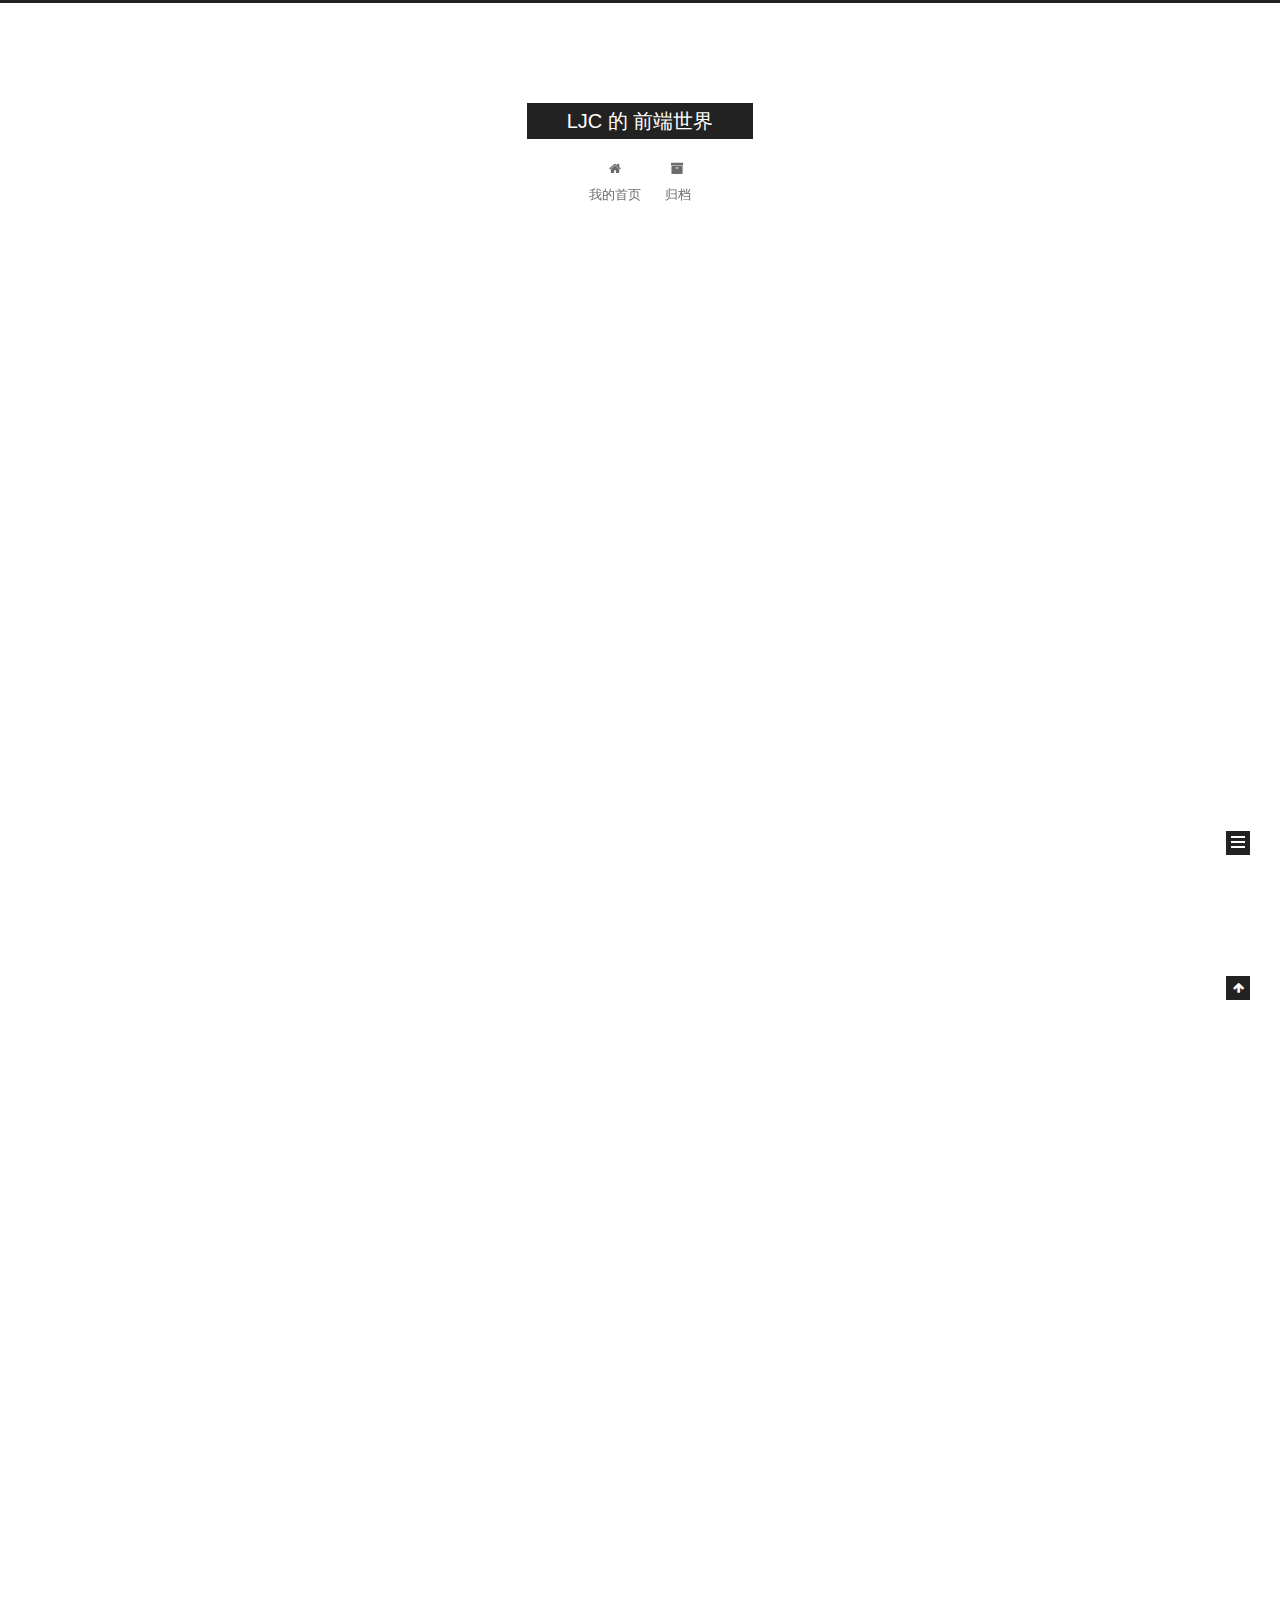
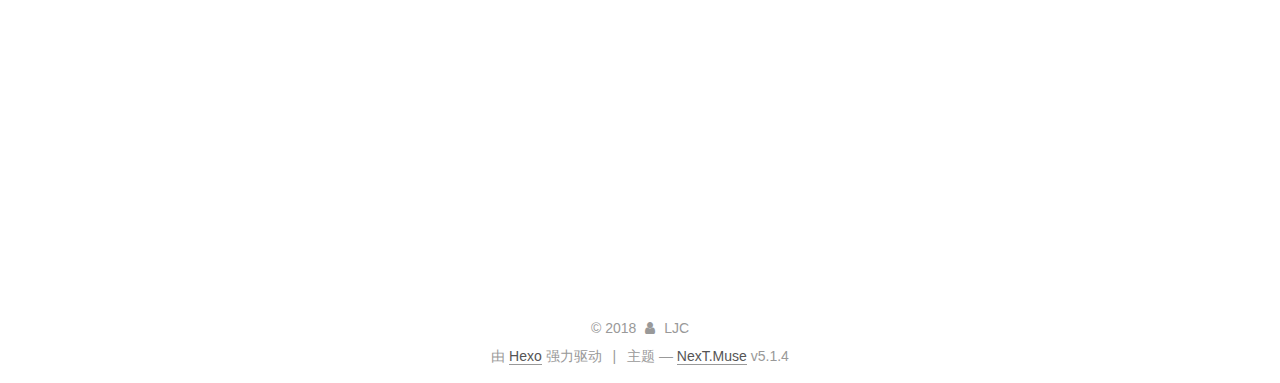
<file: index.html>
<!DOCTYPE html>



  


<html class="theme-next muse use-motion" lang="zh-Hans">
<head>
  <meta charset="UTF-8"/>
<meta http-equiv="X-UA-Compatible" content="IE=edge" />
<meta name="viewport" content="width=device-width, initial-scale=1, maximum-scale=1"/>
<meta name="theme-color" content="#222">









<meta http-equiv="Cache-Control" content="no-transform" />
<meta http-equiv="Cache-Control" content="no-siteapp" />
















  
  
  <link href="/lib/fancybox/source/jquery.fancybox.css?v=2.1.5" rel="stylesheet" type="text/css" />







<link href="/lib/font-awesome/css/font-awesome.min.css?v=4.6.2" rel="stylesheet" type="text/css" />

<link href="/css/main.css?v=5.1.4" rel="stylesheet" type="text/css" />


  <link rel="apple-touch-icon" sizes="180x180" href="/images/apple-touch-icon-next.png?v=5.1.4">


  <link rel="icon" type="image/png" sizes="32x32" href="/images/favicon-32x32-next.png?v=5.1.4">


  <link rel="icon" type="image/png" sizes="16x16" href="/images/favicon-16x16-next.png?v=5.1.4">


  <link rel="mask-icon" href="/images/logo.svg?v=5.1.4" color="#222">





  <meta name="keywords" content="Hexo, NexT" />










<meta property="og:type" content="website">
<meta property="og:title" content="LJC 的 前端世界">
<meta property="og:url" content="http://yoursite.com/index.html">
<meta property="og:site_name" content="LJC 的 前端世界">
<meta property="og:locale" content="zh-Hans">
<meta name="twitter:card" content="summary">
<meta name="twitter:title" content="LJC 的 前端世界">



<script type="text/javascript" id="hexo.configurations">
  var NexT = window.NexT || {};
  var CONFIG = {
    root: '/',
    scheme: 'Muse',
    version: '5.1.4',
    sidebar: {"position":"left","display":"post","offset":12,"b2t":false,"scrollpercent":false,"onmobile":false},
    fancybox: true,
    tabs: true,
    motion: {"enable":true,"async":false,"transition":{"post_block":"fadeIn","post_header":"slideDownIn","post_body":"slideDownIn","coll_header":"slideLeftIn","sidebar":"slideUpIn"}},
    duoshuo: {
      userId: '0',
      author: '博主'
    },
    algolia: {
      applicationID: '',
      apiKey: '',
      indexName: '',
      hits: {"per_page":10},
      labels: {"input_placeholder":"Search for Posts","hits_empty":"We didn't find any results for the search: ${query}","hits_stats":"${hits} results found in ${time} ms"}
    }
  };
</script>



  <link rel="canonical" href="http://yoursite.com/"/>





  <title>LJC 的 前端世界</title>
  








</head>

<body itemscope itemtype="http://schema.org/WebPage" lang="zh-Hans">

  
  
    
  

  <div class="container sidebar-position-left 
  page-home">
    <div class="headband"></div>

    <header id="header" class="header" itemscope itemtype="http://schema.org/WPHeader">
      <div class="header-inner"><div class="site-brand-wrapper">
  <div class="site-meta ">
    

    <div class="custom-logo-site-title">
      <a href="/"  class="brand" rel="start">
        <span class="logo-line-before"><i></i></span>
        <span class="site-title">LJC 的 前端世界</span>
        <span class="logo-line-after"><i></i></span>
      </a>
    </div>
      
        <p class="site-subtitle"></p>
      
  </div>

  <div class="site-nav-toggle">
    <button>
      <span class="btn-bar"></span>
      <span class="btn-bar"></span>
      <span class="btn-bar"></span>
    </button>
  </div>
</div>

<nav class="site-nav">
  

  
    <ul id="menu" class="menu">
      
        
        <li class="menu-item menu-item-home">
          <a href="/" rel="section">
            
              <i class="menu-item-icon fa fa-fw fa-home"></i> <br />
            
            我的首页
          </a>
        </li>
      
        
        <li class="menu-item menu-item-archives">
          <a href="/archives/" rel="section">
            
              <i class="menu-item-icon fa fa-fw fa-archive"></i> <br />
            
            归档
          </a>
        </li>
      

      
    </ul>
  

  
</nav>



 </div>
    </header>

    <main id="main" class="main">
      <div class="main-inner">
        <div class="content-wrap">
          <div id="content" class="content">
            
  <section id="posts" class="posts-expand">
    
      

  

  
  
  

  <article class="post post-type-normal" itemscope itemtype="http://schema.org/Article">
  
  
  
  <div class="post-block">
    <link itemprop="mainEntityOfPage" href="http://yoursite.com/2018/05/03/Object.defineProperty/">

    <span hidden itemprop="author" itemscope itemtype="http://schema.org/Person">
      <meta itemprop="name" content="LJC">
      <meta itemprop="description" content="">
      <meta itemprop="image" content="/images/avatar.gif">
    </span>

    <span hidden itemprop="publisher" itemscope itemtype="http://schema.org/Organization">
      <meta itemprop="name" content="LJC 的 前端世界">
    </span>

    
      <header class="post-header">

        
        
          <h1 class="post-title" itemprop="name headline">
                
                <a class="post-title-link" href="/2018/05/03/Object.defineProperty/" itemprop="url">神奇的 Object.defineProperty</a></h1>
        

        <div class="post-meta">
          <span class="post-time">
            
              <span class="post-meta-item-icon">
                <i class="fa fa-calendar-o"></i>
              </span>
              
                <span class="post-meta-item-text">发表于</span>
              
              <time title="创建于" itemprop="dateCreated datePublished" datetime="2018-05-03T15:27:50+08:00">
                2018-05-03
              </time>
            

            

            
          </span>

          

          
            
          

          
          

          

          

          

        </div>
      </header>
    

    
    
    
    <div class="post-body" itemprop="articleBody">

      
      

      
        
          <p>这个方法了不起啊。。vue.js是通过它实现双向绑定的。。而且Object.observe也被草案发起人撤回了。。所以defineProperty更有必要了解一下了。</p>
<p>几行代码看他怎么用</p>
<pre><code>var a= {}
Object.defineProperty(a,&quot;b&quot;,{
  value:123
})
console.log(a.b);//123
</code></pre><p>很简单，它接受三个参数，而且都是必填的。。</p>
          <!--noindex-->
          <div class="post-button text-center">
            <a class="btn" href="/2018/05/03/Object.defineProperty/#more" rel="contents">
              阅读全文 &raquo;
            </a>
          </div>
          <!--/noindex-->
        
      
    </div>
    
    
    

    

    

    

    <footer class="post-footer">
      

      

      

      
      
        <div class="post-eof"></div>
      
    </footer>
  </div>
  
  
  
  </article>


    
      

  

  
  
  

  <article class="post post-type-normal" itemscope itemtype="http://schema.org/Article">
  
  
  
  <div class="post-block">
    <link itemprop="mainEntityOfPage" href="http://yoursite.com/2018/05/03/闭包/">

    <span hidden itemprop="author" itemscope itemtype="http://schema.org/Person">
      <meta itemprop="name" content="LJC">
      <meta itemprop="description" content="">
      <meta itemprop="image" content="/images/avatar.gif">
    </span>

    <span hidden itemprop="publisher" itemscope itemtype="http://schema.org/Organization">
      <meta itemprop="name" content="LJC 的 前端世界">
    </span>

    
      <header class="post-header">

        
        
          <h1 class="post-title" itemprop="name headline">
                
                <a class="post-title-link" href="/2018/05/03/闭包/" itemprop="url">闭包的概念：不同解读一览。</a></h1>
        

        <div class="post-meta">
          <span class="post-time">
            
              <span class="post-meta-item-icon">
                <i class="fa fa-calendar-o"></i>
              </span>
              
                <span class="post-meta-item-text">发表于</span>
              
              <time title="创建于" itemprop="dateCreated datePublished" datetime="2018-05-03T13:30:29+08:00">
                2018-05-03
              </time>
            

            

            
          </span>

          

          
            
          

          
          

          

          

          

        </div>
      </header>
    

    
    
    
    <div class="post-body" itemprop="articleBody">

      
      

      
        
          <h2 id="闭包的概念：不同解读一览"><a href="#闭包的概念：不同解读一览" class="headerlink" title="闭包的概念：不同解读一览"></a>闭包的概念：不同解读一览</h2><h3 id="以下节选了一些对闭包概念的不同理解，基本都没偏离本质，我进行一些解释和画重点操作，小伙伴们可以从中挑选一款相对于自己来说比较好理解的概念，自己意会。"><a href="#以下节选了一些对闭包概念的不同理解，基本都没偏离本质，我进行一些解释和画重点操作，小伙伴们可以从中挑选一款相对于自己来说比较好理解的概念，自己意会。" class="headerlink" title="以下节选了一些对闭包概念的不同理解，基本都没偏离本质，我进行一些解释和画重点操作，小伙伴们可以从中挑选一款相对于自己来说比较好理解的概念，自己意会。"></a>以下节选了一些对闭包概念的不同理解，基本都没偏离本质，我进行一些解释和画重点操作，小伙伴们可以从中挑选一款相对于自己来说比较好理解的概念，自己意会。</h3><h3 id="维基百科"><a href="#维基百科" class="headerlink" title="维基百科"></a>维基百科</h3><pre><code>闭包，不同于一般的函数，它允许一个函数在立即词法作用域外调用时，仍然访问非本地变量
</code></pre><h3 id="MDN上面这么说："><a href="#MDN上面这么说：" class="headerlink" title="MDN上面这么说："></a>MDN上面这么说：</h3><pre><code>闭包是一种特殊的对象。闭包是由两部分构成：函数，以及创建该函数的环境。环境由闭包创建时在作用域中的任何局部变量组成。
</code></pre><h3 id="闭包概念-根据《javascript权威指南》里对闭包的解释："><a href="#闭包概念-根据《javascript权威指南》里对闭包的解释：" class="headerlink" title="闭包概念 根据《javascript权威指南》里对闭包的解释："></a>闭包概念 根据《javascript权威指南》里对闭包的解释：</h3><pre><code>所有的javascript函数都是闭包。而当一个嵌套函数被导出到它所定义的作用域外时，闭包会更有趣。
</code></pre><h3 id="阮一峰的理解："><a href="#阮一峰的理解：" class="headerlink" title="阮一峰的理解："></a>阮一峰的理解：</h3><pre><code>闭包就是能够读取其他函数内部变量的函数。
</code></pre><h3 id="javascript高级程序设计（红宝书）的解释）："><a href="#javascript高级程序设计（红宝书）的解释）：" class="headerlink" title="javascript高级程序设计（红宝书）的解释）："></a>javascript高级程序设计（红宝书）的解释）：</h3><pre><code>闭包就是指有权访问另一个函数作用域中的变量的函数。
</code></pre>
          <!--noindex-->
          <div class="post-button text-center">
            <a class="btn" href="/2018/05/03/闭包/#more" rel="contents">
              阅读全文 &raquo;
            </a>
          </div>
          <!--/noindex-->
        
      
    </div>
    
    
    

    

    

    

    <footer class="post-footer">
      

      

      

      
      
        <div class="post-eof"></div>
      
    </footer>
  </div>
  
  
  
  </article>


    
      

  

  
  
  

  <article class="post post-type-normal" itemscope itemtype="http://schema.org/Article">
  
  
  
  <div class="post-block">
    <link itemprop="mainEntityOfPage" href="http://yoursite.com/2018/05/02/one/">

    <span hidden itemprop="author" itemscope itemtype="http://schema.org/Person">
      <meta itemprop="name" content="LJC">
      <meta itemprop="description" content="">
      <meta itemprop="image" content="/images/avatar.gif">
    </span>

    <span hidden itemprop="publisher" itemscope itemtype="http://schema.org/Organization">
      <meta itemprop="name" content="LJC 的 前端世界">
    </span>

    
      <header class="post-header">

        
        
          <h1 class="post-title" itemprop="name headline">
                
                <a class="post-title-link" href="/2018/05/02/one/" itemprop="url">MaHua</a></h1>
        

        <div class="post-meta">
          <span class="post-time">
            
              <span class="post-meta-item-icon">
                <i class="fa fa-calendar-o"></i>
              </span>
              
                <span class="post-meta-item-text">发表于</span>
              
              <time title="创建于" itemprop="dateCreated datePublished" datetime="2018-05-02T16:29:44+08:00">
                2018-05-02
              </time>
            

            

            
          </span>

          

          
            
          

          
          

          

          

          

        </div>
      </header>
    

    
    
    
    <div class="post-body" itemprop="articleBody">

      
      

      
        
          <h3 id="MaHua是什么"><a href="#MaHua是什么" class="headerlink" title="MaHua是什么?"></a>MaHua是什么?</h3><p>一个在线编辑markdown文档的编辑器</p>
<p>向Mac下优秀的markdown编辑器mou致敬</p>
<h2 id="MaHua有哪些功能？"><a href="#MaHua有哪些功能？" class="headerlink" title="MaHua有哪些功能？"></a>MaHua有哪些功能？</h2><ul>
<li>方便的<code>导入导出</code>功能<ul>
<li>直接把一个markdown的文本文件拖放到当前这个页面就可以了</li>
<li>导出为一个html格式的文件，样式一点也不会丢失</li>
</ul>
</li>
<li>编辑和预览<code>同步滚动</code>，所见即所得（右上角设置）</li>
<li><code>VIM快捷键</code>支持，方便vim党们快速的操作 （右上角设置）</li>
<li>强大的<code>自定义CSS</code>功能，方便定制自己的展示</li>
<li>有数量也有质量的<code>主题</code>,编辑器和预览区域</li>
<li>完美兼容<code>Github</code>的markdown语法</li>
<li>预览区域<code>代码高亮</code></li>
<li>所有选项自动记忆</li>
</ul>
          <!--noindex-->
          <div class="post-button text-center">
            <a class="btn" href="/2018/05/02/one/#more" rel="contents">
              阅读全文 &raquo;
            </a>
          </div>
          <!--/noindex-->
        
      
    </div>
    
    
    

    

    

    

    <footer class="post-footer">
      

      

      

      
      
        <div class="post-eof"></div>
      
    </footer>
  </div>
  
  
  
  </article>


    
      

  

  
  
  

  <article class="post post-type-normal" itemscope itemtype="http://schema.org/Article">
  
  
  
  <div class="post-block">
    <link itemprop="mainEntityOfPage" href="http://yoursite.com/2018/05/02/hello-world/">

    <span hidden itemprop="author" itemscope itemtype="http://schema.org/Person">
      <meta itemprop="name" content="LJC">
      <meta itemprop="description" content="">
      <meta itemprop="image" content="/images/avatar.gif">
    </span>

    <span hidden itemprop="publisher" itemscope itemtype="http://schema.org/Organization">
      <meta itemprop="name" content="LJC 的 前端世界">
    </span>

    
      <header class="post-header">

        
        
          <h1 class="post-title" itemprop="name headline">
                
                <a class="post-title-link" href="/2018/05/02/hello-world/" itemprop="url">Javascript 运行机制详解，Event Loop</a></h1>
        

        <div class="post-meta">
          <span class="post-time">
            
              <span class="post-meta-item-icon">
                <i class="fa fa-calendar-o"></i>
              </span>
              
                <span class="post-meta-item-text">发表于</span>
              
              <time title="创建于" itemprop="dateCreated datePublished" datetime="2018-05-02T14:01:20+08:00">
                2018-05-02
              </time>
            

            

            
          </span>

          

          
            
          

          
          

          

          

          

        </div>
      </header>
    

    
    
    
    <div class="post-body" itemprop="articleBody">

      
      

      
        
          <h2 id="堆、栈、队列"><a href="#堆、栈、队列" class="headerlink" title="堆、栈、队列"></a>堆、栈、队列</h2><h3 id="堆（heap）"><a href="#堆（heap）" class="headerlink" title="堆（heap）"></a>堆（heap）</h3><figure class="highlight plain"><table><tr><td class="gutter"><pre><span class="line">1</span><br></pre></td><td class="code"><pre><span class="line">堆（heap）是指程序运行时申请的动态内存，在JS运行时用来存放对象。</span><br></pre></td></tr></table></figure>
<h3 id="栈（stack）"><a href="#栈（stack）" class="headerlink" title="栈（stack）"></a>栈（stack）</h3><figure class="highlight plain"><table><tr><td class="gutter"><pre><span class="line">1</span><br><span class="line">2</span><br></pre></td><td class="code"><pre><span class="line">栈（stack）遵循的原则是“先进后出”，JS种的基本数据类型与指向对象的地址存放在栈内存</span><br><span class="line">中，此外还有一块栈内存用来执行JS主线程--执行栈（execution context stack），此文章中的栈只考虑执行栈。</span><br></pre></td></tr></table></figure>
<h3 id="队列（queue）"><a href="#队列（queue）" class="headerlink" title="队列（queue）"></a>队列（queue）</h3><figure class="highlight plain"><table><tr><td class="gutter"><pre><span class="line">1</span><br></pre></td><td class="code"><pre><span class="line">队列（queue）遵循的原则是“先进先出”，JS中除了主线程之外还存在一个“任务队列”</span><br></pre></td></tr></table></figure>
          <!--noindex-->
          <div class="post-button text-center">
            <a class="btn" href="/2018/05/02/hello-world/#more" rel="contents">
              阅读全文 &raquo;
            </a>
          </div>
          <!--/noindex-->
        
      
    </div>
    
    
    

    

    

    

    <footer class="post-footer">
      

      

      

      
      
        <div class="post-eof"></div>
      
    </footer>
  </div>
  
  
  
  </article>


    
  </section>

  


          </div>
          


          

        </div>
        
          
  
  <div class="sidebar-toggle">
    <div class="sidebar-toggle-line-wrap">
      <span class="sidebar-toggle-line sidebar-toggle-line-first"></span>
      <span class="sidebar-toggle-line sidebar-toggle-line-middle"></span>
      <span class="sidebar-toggle-line sidebar-toggle-line-last"></span>
    </div>
  </div>

  <aside id="sidebar" class="sidebar">
    
    <div class="sidebar-inner">

      

      

      <section class="site-overview-wrap sidebar-panel sidebar-panel-active">
        <div class="site-overview">
          <div class="site-author motion-element" itemprop="author" itemscope itemtype="http://schema.org/Person">
            
              <p class="site-author-name" itemprop="name">LJC</p>
              <p class="site-description motion-element" itemprop="description"></p>
          </div>

          <nav class="site-state motion-element">

            
              <div class="site-state-item site-state-posts">
              
                <a href="/archives/">
              
                  <span class="site-state-item-count">4</span>
                  <span class="site-state-item-name">日志</span>
                </a>
              </div>
            

            

            

          </nav>

          

          

          
          

          
          

          

        </div>
      </section>

      

      

    </div>
  </aside>


        
      </div>
    </main>

    <footer id="footer" class="footer">
      <div class="footer-inner">
        <div class="copyright">&copy; <span itemprop="copyrightYear">2018</span>
  <span class="with-love">
    <i class="fa fa-user"></i>
  </span>
  <span class="author" itemprop="copyrightHolder">LJC</span>

  
</div>


  <div class="powered-by">由 <a class="theme-link" target="_blank" href="https://hexo.io">Hexo</a> 强力驱动</div>



  <span class="post-meta-divider">|</span>



  <div class="theme-info">主题 &mdash; <a class="theme-link" target="_blank" href="https://github.com/iissnan/hexo-theme-next">NexT.Muse</a> v5.1.4</div>




        







        
      </div>
    </footer>

    
      <div class="back-to-top">
        <i class="fa fa-arrow-up"></i>
        
      </div>
    

    

  </div>

  

<script type="text/javascript">
  if (Object.prototype.toString.call(window.Promise) !== '[object Function]') {
    window.Promise = null;
  }
</script>









  












  
  
    <script type="text/javascript" src="/lib/jquery/index.js?v=2.1.3"></script>
  

  
  
    <script type="text/javascript" src="/lib/fastclick/lib/fastclick.min.js?v=1.0.6"></script>
  

  
  
    <script type="text/javascript" src="/lib/jquery_lazyload/jquery.lazyload.js?v=1.9.7"></script>
  

  
  
    <script type="text/javascript" src="/lib/velocity/velocity.min.js?v=1.2.1"></script>
  

  
  
    <script type="text/javascript" src="/lib/velocity/velocity.ui.min.js?v=1.2.1"></script>
  

  
  
    <script type="text/javascript" src="/lib/fancybox/source/jquery.fancybox.pack.js?v=2.1.5"></script>
  


  


  <script type="text/javascript" src="/js/src/utils.js?v=5.1.4"></script>

  <script type="text/javascript" src="/js/src/motion.js?v=5.1.4"></script>



  
  

  

  


  <script type="text/javascript" src="/js/src/bootstrap.js?v=5.1.4"></script>



  


  




	





  





  












  





  

  

  

  
  

  

  

  

</body>
</html>
</file>
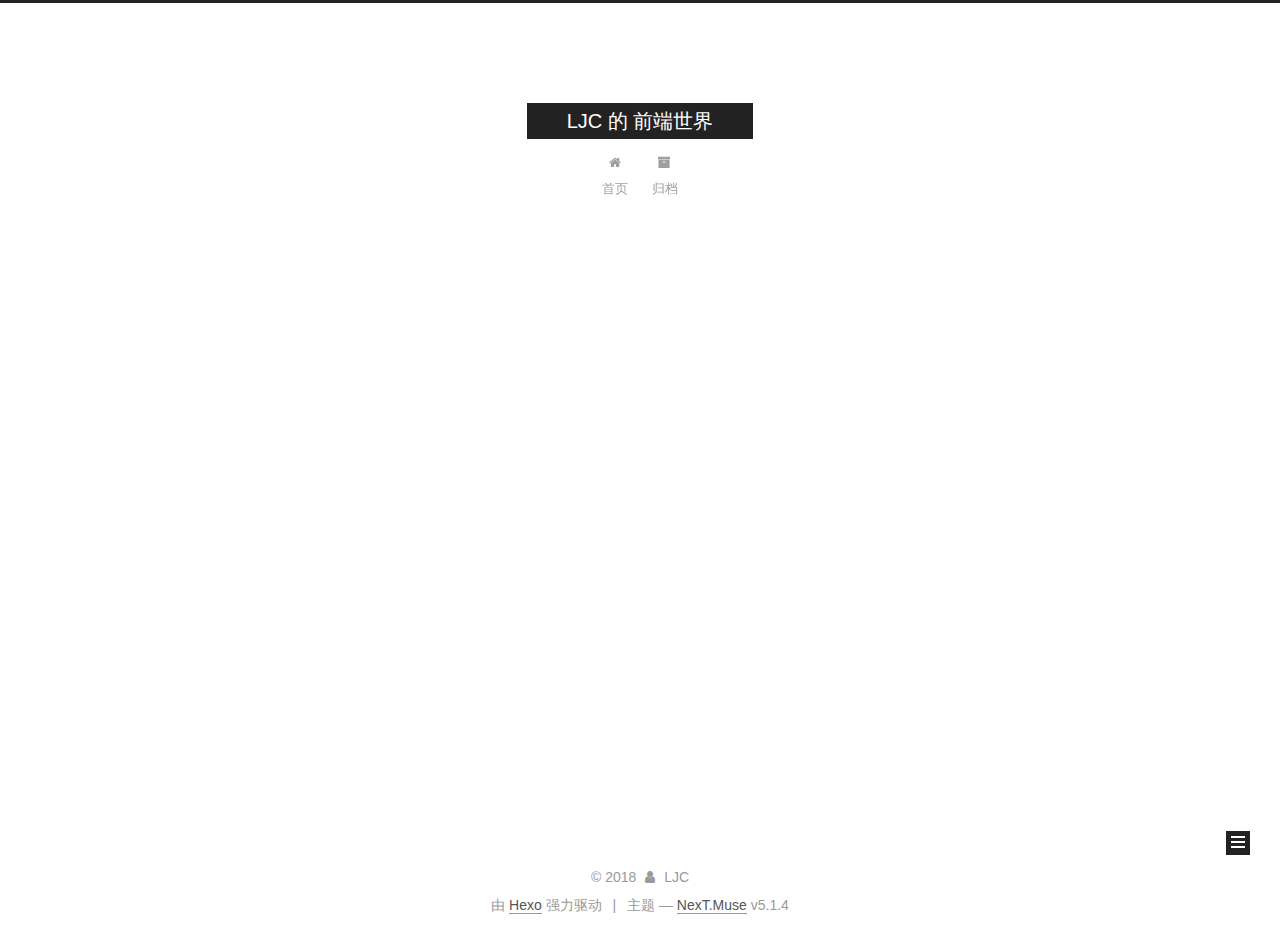
<file: archives/index.html>
<!DOCTYPE html>



  


<html class="theme-next muse use-motion" lang="zh-Hans">
<head>
  <meta charset="UTF-8"/>
<meta http-equiv="X-UA-Compatible" content="IE=edge" />
<meta name="viewport" content="width=device-width, initial-scale=1, maximum-scale=1"/>
<meta name="theme-color" content="#222">









<meta http-equiv="Cache-Control" content="no-transform" />
<meta http-equiv="Cache-Control" content="no-siteapp" />
















  
  
  <link href="/lib/fancybox/source/jquery.fancybox.css?v=2.1.5" rel="stylesheet" type="text/css" />







<link href="/lib/font-awesome/css/font-awesome.min.css?v=4.6.2" rel="stylesheet" type="text/css" />

<link href="/css/main.css?v=5.1.4" rel="stylesheet" type="text/css" />


  <link rel="apple-touch-icon" sizes="180x180" href="/images/apple-touch-icon-next.png?v=5.1.4">


  <link rel="icon" type="image/png" sizes="32x32" href="/images/favicon-32x32-next.png?v=5.1.4">


  <link rel="icon" type="image/png" sizes="16x16" href="/images/favicon-16x16-next.png?v=5.1.4">


  <link rel="mask-icon" href="/images/logo.svg?v=5.1.4" color="#222">





  <meta name="keywords" content="Hexo, NexT" />










<meta property="og:type" content="website">
<meta property="og:title" content="LJC 的 前端世界">
<meta property="og:url" content="http://yoursite.com/archives/index.html">
<meta property="og:site_name" content="LJC 的 前端世界">
<meta property="og:locale" content="zh-Hans">
<meta name="twitter:card" content="summary">
<meta name="twitter:title" content="LJC 的 前端世界">



<script type="text/javascript" id="hexo.configurations">
  var NexT = window.NexT || {};
  var CONFIG = {
    root: '/',
    scheme: 'Muse',
    version: '5.1.4',
    sidebar: {"position":"left","display":"post","offset":12,"b2t":false,"scrollpercent":false,"onmobile":false},
    fancybox: true,
    tabs: true,
    motion: {"enable":true,"async":false,"transition":{"post_block":"fadeIn","post_header":"slideDownIn","post_body":"slideDownIn","coll_header":"slideLeftIn","sidebar":"slideUpIn"}},
    duoshuo: {
      userId: '0',
      author: '博主'
    },
    algolia: {
      applicationID: '',
      apiKey: '',
      indexName: '',
      hits: {"per_page":10},
      labels: {"input_placeholder":"Search for Posts","hits_empty":"We didn't find any results for the search: ${query}","hits_stats":"${hits} results found in ${time} ms"}
    }
  };
</script>



  <link rel="canonical" href="http://yoursite.com/archives/"/>





  <title>归档 | LJC 的 前端世界</title>
  








</head>

<body itemscope itemtype="http://schema.org/WebPage" lang="zh-Hans">

  
  
    
  

  <div class="container sidebar-position-left page-archive">
    <div class="headband"></div>

    <header id="header" class="header" itemscope itemtype="http://schema.org/WPHeader">
      <div class="header-inner"><div class="site-brand-wrapper">
  <div class="site-meta ">
    

    <div class="custom-logo-site-title">
      <a href="/"  class="brand" rel="start">
        <span class="logo-line-before"><i></i></span>
        <span class="site-title">LJC 的 前端世界</span>
        <span class="logo-line-after"><i></i></span>
      </a>
    </div>
      
        <p class="site-subtitle"></p>
      
  </div>

  <div class="site-nav-toggle">
    <button>
      <span class="btn-bar"></span>
      <span class="btn-bar"></span>
      <span class="btn-bar"></span>
    </button>
  </div>
</div>

<nav class="site-nav">
  

  
    <ul id="menu" class="menu">
      
        
        <li class="menu-item menu-item-home">
          <a href="/" rel="section">
            
              <i class="menu-item-icon fa fa-fw fa-home"></i> <br />
            
            首页
          </a>
        </li>
      
        
        <li class="menu-item menu-item-archives">
          <a href="/archives/" rel="section">
            
              <i class="menu-item-icon fa fa-fw fa-archive"></i> <br />
            
            归档
          </a>
        </li>
      

      
    </ul>
  

  
</nav>



 </div>
    </header>

    <main id="main" class="main">
      <div class="main-inner">
        <div class="content-wrap">
          <div id="content" class="content">
            

  
  
  
  <div class="post-block archive">
    <div id="posts" class="posts-collapse">
      <span class="archive-move-on"></span>

      <span class="archive-page-counter">
        
        
        
          
        
        嗯..! 目前共计 4 篇日志。 继续努力。
      </span>

      

        
        
        

        
          
          <div class="collection-title">
            <h1 class="archive-year" id="archive-year-2018">2018</h1>
          </div>
        
        

        

  <article class="post post-type-normal" itemscope itemtype="http://schema.org/Article">
    <header class="post-header">

      <h2 class="post-title">
        
            <a class="post-title-link" href="/2018/05/03/Object.defineProperty/" itemprop="url">
              
                <span itemprop="name">神奇的 Object.defineProperty</span>
              
            </a>
        
      </h2>

      <div class="post-meta">
        <time class="post-time" itemprop="dateCreated"
              datetime="2018-05-03T15:27:50+08:00"
              content="2018-05-03" >
          05-03
        </time>
      </div>

    </header>
  </article>



      

        
        
        

        
        

        

  <article class="post post-type-normal" itemscope itemtype="http://schema.org/Article">
    <header class="post-header">

      <h2 class="post-title">
        
            <a class="post-title-link" href="/2018/05/03/闭包/" itemprop="url">
              
                <span itemprop="name">闭包的概念：不同解读一览。</span>
              
            </a>
        
      </h2>

      <div class="post-meta">
        <time class="post-time" itemprop="dateCreated"
              datetime="2018-05-03T13:30:29+08:00"
              content="2018-05-03" >
          05-03
        </time>
      </div>

    </header>
  </article>



      

        
        
        

        
        

        

  <article class="post post-type-normal" itemscope itemtype="http://schema.org/Article">
    <header class="post-header">

      <h2 class="post-title">
        
            <a class="post-title-link" href="/2018/05/02/one/" itemprop="url">
              
                <span itemprop="name">MaHua</span>
              
            </a>
        
      </h2>

      <div class="post-meta">
        <time class="post-time" itemprop="dateCreated"
              datetime="2018-05-02T16:29:44+08:00"
              content="2018-05-02" >
          05-02
        </time>
      </div>

    </header>
  </article>



      

        
        
        

        
        

        

  <article class="post post-type-normal" itemscope itemtype="http://schema.org/Article">
    <header class="post-header">

      <h2 class="post-title">
        
            <a class="post-title-link" href="/2018/05/02/hello-world/" itemprop="url">
              
                <span itemprop="name">Javascript 运行机制详解，Event Loop</span>
              
            </a>
        
      </h2>

      <div class="post-meta">
        <time class="post-time" itemprop="dateCreated"
              datetime="2018-05-02T14:01:20+08:00"
              content="2018-05-02" >
          05-02
        </time>
      </div>

    </header>
  </article>



      

    </div>
  </div>
  
  
  

  



          </div>
          


          

        </div>
        
          
  
  <div class="sidebar-toggle">
    <div class="sidebar-toggle-line-wrap">
      <span class="sidebar-toggle-line sidebar-toggle-line-first"></span>
      <span class="sidebar-toggle-line sidebar-toggle-line-middle"></span>
      <span class="sidebar-toggle-line sidebar-toggle-line-last"></span>
    </div>
  </div>

  <aside id="sidebar" class="sidebar">
    
    <div class="sidebar-inner">

      

      

      <section class="site-overview-wrap sidebar-panel sidebar-panel-active">
        <div class="site-overview">
          <div class="site-author motion-element" itemprop="author" itemscope itemtype="http://schema.org/Person">
            
              <p class="site-author-name" itemprop="name">LJC</p>
              <p class="site-description motion-element" itemprop="description"></p>
          </div>

          <nav class="site-state motion-element">

            
              <div class="site-state-item site-state-posts">
              
                <a href="/archives/">
              
                  <span class="site-state-item-count">4</span>
                  <span class="site-state-item-name">日志</span>
                </a>
              </div>
            

            

            

          </nav>

          

          

          
          

          
          

          

        </div>
      </section>

      

      

    </div>
  </aside>


        
      </div>
    </main>

    <footer id="footer" class="footer">
      <div class="footer-inner">
        <div class="copyright">&copy; <span itemprop="copyrightYear">2018</span>
  <span class="with-love">
    <i class="fa fa-user"></i>
  </span>
  <span class="author" itemprop="copyrightHolder">LJC</span>

  
</div>


  <div class="powered-by">由 <a class="theme-link" target="_blank" href="https://hexo.io">Hexo</a> 强力驱动</div>



  <span class="post-meta-divider">|</span>



  <div class="theme-info">主题 &mdash; <a class="theme-link" target="_blank" href="https://github.com/iissnan/hexo-theme-next">NexT.Muse</a> v5.1.4</div>




        







        
      </div>
    </footer>

    
      <div class="back-to-top">
        <i class="fa fa-arrow-up"></i>
        
      </div>
    

    

  </div>

  

<script type="text/javascript">
  if (Object.prototype.toString.call(window.Promise) !== '[object Function]') {
    window.Promise = null;
  }
</script>









  












  
  
    <script type="text/javascript" src="/lib/jquery/index.js?v=2.1.3"></script>
  

  
  
    <script type="text/javascript" src="/lib/fastclick/lib/fastclick.min.js?v=1.0.6"></script>
  

  
  
    <script type="text/javascript" src="/lib/jquery_lazyload/jquery.lazyload.js?v=1.9.7"></script>
  

  
  
    <script type="text/javascript" src="/lib/velocity/velocity.min.js?v=1.2.1"></script>
  

  
  
    <script type="text/javascript" src="/lib/velocity/velocity.ui.min.js?v=1.2.1"></script>
  

  
  
    <script type="text/javascript" src="/lib/fancybox/source/jquery.fancybox.pack.js?v=2.1.5"></script>
  


  


  <script type="text/javascript" src="/js/src/utils.js?v=5.1.4"></script>

  <script type="text/javascript" src="/js/src/motion.js?v=5.1.4"></script>



  
  

  

  


  <script type="text/javascript" src="/js/src/bootstrap.js?v=5.1.4"></script>



  


  




	





  





  












  





  

  

  

  
  

  

  

  

</body>
</html>
</file>
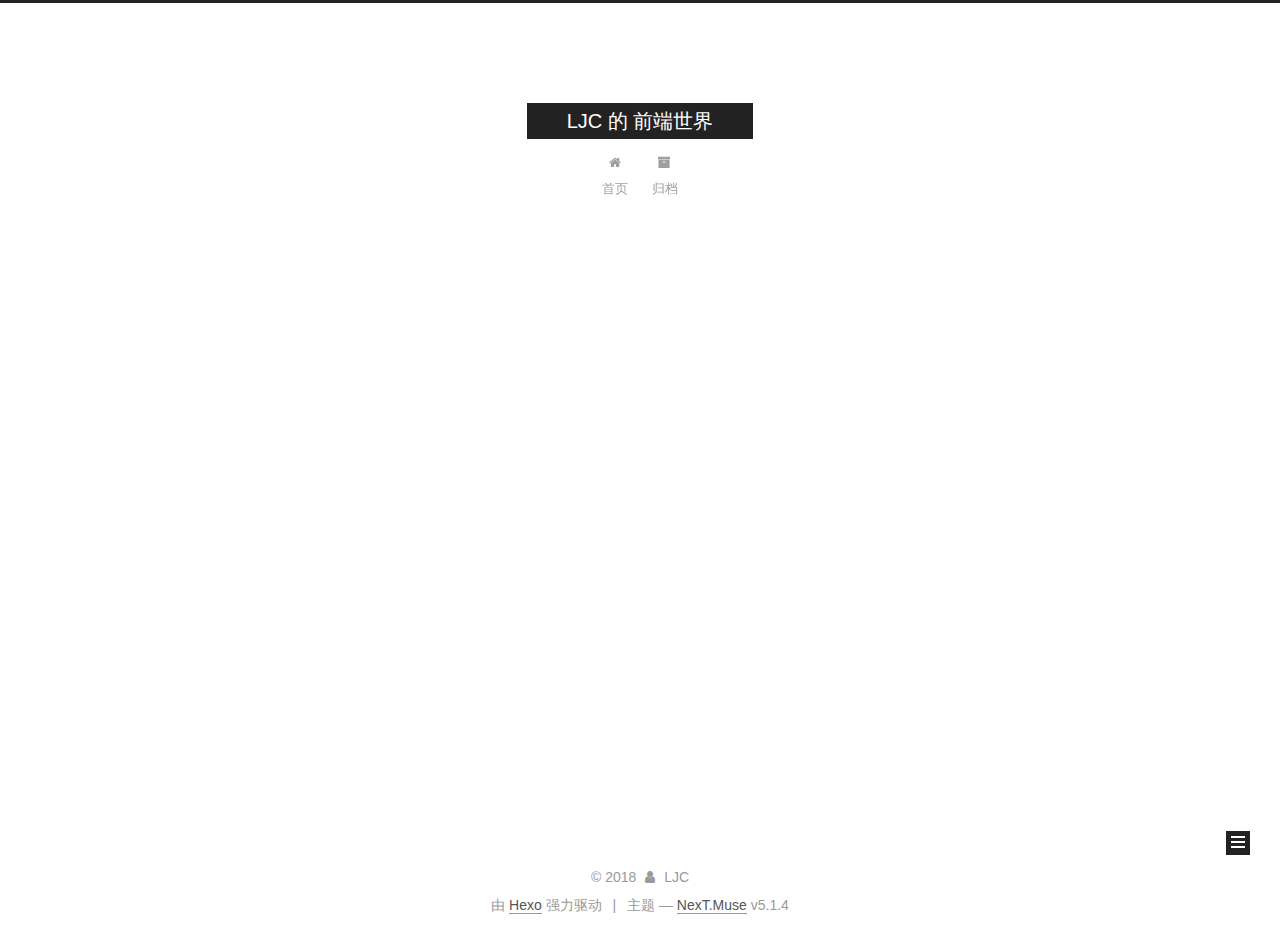
<file: archives/2018/index.html>
<!DOCTYPE html>



  


<html class="theme-next muse use-motion" lang="zh-Hans">
<head>
  <meta charset="UTF-8"/>
<meta http-equiv="X-UA-Compatible" content="IE=edge" />
<meta name="viewport" content="width=device-width, initial-scale=1, maximum-scale=1"/>
<meta name="theme-color" content="#222">









<meta http-equiv="Cache-Control" content="no-transform" />
<meta http-equiv="Cache-Control" content="no-siteapp" />
















  
  
  <link href="/lib/fancybox/source/jquery.fancybox.css?v=2.1.5" rel="stylesheet" type="text/css" />







<link href="/lib/font-awesome/css/font-awesome.min.css?v=4.6.2" rel="stylesheet" type="text/css" />

<link href="/css/main.css?v=5.1.4" rel="stylesheet" type="text/css" />


  <link rel="apple-touch-icon" sizes="180x180" href="/images/apple-touch-icon-next.png?v=5.1.4">


  <link rel="icon" type="image/png" sizes="32x32" href="/images/favicon-32x32-next.png?v=5.1.4">


  <link rel="icon" type="image/png" sizes="16x16" href="/images/favicon-16x16-next.png?v=5.1.4">


  <link rel="mask-icon" href="/images/logo.svg?v=5.1.4" color="#222">





  <meta name="keywords" content="Hexo, NexT" />










<meta property="og:type" content="website">
<meta property="og:title" content="LJC 的 前端世界">
<meta property="og:url" content="http://yoursite.com/archives/2018/index.html">
<meta property="og:site_name" content="LJC 的 前端世界">
<meta property="og:locale" content="zh-Hans">
<meta name="twitter:card" content="summary">
<meta name="twitter:title" content="LJC 的 前端世界">



<script type="text/javascript" id="hexo.configurations">
  var NexT = window.NexT || {};
  var CONFIG = {
    root: '/',
    scheme: 'Muse',
    version: '5.1.4',
    sidebar: {"position":"left","display":"post","offset":12,"b2t":false,"scrollpercent":false,"onmobile":false},
    fancybox: true,
    tabs: true,
    motion: {"enable":true,"async":false,"transition":{"post_block":"fadeIn","post_header":"slideDownIn","post_body":"slideDownIn","coll_header":"slideLeftIn","sidebar":"slideUpIn"}},
    duoshuo: {
      userId: '0',
      author: '博主'
    },
    algolia: {
      applicationID: '',
      apiKey: '',
      indexName: '',
      hits: {"per_page":10},
      labels: {"input_placeholder":"Search for Posts","hits_empty":"We didn't find any results for the search: ${query}","hits_stats":"${hits} results found in ${time} ms"}
    }
  };
</script>



  <link rel="canonical" href="http://yoursite.com/archives/2018/"/>





  <title>归档 | LJC 的 前端世界</title>
  








</head>

<body itemscope itemtype="http://schema.org/WebPage" lang="zh-Hans">

  
  
    
  

  <div class="container sidebar-position-left page-archive">
    <div class="headband"></div>

    <header id="header" class="header" itemscope itemtype="http://schema.org/WPHeader">
      <div class="header-inner"><div class="site-brand-wrapper">
  <div class="site-meta ">
    

    <div class="custom-logo-site-title">
      <a href="/"  class="brand" rel="start">
        <span class="logo-line-before"><i></i></span>
        <span class="site-title">LJC 的 前端世界</span>
        <span class="logo-line-after"><i></i></span>
      </a>
    </div>
      
        <p class="site-subtitle"></p>
      
  </div>

  <div class="site-nav-toggle">
    <button>
      <span class="btn-bar"></span>
      <span class="btn-bar"></span>
      <span class="btn-bar"></span>
    </button>
  </div>
</div>

<nav class="site-nav">
  

  
    <ul id="menu" class="menu">
      
        
        <li class="menu-item menu-item-home">
          <a href="/" rel="section">
            
              <i class="menu-item-icon fa fa-fw fa-home"></i> <br />
            
            首页
          </a>
        </li>
      
        
        <li class="menu-item menu-item-archives">
          <a href="/archives/" rel="section">
            
              <i class="menu-item-icon fa fa-fw fa-archive"></i> <br />
            
            归档
          </a>
        </li>
      

      
    </ul>
  

  
</nav>



 </div>
    </header>

    <main id="main" class="main">
      <div class="main-inner">
        <div class="content-wrap">
          <div id="content" class="content">
            

  
  
  
  <div class="post-block archive">
    <div id="posts" class="posts-collapse">
      <span class="archive-move-on"></span>

      <span class="archive-page-counter">
        
        
        
          
        
        嗯..! 目前共计 4 篇日志。 继续努力。
      </span>

      

        
        
        

        
          
          <div class="collection-title">
            <h1 class="archive-year" id="archive-year-2018">2018</h1>
          </div>
        
        

        

  <article class="post post-type-normal" itemscope itemtype="http://schema.org/Article">
    <header class="post-header">

      <h2 class="post-title">
        
            <a class="post-title-link" href="/2018/05/03/Object.defineProperty/" itemprop="url">
              
                <span itemprop="name">神奇的 Object.defineProperty</span>
              
            </a>
        
      </h2>

      <div class="post-meta">
        <time class="post-time" itemprop="dateCreated"
              datetime="2018-05-03T15:27:50+08:00"
              content="2018-05-03" >
          05-03
        </time>
      </div>

    </header>
  </article>



      

        
        
        

        
        

        

  <article class="post post-type-normal" itemscope itemtype="http://schema.org/Article">
    <header class="post-header">

      <h2 class="post-title">
        
            <a class="post-title-link" href="/2018/05/03/闭包/" itemprop="url">
              
                <span itemprop="name">闭包的概念：不同解读一览。</span>
              
            </a>
        
      </h2>

      <div class="post-meta">
        <time class="post-time" itemprop="dateCreated"
              datetime="2018-05-03T13:30:29+08:00"
              content="2018-05-03" >
          05-03
        </time>
      </div>

    </header>
  </article>



      

        
        
        

        
        

        

  <article class="post post-type-normal" itemscope itemtype="http://schema.org/Article">
    <header class="post-header">

      <h2 class="post-title">
        
            <a class="post-title-link" href="/2018/05/02/one/" itemprop="url">
              
                <span itemprop="name">MaHua</span>
              
            </a>
        
      </h2>

      <div class="post-meta">
        <time class="post-time" itemprop="dateCreated"
              datetime="2018-05-02T16:29:44+08:00"
              content="2018-05-02" >
          05-02
        </time>
      </div>

    </header>
  </article>



      

        
        
        

        
        

        

  <article class="post post-type-normal" itemscope itemtype="http://schema.org/Article">
    <header class="post-header">

      <h2 class="post-title">
        
            <a class="post-title-link" href="/2018/05/02/hello-world/" itemprop="url">
              
                <span itemprop="name">Javascript 运行机制详解，Event Loop</span>
              
            </a>
        
      </h2>

      <div class="post-meta">
        <time class="post-time" itemprop="dateCreated"
              datetime="2018-05-02T14:01:20+08:00"
              content="2018-05-02" >
          05-02
        </time>
      </div>

    </header>
  </article>



      

    </div>
  </div>
  
  
  

  



          </div>
          


          

        </div>
        
          
  
  <div class="sidebar-toggle">
    <div class="sidebar-toggle-line-wrap">
      <span class="sidebar-toggle-line sidebar-toggle-line-first"></span>
      <span class="sidebar-toggle-line sidebar-toggle-line-middle"></span>
      <span class="sidebar-toggle-line sidebar-toggle-line-last"></span>
    </div>
  </div>

  <aside id="sidebar" class="sidebar">
    
    <div class="sidebar-inner">

      

      

      <section class="site-overview-wrap sidebar-panel sidebar-panel-active">
        <div class="site-overview">
          <div class="site-author motion-element" itemprop="author" itemscope itemtype="http://schema.org/Person">
            
              <p class="site-author-name" itemprop="name">LJC</p>
              <p class="site-description motion-element" itemprop="description"></p>
          </div>

          <nav class="site-state motion-element">

            
              <div class="site-state-item site-state-posts">
              
                <a href="/archives/">
              
                  <span class="site-state-item-count">4</span>
                  <span class="site-state-item-name">日志</span>
                </a>
              </div>
            

            

            

          </nav>

          

          

          
          

          
          

          

        </div>
      </section>

      

      

    </div>
  </aside>


        
      </div>
    </main>

    <footer id="footer" class="footer">
      <div class="footer-inner">
        <div class="copyright">&copy; <span itemprop="copyrightYear">2018</span>
  <span class="with-love">
    <i class="fa fa-user"></i>
  </span>
  <span class="author" itemprop="copyrightHolder">LJC</span>

  
</div>


  <div class="powered-by">由 <a class="theme-link" target="_blank" href="https://hexo.io">Hexo</a> 强力驱动</div>



  <span class="post-meta-divider">|</span>



  <div class="theme-info">主题 &mdash; <a class="theme-link" target="_blank" href="https://github.com/iissnan/hexo-theme-next">NexT.Muse</a> v5.1.4</div>




        







        
      </div>
    </footer>

    
      <div class="back-to-top">
        <i class="fa fa-arrow-up"></i>
        
      </div>
    

    

  </div>

  

<script type="text/javascript">
  if (Object.prototype.toString.call(window.Promise) !== '[object Function]') {
    window.Promise = null;
  }
</script>









  












  
  
    <script type="text/javascript" src="/lib/jquery/index.js?v=2.1.3"></script>
  

  
  
    <script type="text/javascript" src="/lib/fastclick/lib/fastclick.min.js?v=1.0.6"></script>
  

  
  
    <script type="text/javascript" src="/lib/jquery_lazyload/jquery.lazyload.js?v=1.9.7"></script>
  

  
  
    <script type="text/javascript" src="/lib/velocity/velocity.min.js?v=1.2.1"></script>
  

  
  
    <script type="text/javascript" src="/lib/velocity/velocity.ui.min.js?v=1.2.1"></script>
  

  
  
    <script type="text/javascript" src="/lib/fancybox/source/jquery.fancybox.pack.js?v=2.1.5"></script>
  


  


  <script type="text/javascript" src="/js/src/utils.js?v=5.1.4"></script>

  <script type="text/javascript" src="/js/src/motion.js?v=5.1.4"></script>



  
  

  

  


  <script type="text/javascript" src="/js/src/bootstrap.js?v=5.1.4"></script>



  


  




	





  





  












  





  

  

  

  
  

  

  

  

</body>
</html>
</file>
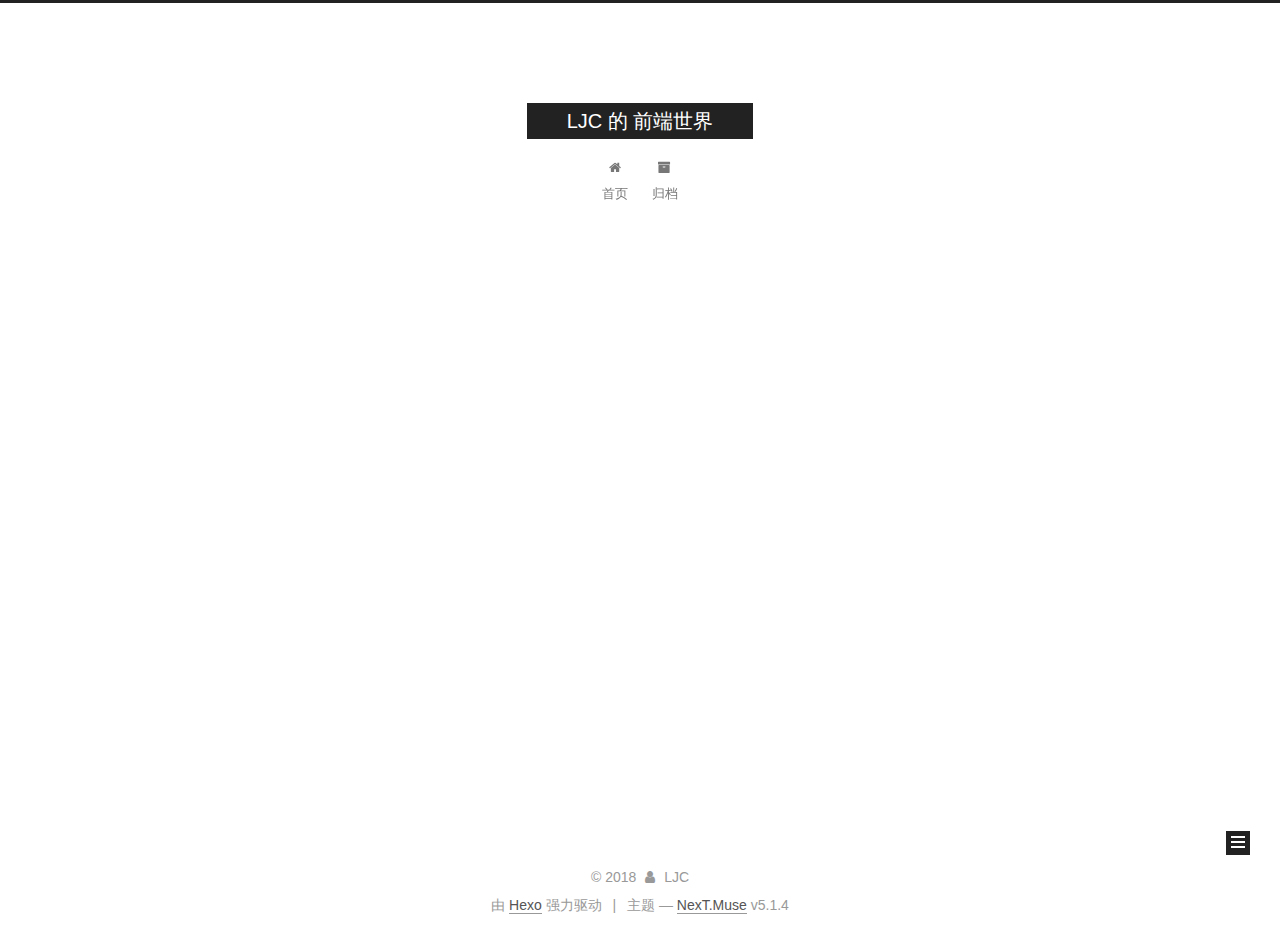
<file: archives/2018/05/index.html>
<!DOCTYPE html>



  


<html class="theme-next muse use-motion" lang="zh-Hans">
<head>
  <meta charset="UTF-8"/>
<meta http-equiv="X-UA-Compatible" content="IE=edge" />
<meta name="viewport" content="width=device-width, initial-scale=1, maximum-scale=1"/>
<meta name="theme-color" content="#222">









<meta http-equiv="Cache-Control" content="no-transform" />
<meta http-equiv="Cache-Control" content="no-siteapp" />
















  
  
  <link href="/lib/fancybox/source/jquery.fancybox.css?v=2.1.5" rel="stylesheet" type="text/css" />







<link href="/lib/font-awesome/css/font-awesome.min.css?v=4.6.2" rel="stylesheet" type="text/css" />

<link href="/css/main.css?v=5.1.4" rel="stylesheet" type="text/css" />


  <link rel="apple-touch-icon" sizes="180x180" href="/images/apple-touch-icon-next.png?v=5.1.4">


  <link rel="icon" type="image/png" sizes="32x32" href="/images/favicon-32x32-next.png?v=5.1.4">


  <link rel="icon" type="image/png" sizes="16x16" href="/images/favicon-16x16-next.png?v=5.1.4">


  <link rel="mask-icon" href="/images/logo.svg?v=5.1.4" color="#222">





  <meta name="keywords" content="Hexo, NexT" />










<meta property="og:type" content="website">
<meta property="og:title" content="LJC 的 前端世界">
<meta property="og:url" content="http://yoursite.com/archives/2018/05/index.html">
<meta property="og:site_name" content="LJC 的 前端世界">
<meta property="og:locale" content="zh-Hans">
<meta name="twitter:card" content="summary">
<meta name="twitter:title" content="LJC 的 前端世界">



<script type="text/javascript" id="hexo.configurations">
  var NexT = window.NexT || {};
  var CONFIG = {
    root: '/',
    scheme: 'Muse',
    version: '5.1.4',
    sidebar: {"position":"left","display":"post","offset":12,"b2t":false,"scrollpercent":false,"onmobile":false},
    fancybox: true,
    tabs: true,
    motion: {"enable":true,"async":false,"transition":{"post_block":"fadeIn","post_header":"slideDownIn","post_body":"slideDownIn","coll_header":"slideLeftIn","sidebar":"slideUpIn"}},
    duoshuo: {
      userId: '0',
      author: '博主'
    },
    algolia: {
      applicationID: '',
      apiKey: '',
      indexName: '',
      hits: {"per_page":10},
      labels: {"input_placeholder":"Search for Posts","hits_empty":"We didn't find any results for the search: ${query}","hits_stats":"${hits} results found in ${time} ms"}
    }
  };
</script>



  <link rel="canonical" href="http://yoursite.com/archives/2018/05/"/>





  <title>归档 | LJC 的 前端世界</title>
  








</head>

<body itemscope itemtype="http://schema.org/WebPage" lang="zh-Hans">

  
  
    
  

  <div class="container sidebar-position-left page-archive">
    <div class="headband"></div>

    <header id="header" class="header" itemscope itemtype="http://schema.org/WPHeader">
      <div class="header-inner"><div class="site-brand-wrapper">
  <div class="site-meta ">
    

    <div class="custom-logo-site-title">
      <a href="/"  class="brand" rel="start">
        <span class="logo-line-before"><i></i></span>
        <span class="site-title">LJC 的 前端世界</span>
        <span class="logo-line-after"><i></i></span>
      </a>
    </div>
      
        <p class="site-subtitle"></p>
      
  </div>

  <div class="site-nav-toggle">
    <button>
      <span class="btn-bar"></span>
      <span class="btn-bar"></span>
      <span class="btn-bar"></span>
    </button>
  </div>
</div>

<nav class="site-nav">
  

  
    <ul id="menu" class="menu">
      
        
        <li class="menu-item menu-item-home">
          <a href="/" rel="section">
            
              <i class="menu-item-icon fa fa-fw fa-home"></i> <br />
            
            首页
          </a>
        </li>
      
        
        <li class="menu-item menu-item-archives">
          <a href="/archives/" rel="section">
            
              <i class="menu-item-icon fa fa-fw fa-archive"></i> <br />
            
            归档
          </a>
        </li>
      

      
    </ul>
  

  
</nav>



 </div>
    </header>

    <main id="main" class="main">
      <div class="main-inner">
        <div class="content-wrap">
          <div id="content" class="content">
            

  
  
  
  <div class="post-block archive">
    <div id="posts" class="posts-collapse">
      <span class="archive-move-on"></span>

      <span class="archive-page-counter">
        
        
        
          
        
        嗯..! 目前共计 4 篇日志。 继续努力。
      </span>

      

        
        
        

        
          
          <div class="collection-title">
            <h1 class="archive-year" id="archive-year-2018">2018</h1>
          </div>
        
        

        

  <article class="post post-type-normal" itemscope itemtype="http://schema.org/Article">
    <header class="post-header">

      <h2 class="post-title">
        
            <a class="post-title-link" href="/2018/05/03/Object.defineProperty/" itemprop="url">
              
                <span itemprop="name">神奇的 Object.defineProperty</span>
              
            </a>
        
      </h2>

      <div class="post-meta">
        <time class="post-time" itemprop="dateCreated"
              datetime="2018-05-03T15:27:50+08:00"
              content="2018-05-03" >
          05-03
        </time>
      </div>

    </header>
  </article>



      

        
        
        

        
        

        

  <article class="post post-type-normal" itemscope itemtype="http://schema.org/Article">
    <header class="post-header">

      <h2 class="post-title">
        
            <a class="post-title-link" href="/2018/05/03/闭包/" itemprop="url">
              
                <span itemprop="name">闭包的概念：不同解读一览。</span>
              
            </a>
        
      </h2>

      <div class="post-meta">
        <time class="post-time" itemprop="dateCreated"
              datetime="2018-05-03T13:30:29+08:00"
              content="2018-05-03" >
          05-03
        </time>
      </div>

    </header>
  </article>



      

        
        
        

        
        

        

  <article class="post post-type-normal" itemscope itemtype="http://schema.org/Article">
    <header class="post-header">

      <h2 class="post-title">
        
            <a class="post-title-link" href="/2018/05/02/one/" itemprop="url">
              
                <span itemprop="name">MaHua</span>
              
            </a>
        
      </h2>

      <div class="post-meta">
        <time class="post-time" itemprop="dateCreated"
              datetime="2018-05-02T16:29:44+08:00"
              content="2018-05-02" >
          05-02
        </time>
      </div>

    </header>
  </article>



      

        
        
        

        
        

        

  <article class="post post-type-normal" itemscope itemtype="http://schema.org/Article">
    <header class="post-header">

      <h2 class="post-title">
        
            <a class="post-title-link" href="/2018/05/02/hello-world/" itemprop="url">
              
                <span itemprop="name">Javascript 运行机制详解，Event Loop</span>
              
            </a>
        
      </h2>

      <div class="post-meta">
        <time class="post-time" itemprop="dateCreated"
              datetime="2018-05-02T14:01:20+08:00"
              content="2018-05-02" >
          05-02
        </time>
      </div>

    </header>
  </article>



      

    </div>
  </div>
  
  
  

  



          </div>
          


          

        </div>
        
          
  
  <div class="sidebar-toggle">
    <div class="sidebar-toggle-line-wrap">
      <span class="sidebar-toggle-line sidebar-toggle-line-first"></span>
      <span class="sidebar-toggle-line sidebar-toggle-line-middle"></span>
      <span class="sidebar-toggle-line sidebar-toggle-line-last"></span>
    </div>
  </div>

  <aside id="sidebar" class="sidebar">
    
    <div class="sidebar-inner">

      

      

      <section class="site-overview-wrap sidebar-panel sidebar-panel-active">
        <div class="site-overview">
          <div class="site-author motion-element" itemprop="author" itemscope itemtype="http://schema.org/Person">
            
              <p class="site-author-name" itemprop="name">LJC</p>
              <p class="site-description motion-element" itemprop="description"></p>
          </div>

          <nav class="site-state motion-element">

            
              <div class="site-state-item site-state-posts">
              
                <a href="/archives/">
              
                  <span class="site-state-item-count">4</span>
                  <span class="site-state-item-name">日志</span>
                </a>
              </div>
            

            

            

          </nav>

          

          

          
          

          
          

          

        </div>
      </section>

      

      

    </div>
  </aside>


        
      </div>
    </main>

    <footer id="footer" class="footer">
      <div class="footer-inner">
        <div class="copyright">&copy; <span itemprop="copyrightYear">2018</span>
  <span class="with-love">
    <i class="fa fa-user"></i>
  </span>
  <span class="author" itemprop="copyrightHolder">LJC</span>

  
</div>


  <div class="powered-by">由 <a class="theme-link" target="_blank" href="https://hexo.io">Hexo</a> 强力驱动</div>



  <span class="post-meta-divider">|</span>



  <div class="theme-info">主题 &mdash; <a class="theme-link" target="_blank" href="https://github.com/iissnan/hexo-theme-next">NexT.Muse</a> v5.1.4</div>




        







        
      </div>
    </footer>

    
      <div class="back-to-top">
        <i class="fa fa-arrow-up"></i>
        
      </div>
    

    

  </div>

  

<script type="text/javascript">
  if (Object.prototype.toString.call(window.Promise) !== '[object Function]') {
    window.Promise = null;
  }
</script>









  












  
  
    <script type="text/javascript" src="/lib/jquery/index.js?v=2.1.3"></script>
  

  
  
    <script type="text/javascript" src="/lib/fastclick/lib/fastclick.min.js?v=1.0.6"></script>
  

  
  
    <script type="text/javascript" src="/lib/jquery_lazyload/jquery.lazyload.js?v=1.9.7"></script>
  

  
  
    <script type="text/javascript" src="/lib/velocity/velocity.min.js?v=1.2.1"></script>
  

  
  
    <script type="text/javascript" src="/lib/velocity/velocity.ui.min.js?v=1.2.1"></script>
  

  
  
    <script type="text/javascript" src="/lib/fancybox/source/jquery.fancybox.pack.js?v=2.1.5"></script>
  


  


  <script type="text/javascript" src="/js/src/utils.js?v=5.1.4"></script>

  <script type="text/javascript" src="/js/src/motion.js?v=5.1.4"></script>



  
  

  

  


  <script type="text/javascript" src="/js/src/bootstrap.js?v=5.1.4"></script>



  


  




	





  





  












  





  

  

  

  
  

  

  

  

</body>
</html>
</file>
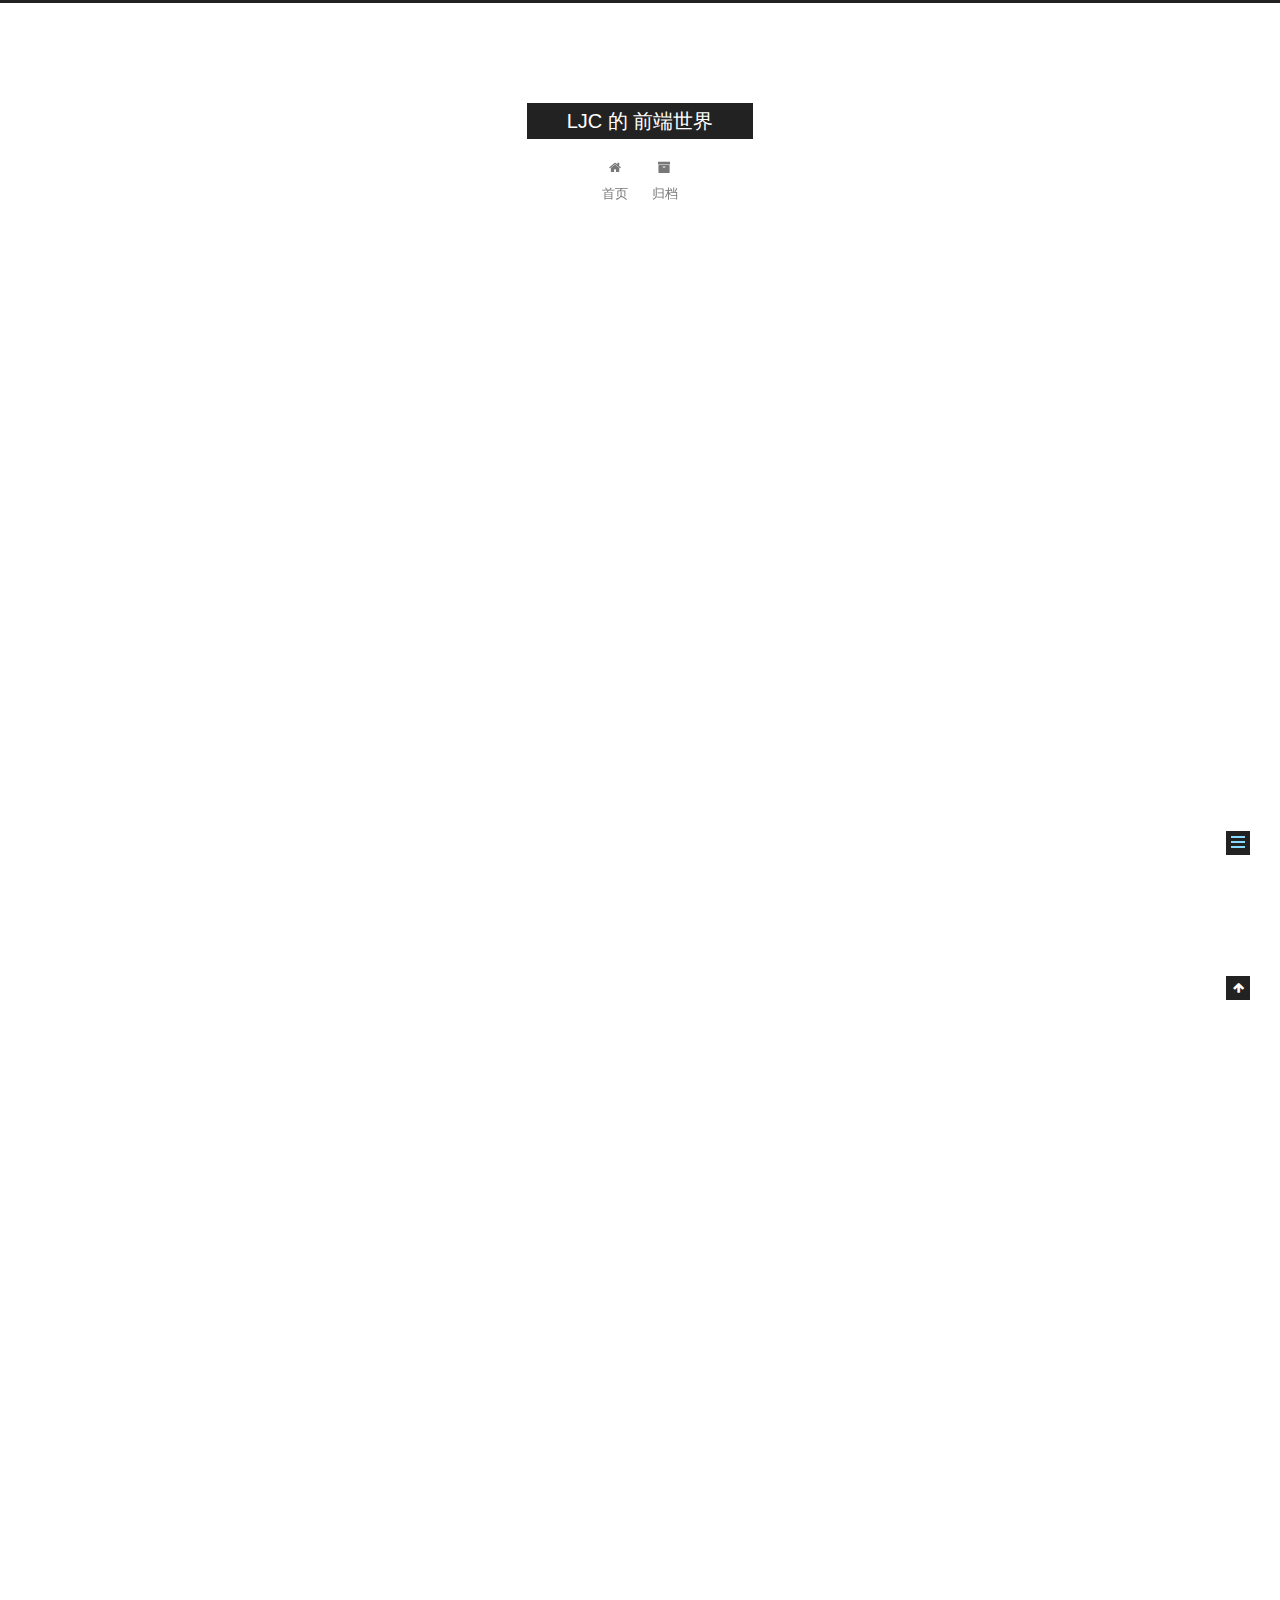
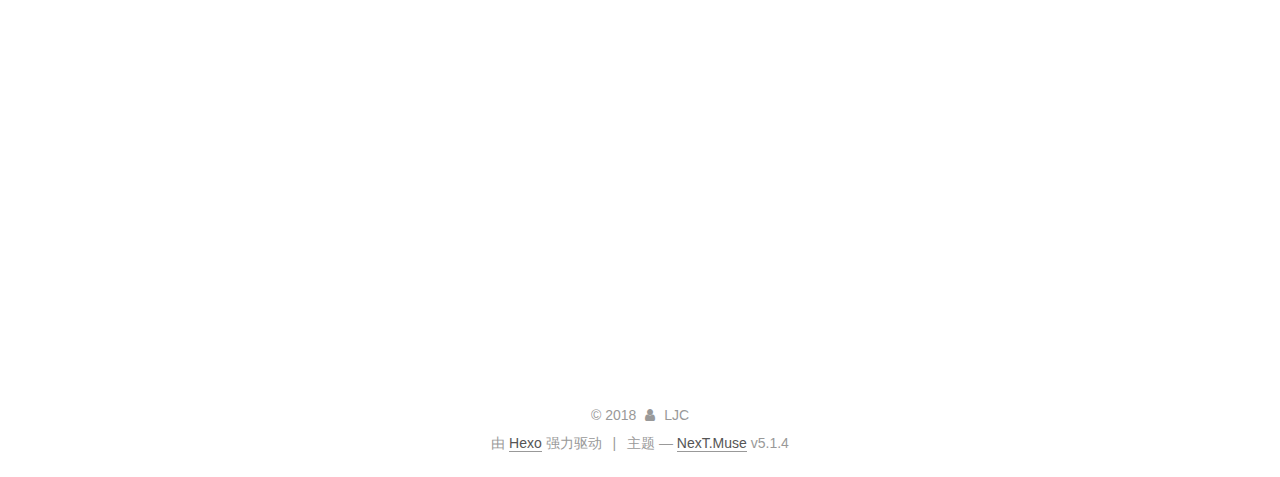
<file: 2018/05/02/hello-world/index.html>
<!DOCTYPE html>



  


<html class="theme-next muse use-motion" lang="zh-Hans">
<head>
  <meta charset="UTF-8"/>
<meta http-equiv="X-UA-Compatible" content="IE=edge" />
<meta name="viewport" content="width=device-width, initial-scale=1, maximum-scale=1"/>
<meta name="theme-color" content="#222">









<meta http-equiv="Cache-Control" content="no-transform" />
<meta http-equiv="Cache-Control" content="no-siteapp" />
















  
  
  <link href="/lib/fancybox/source/jquery.fancybox.css?v=2.1.5" rel="stylesheet" type="text/css" />







<link href="/lib/font-awesome/css/font-awesome.min.css?v=4.6.2" rel="stylesheet" type="text/css" />

<link href="/css/main.css?v=5.1.4" rel="stylesheet" type="text/css" />


  <link rel="apple-touch-icon" sizes="180x180" href="/images/apple-touch-icon-next.png?v=5.1.4">


  <link rel="icon" type="image/png" sizes="32x32" href="/images/favicon-32x32-next.png?v=5.1.4">


  <link rel="icon" type="image/png" sizes="16x16" href="/images/favicon-16x16-next.png?v=5.1.4">


  <link rel="mask-icon" href="/images/logo.svg?v=5.1.4" color="#222">





  <meta name="keywords" content="Hexo, NexT" />










<meta name="description" content="堆、栈、队列堆（heap）1堆（heap）是指程序运行时申请的动态内存，在JS运行时用来存放对象。 栈（stack）12栈（stack）遵循的原则是“先进后出”，JS种的基本数据类型与指向对象的地址存放在栈内存中，此外还有一块栈内存用来执行JS主线程--执行栈（execution context stack），此文章中的栈只考虑执行栈。 队列（queue）1队列（queue）遵循的原则是“先进先出">
<meta property="og:type" content="article">
<meta property="og:title" content="Javascript 运行机制详解，Event Loop">
<meta property="og:url" content="http://yoursite.com/2018/05/02/hello-world/index.html">
<meta property="og:site_name" content="LJC 的 前端世界">
<meta property="og:description" content="堆、栈、队列堆（heap）1堆（heap）是指程序运行时申请的动态内存，在JS运行时用来存放对象。 栈（stack）12栈（stack）遵循的原则是“先进后出”，JS种的基本数据类型与指向对象的地址存放在栈内存中，此外还有一块栈内存用来执行JS主线程--执行栈（execution context stack），此文章中的栈只考虑执行栈。 队列（queue）1队列（queue）遵循的原则是“先进先出">
<meta property="og:locale" content="zh-Hans">
<meta property="og:updated_time" content="2018-05-03T02:35:40.036Z">
<meta name="twitter:card" content="summary">
<meta name="twitter:title" content="Javascript 运行机制详解，Event Loop">
<meta name="twitter:description" content="堆、栈、队列堆（heap）1堆（heap）是指程序运行时申请的动态内存，在JS运行时用来存放对象。 栈（stack）12栈（stack）遵循的原则是“先进后出”，JS种的基本数据类型与指向对象的地址存放在栈内存中，此外还有一块栈内存用来执行JS主线程--执行栈（execution context stack），此文章中的栈只考虑执行栈。 队列（queue）1队列（queue）遵循的原则是“先进先出">



<script type="text/javascript" id="hexo.configurations">
  var NexT = window.NexT || {};
  var CONFIG = {
    root: '/',
    scheme: 'Muse',
    version: '5.1.4',
    sidebar: {"position":"left","display":"post","offset":12,"b2t":false,"scrollpercent":false,"onmobile":false},
    fancybox: true,
    tabs: true,
    motion: {"enable":true,"async":false,"transition":{"post_block":"fadeIn","post_header":"slideDownIn","post_body":"slideDownIn","coll_header":"slideLeftIn","sidebar":"slideUpIn"}},
    duoshuo: {
      userId: '0',
      author: '博主'
    },
    algolia: {
      applicationID: '',
      apiKey: '',
      indexName: '',
      hits: {"per_page":10},
      labels: {"input_placeholder":"Search for Posts","hits_empty":"We didn't find any results for the search: ${query}","hits_stats":"${hits} results found in ${time} ms"}
    }
  };
</script>



  <link rel="canonical" href="http://yoursite.com/2018/05/02/hello-world/"/>





  <title>Javascript 运行机制详解，Event Loop | LJC 的 前端世界</title>
  








</head>

<body itemscope itemtype="http://schema.org/WebPage" lang="zh-Hans">

  
  
    
  

  <div class="container sidebar-position-left page-post-detail">
    <div class="headband"></div>

    <header id="header" class="header" itemscope itemtype="http://schema.org/WPHeader">
      <div class="header-inner"><div class="site-brand-wrapper">
  <div class="site-meta ">
    

    <div class="custom-logo-site-title">
      <a href="/"  class="brand" rel="start">
        <span class="logo-line-before"><i></i></span>
        <span class="site-title">LJC 的 前端世界</span>
        <span class="logo-line-after"><i></i></span>
      </a>
    </div>
      
        <p class="site-subtitle"></p>
      
  </div>

  <div class="site-nav-toggle">
    <button>
      <span class="btn-bar"></span>
      <span class="btn-bar"></span>
      <span class="btn-bar"></span>
    </button>
  </div>
</div>

<nav class="site-nav">
  

  
    <ul id="menu" class="menu">
      
        
        <li class="menu-item menu-item-home">
          <a href="/" rel="section">
            
              <i class="menu-item-icon fa fa-fw fa-home"></i> <br />
            
            首页
          </a>
        </li>
      
        
        <li class="menu-item menu-item-archives">
          <a href="/archives/" rel="section">
            
              <i class="menu-item-icon fa fa-fw fa-archive"></i> <br />
            
            归档
          </a>
        </li>
      

      
    </ul>
  

  
</nav>



 </div>
    </header>

    <main id="main" class="main">
      <div class="main-inner">
        <div class="content-wrap">
          <div id="content" class="content">
            

  <div id="posts" class="posts-expand">
    

  

  
  
  

  <article class="post post-type-normal" itemscope itemtype="http://schema.org/Article">
  
  
  
  <div class="post-block">
    <link itemprop="mainEntityOfPage" href="http://yoursite.com/2018/05/02/hello-world/">

    <span hidden itemprop="author" itemscope itemtype="http://schema.org/Person">
      <meta itemprop="name" content="LJC">
      <meta itemprop="description" content="">
      <meta itemprop="image" content="/images/avatar.gif">
    </span>

    <span hidden itemprop="publisher" itemscope itemtype="http://schema.org/Organization">
      <meta itemprop="name" content="LJC 的 前端世界">
    </span>

    
      <header class="post-header">

        
        
          <h1 class="post-title" itemprop="name headline">Javascript 运行机制详解，Event Loop</h1>
        

        <div class="post-meta">
          <span class="post-time">
            
              <span class="post-meta-item-icon">
                <i class="fa fa-calendar-o"></i>
              </span>
              
                <span class="post-meta-item-text">发表于</span>
              
              <time title="创建于" itemprop="dateCreated datePublished" datetime="2018-05-02T14:01:20+08:00">
                2018-05-02
              </time>
            

            

            
          </span>

          

          
            
          

          
          

          

          

          

        </div>
      </header>
    

    
    
    
    <div class="post-body" itemprop="articleBody">

      
      

      
        <h2 id="堆、栈、队列"><a href="#堆、栈、队列" class="headerlink" title="堆、栈、队列"></a>堆、栈、队列</h2><h3 id="堆（heap）"><a href="#堆（heap）" class="headerlink" title="堆（heap）"></a>堆（heap）</h3><figure class="highlight plain"><table><tr><td class="gutter"><pre><span class="line">1</span><br></pre></td><td class="code"><pre><span class="line">堆（heap）是指程序运行时申请的动态内存，在JS运行时用来存放对象。</span><br></pre></td></tr></table></figure>
<h3 id="栈（stack）"><a href="#栈（stack）" class="headerlink" title="栈（stack）"></a>栈（stack）</h3><figure class="highlight plain"><table><tr><td class="gutter"><pre><span class="line">1</span><br><span class="line">2</span><br></pre></td><td class="code"><pre><span class="line">栈（stack）遵循的原则是“先进后出”，JS种的基本数据类型与指向对象的地址存放在栈内存</span><br><span class="line">中，此外还有一块栈内存用来执行JS主线程--执行栈（execution context stack），此文章中的栈只考虑执行栈。</span><br></pre></td></tr></table></figure>
<h3 id="队列（queue）"><a href="#队列（queue）" class="headerlink" title="队列（queue）"></a>队列（queue）</h3><figure class="highlight plain"><table><tr><td class="gutter"><pre><span class="line">1</span><br></pre></td><td class="code"><pre><span class="line">队列（queue）遵循的原则是“先进先出”，JS中除了主线程之外还存在一个“任务队列”</span><br></pre></td></tr></table></figure>
<a id="more"></a>
<h2 id="Event-Loop"><a href="#Event-Loop" class="headerlink" title="Event Loop"></a>Event Loop</h2><p>JS的单线程也就是说所有的任务都需要按照一定的规则顺序排队执行，这个规则就是我们要说明的Event Loop事件环。Event Loop在不同的运行环境下有着不同的方式。</p>
<h3 id="浏览器环境下的Event-Loop"><a href="#浏览器环境下的Event-Loop" class="headerlink" title="浏览器环境下的Event Loop"></a>浏览器环境下的Event Loop</h3><ol>
<li>当主线程运行的时候,JS会产生堆和栈(执行栈)</li>
<li>主线程中调用的webaip所产生的异步操作(dom事件、ajax回调、定时器等)只要产生结果，就把这个回调塞进“任务队列”中等待执行。</li>
<li>当主线程中的同步任务执行完毕，系统就会依次读取“任务队列”中的任务，将任务放进执行栈中执行。</li>
<li>执行任务时可能还会产生新的异步操作，会产生新的循环，整个过程是循环不断的。</li>
</ol>
<p><strong>从事件环中不难看出当我们调用setTimeout并设定一个确定的时间，而这个任务的实际执行时间可能会由于主线程中的任务没有执行完而大于我们设定的时间，导致定时器不准确，也是连续调用setTimeout与调用setInterval会产生不同效果的原因</strong></p>
<pre><code>console.log(1);
console.log(2);
setTimeout(function(){
    console.log(3)
        setTimeout(function(){
            console.log(6);
        })
    },0)
setTimeout(function(){
    console.log(4);
        setTimeout(function(){
            console.log(7);
        })
    },0)
console.log(5)
</code></pre><p>代码中的setTimeout的时间给得0，相当于4ms，也有可能大于4ms（不重要）。我们要注意的是代码输出的顺序。我们把任务以其输出的数字命名。<br>先执行的一定是同步代码，先输出1，2，5，而3任务,4任务这时会依次进入“任务队列中”。同步代码执行完毕，队列中的3会进入执行栈执行，4到了队列的最前端，3执行完后，内部的setTimeout将6的任务放入队列尾部。开始执行4任务……<br>最终我们得到的输出为1，2，5，3，4，6，7。</p>

      
    </div>
    
    
    

    

    

    

    <footer class="post-footer">
      

      
      
      

      
        <div class="post-nav">
          <div class="post-nav-next post-nav-item">
            
          </div>

          <span class="post-nav-divider"></span>

          <div class="post-nav-prev post-nav-item">
            
              <a href="/2018/05/02/one/" rel="prev" title="MaHua">
                MaHua <i class="fa fa-chevron-right"></i>
              </a>
            
          </div>
        </div>
      

      
      
    </footer>
  </div>
  
  
  
  </article>



    <div class="post-spread">
      
    </div>
  </div>


          </div>
          


          

  



        </div>
        
          
  
  <div class="sidebar-toggle">
    <div class="sidebar-toggle-line-wrap">
      <span class="sidebar-toggle-line sidebar-toggle-line-first"></span>
      <span class="sidebar-toggle-line sidebar-toggle-line-middle"></span>
      <span class="sidebar-toggle-line sidebar-toggle-line-last"></span>
    </div>
  </div>

  <aside id="sidebar" class="sidebar">
    
    <div class="sidebar-inner">

      

      
        <ul class="sidebar-nav motion-element">
          <li class="sidebar-nav-toc sidebar-nav-active" data-target="post-toc-wrap">
            文章目录
          </li>
          <li class="sidebar-nav-overview" data-target="site-overview-wrap">
            站点概览
          </li>
        </ul>
      

      <section class="site-overview-wrap sidebar-panel">
        <div class="site-overview">
          <div class="site-author motion-element" itemprop="author" itemscope itemtype="http://schema.org/Person">
            
              <p class="site-author-name" itemprop="name">LJC</p>
              <p class="site-description motion-element" itemprop="description"></p>
          </div>

          <nav class="site-state motion-element">

            
              <div class="site-state-item site-state-posts">
              
                <a href="/archives/">
              
                  <span class="site-state-item-count">4</span>
                  <span class="site-state-item-name">日志</span>
                </a>
              </div>
            

            

            

          </nav>

          

          

          
          

          
          

          

        </div>
      </section>

      
      <!--noindex-->
        <section class="post-toc-wrap motion-element sidebar-panel sidebar-panel-active">
          <div class="post-toc">

            
              
            

            
              <div class="post-toc-content"><ol class="nav"><li class="nav-item nav-level-2"><a class="nav-link" href="#堆、栈、队列"><span class="nav-number">1.</span> <span class="nav-text">堆、栈、队列</span></a><ol class="nav-child"><li class="nav-item nav-level-3"><a class="nav-link" href="#堆（heap）"><span class="nav-number">1.1.</span> <span class="nav-text">堆（heap）</span></a></li><li class="nav-item nav-level-3"><a class="nav-link" href="#栈（stack）"><span class="nav-number">1.2.</span> <span class="nav-text">栈（stack）</span></a></li><li class="nav-item nav-level-3"><a class="nav-link" href="#队列（queue）"><span class="nav-number">1.3.</span> <span class="nav-text">队列（queue）</span></a></li></ol></li><li class="nav-item nav-level-2"><a class="nav-link" href="#Event-Loop"><span class="nav-number">2.</span> <span class="nav-text">Event Loop</span></a><ol class="nav-child"><li class="nav-item nav-level-3"><a class="nav-link" href="#浏览器环境下的Event-Loop"><span class="nav-number">2.1.</span> <span class="nav-text">浏览器环境下的Event Loop</span></a></li></ol></li></ol></div>
            

          </div>
        </section>
      <!--/noindex-->
      

      

    </div>
  </aside>


        
      </div>
    </main>

    <footer id="footer" class="footer">
      <div class="footer-inner">
        <div class="copyright">&copy; <span itemprop="copyrightYear">2018</span>
  <span class="with-love">
    <i class="fa fa-user"></i>
  </span>
  <span class="author" itemprop="copyrightHolder">LJC</span>

  
</div>


  <div class="powered-by">由 <a class="theme-link" target="_blank" href="https://hexo.io">Hexo</a> 强力驱动</div>



  <span class="post-meta-divider">|</span>



  <div class="theme-info">主题 &mdash; <a class="theme-link" target="_blank" href="https://github.com/iissnan/hexo-theme-next">NexT.Muse</a> v5.1.4</div>




        







        
      </div>
    </footer>

    
      <div class="back-to-top">
        <i class="fa fa-arrow-up"></i>
        
      </div>
    

    

  </div>

  

<script type="text/javascript">
  if (Object.prototype.toString.call(window.Promise) !== '[object Function]') {
    window.Promise = null;
  }
</script>









  












  
  
    <script type="text/javascript" src="/lib/jquery/index.js?v=2.1.3"></script>
  

  
  
    <script type="text/javascript" src="/lib/fastclick/lib/fastclick.min.js?v=1.0.6"></script>
  

  
  
    <script type="text/javascript" src="/lib/jquery_lazyload/jquery.lazyload.js?v=1.9.7"></script>
  

  
  
    <script type="text/javascript" src="/lib/velocity/velocity.min.js?v=1.2.1"></script>
  

  
  
    <script type="text/javascript" src="/lib/velocity/velocity.ui.min.js?v=1.2.1"></script>
  

  
  
    <script type="text/javascript" src="/lib/fancybox/source/jquery.fancybox.pack.js?v=2.1.5"></script>
  


  


  <script type="text/javascript" src="/js/src/utils.js?v=5.1.4"></script>

  <script type="text/javascript" src="/js/src/motion.js?v=5.1.4"></script>



  
  

  
  <script type="text/javascript" src="/js/src/scrollspy.js?v=5.1.4"></script>
<script type="text/javascript" src="/js/src/post-details.js?v=5.1.4"></script>



  


  <script type="text/javascript" src="/js/src/bootstrap.js?v=5.1.4"></script>



  


  




	





  





  












  





  

  

  

  
  

  

  

  

</body>
</html>
</file>
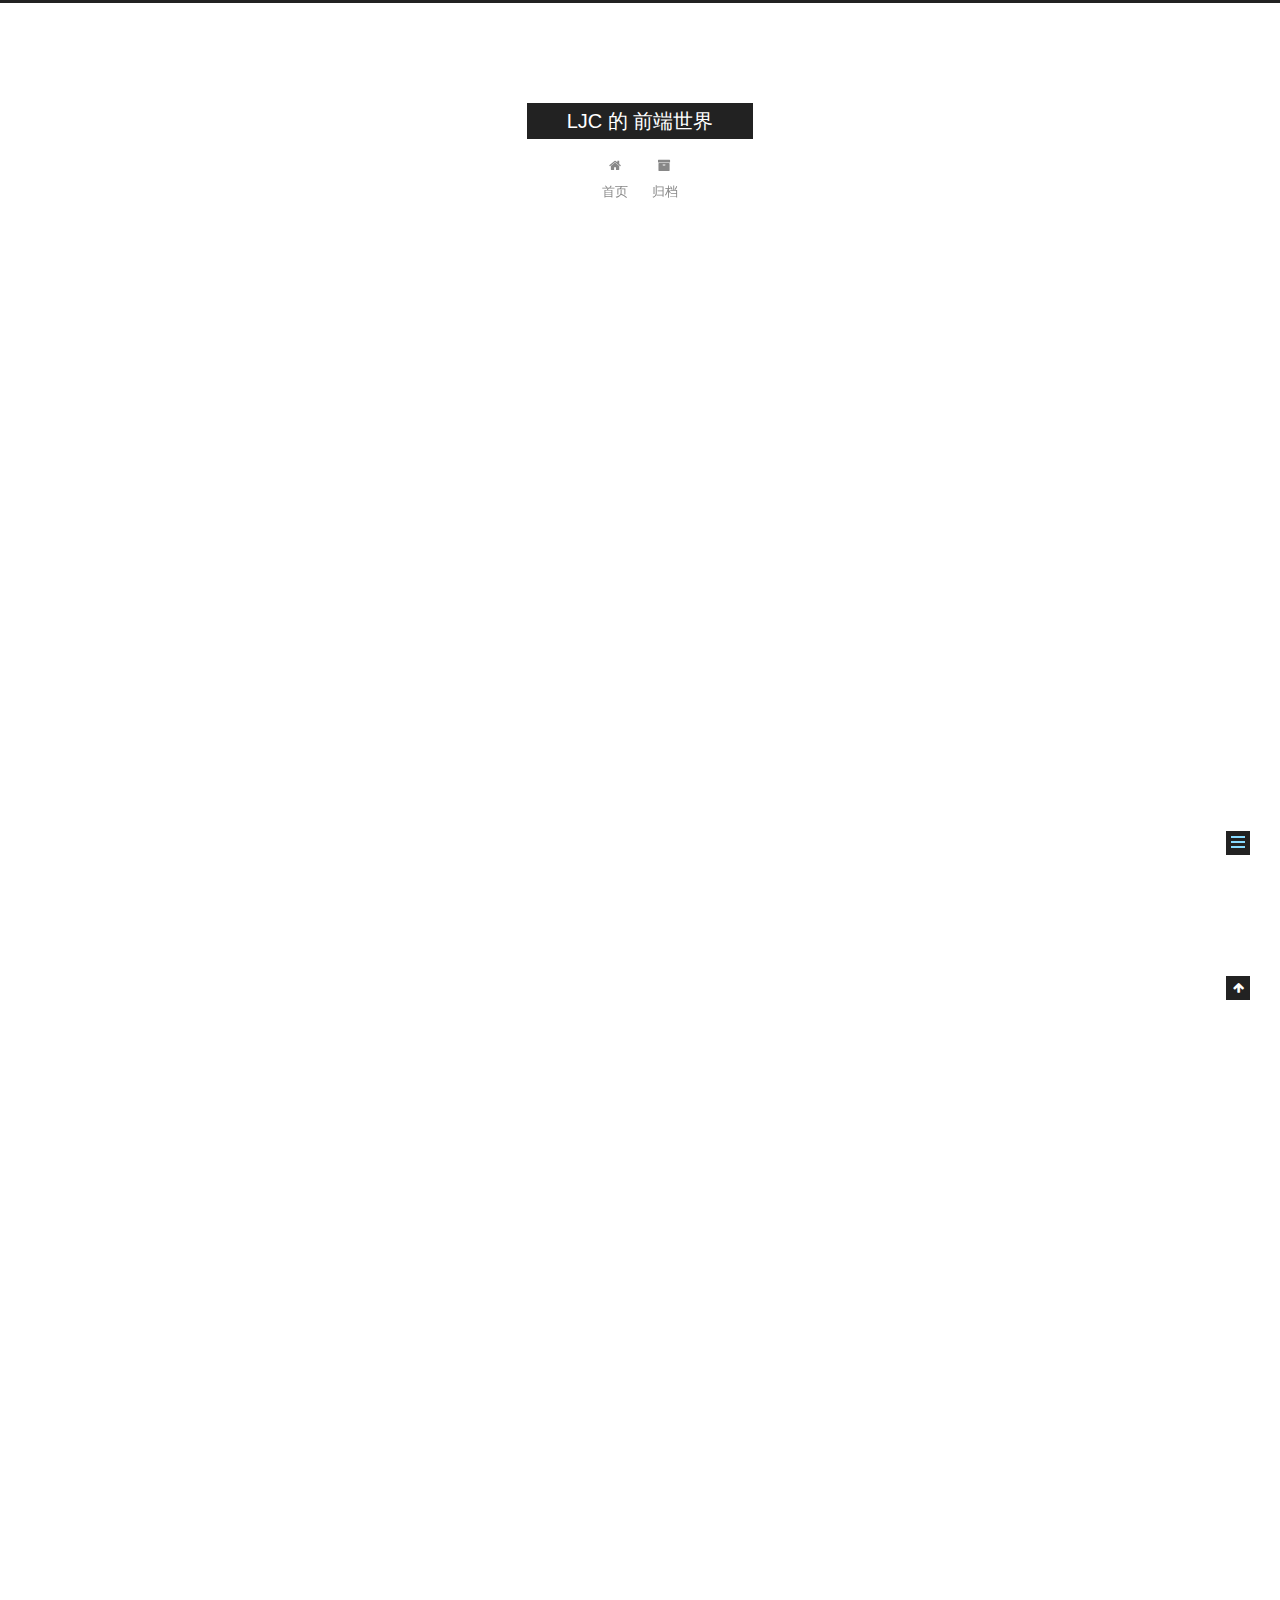
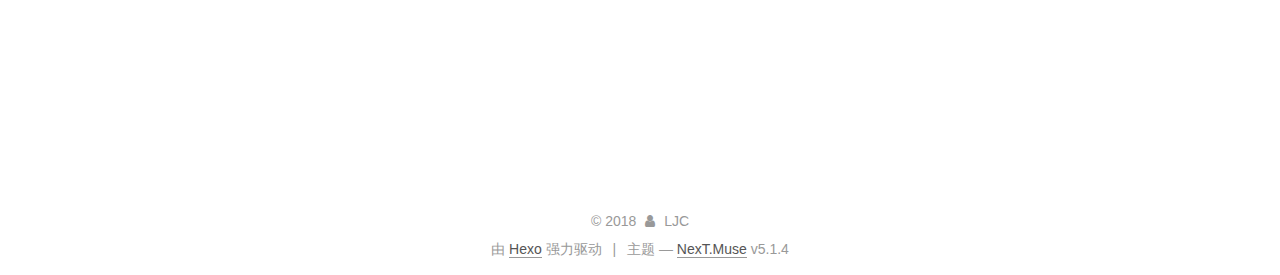
<file: 2018/05/02/one/index.html>
<!DOCTYPE html>



  


<html class="theme-next muse use-motion" lang="zh-Hans">
<head>
  <meta charset="UTF-8"/>
<meta http-equiv="X-UA-Compatible" content="IE=edge" />
<meta name="viewport" content="width=device-width, initial-scale=1, maximum-scale=1"/>
<meta name="theme-color" content="#222">









<meta http-equiv="Cache-Control" content="no-transform" />
<meta http-equiv="Cache-Control" content="no-siteapp" />
















  
  
  <link href="/lib/fancybox/source/jquery.fancybox.css?v=2.1.5" rel="stylesheet" type="text/css" />







<link href="/lib/font-awesome/css/font-awesome.min.css?v=4.6.2" rel="stylesheet" type="text/css" />

<link href="/css/main.css?v=5.1.4" rel="stylesheet" type="text/css" />


  <link rel="apple-touch-icon" sizes="180x180" href="/images/apple-touch-icon-next.png?v=5.1.4">


  <link rel="icon" type="image/png" sizes="32x32" href="/images/favicon-32x32-next.png?v=5.1.4">


  <link rel="icon" type="image/png" sizes="16x16" href="/images/favicon-16x16-next.png?v=5.1.4">


  <link rel="mask-icon" href="/images/logo.svg?v=5.1.4" color="#222">





  <meta name="keywords" content="Hexo, NexT" />










<meta name="description" content="MaHua是什么?一个在线编辑markdown文档的编辑器 向Mac下优秀的markdown编辑器mou致敬 MaHua有哪些功能？ 方便的导入导出功能 直接把一个markdown的文本文件拖放到当前这个页面就可以了 导出为一个html格式的文件，样式一点也不会丢失   编辑和预览同步滚动，所见即所得（右上角设置） VIM快捷键支持，方便vim党们快速的操作 （右上角设置） 强大的自定义CSS功能">
<meta property="og:type" content="article">
<meta property="og:title" content="MaHua">
<meta property="og:url" content="http://yoursite.com/2018/05/02/one/index.html">
<meta property="og:site_name" content="LJC 的 前端世界">
<meta property="og:description" content="MaHua是什么?一个在线编辑markdown文档的编辑器 向Mac下优秀的markdown编辑器mou致敬 MaHua有哪些功能？ 方便的导入导出功能 直接把一个markdown的文本文件拖放到当前这个页面就可以了 导出为一个html格式的文件，样式一点也不会丢失   编辑和预览同步滚动，所见即所得（右上角设置） VIM快捷键支持，方便vim党们快速的操作 （右上角设置） 强大的自定义CSS功能">
<meta property="og:locale" content="zh-Hans">
<meta property="og:updated_time" content="2018-05-03T05:32:13.605Z">
<meta name="twitter:card" content="summary">
<meta name="twitter:title" content="MaHua">
<meta name="twitter:description" content="MaHua是什么?一个在线编辑markdown文档的编辑器 向Mac下优秀的markdown编辑器mou致敬 MaHua有哪些功能？ 方便的导入导出功能 直接把一个markdown的文本文件拖放到当前这个页面就可以了 导出为一个html格式的文件，样式一点也不会丢失   编辑和预览同步滚动，所见即所得（右上角设置） VIM快捷键支持，方便vim党们快速的操作 （右上角设置） 强大的自定义CSS功能">



<script type="text/javascript" id="hexo.configurations">
  var NexT = window.NexT || {};
  var CONFIG = {
    root: '/',
    scheme: 'Muse',
    version: '5.1.4',
    sidebar: {"position":"left","display":"post","offset":12,"b2t":false,"scrollpercent":false,"onmobile":false},
    fancybox: true,
    tabs: true,
    motion: {"enable":true,"async":false,"transition":{"post_block":"fadeIn","post_header":"slideDownIn","post_body":"slideDownIn","coll_header":"slideLeftIn","sidebar":"slideUpIn"}},
    duoshuo: {
      userId: '0',
      author: '博主'
    },
    algolia: {
      applicationID: '',
      apiKey: '',
      indexName: '',
      hits: {"per_page":10},
      labels: {"input_placeholder":"Search for Posts","hits_empty":"We didn't find any results for the search: ${query}","hits_stats":"${hits} results found in ${time} ms"}
    }
  };
</script>



  <link rel="canonical" href="http://yoursite.com/2018/05/02/one/"/>





  <title>MaHua | LJC 的 前端世界</title>
  








</head>

<body itemscope itemtype="http://schema.org/WebPage" lang="zh-Hans">

  
  
    
  

  <div class="container sidebar-position-left page-post-detail">
    <div class="headband"></div>

    <header id="header" class="header" itemscope itemtype="http://schema.org/WPHeader">
      <div class="header-inner"><div class="site-brand-wrapper">
  <div class="site-meta ">
    

    <div class="custom-logo-site-title">
      <a href="/"  class="brand" rel="start">
        <span class="logo-line-before"><i></i></span>
        <span class="site-title">LJC 的 前端世界</span>
        <span class="logo-line-after"><i></i></span>
      </a>
    </div>
      
        <p class="site-subtitle"></p>
      
  </div>

  <div class="site-nav-toggle">
    <button>
      <span class="btn-bar"></span>
      <span class="btn-bar"></span>
      <span class="btn-bar"></span>
    </button>
  </div>
</div>

<nav class="site-nav">
  

  
    <ul id="menu" class="menu">
      
        
        <li class="menu-item menu-item-home">
          <a href="/" rel="section">
            
              <i class="menu-item-icon fa fa-fw fa-home"></i> <br />
            
            首页
          </a>
        </li>
      
        
        <li class="menu-item menu-item-archives">
          <a href="/archives/" rel="section">
            
              <i class="menu-item-icon fa fa-fw fa-archive"></i> <br />
            
            归档
          </a>
        </li>
      

      
    </ul>
  

  
</nav>



 </div>
    </header>

    <main id="main" class="main">
      <div class="main-inner">
        <div class="content-wrap">
          <div id="content" class="content">
            

  <div id="posts" class="posts-expand">
    

  

  
  
  

  <article class="post post-type-normal" itemscope itemtype="http://schema.org/Article">
  
  
  
  <div class="post-block">
    <link itemprop="mainEntityOfPage" href="http://yoursite.com/2018/05/02/one/">

    <span hidden itemprop="author" itemscope itemtype="http://schema.org/Person">
      <meta itemprop="name" content="LJC">
      <meta itemprop="description" content="">
      <meta itemprop="image" content="/images/avatar.gif">
    </span>

    <span hidden itemprop="publisher" itemscope itemtype="http://schema.org/Organization">
      <meta itemprop="name" content="LJC 的 前端世界">
    </span>

    
      <header class="post-header">

        
        
          <h1 class="post-title" itemprop="name headline">MaHua</h1>
        

        <div class="post-meta">
          <span class="post-time">
            
              <span class="post-meta-item-icon">
                <i class="fa fa-calendar-o"></i>
              </span>
              
                <span class="post-meta-item-text">发表于</span>
              
              <time title="创建于" itemprop="dateCreated datePublished" datetime="2018-05-02T16:29:44+08:00">
                2018-05-02
              </time>
            

            

            
          </span>

          

          
            
          

          
          

          

          

          

        </div>
      </header>
    

    
    
    
    <div class="post-body" itemprop="articleBody">

      
      

      
        <h3 id="MaHua是什么"><a href="#MaHua是什么" class="headerlink" title="MaHua是什么?"></a>MaHua是什么?</h3><p>一个在线编辑markdown文档的编辑器</p>
<p>向Mac下优秀的markdown编辑器mou致敬</p>
<h2 id="MaHua有哪些功能？"><a href="#MaHua有哪些功能？" class="headerlink" title="MaHua有哪些功能？"></a>MaHua有哪些功能？</h2><ul>
<li>方便的<code>导入导出</code>功能<ul>
<li>直接把一个markdown的文本文件拖放到当前这个页面就可以了</li>
<li>导出为一个html格式的文件，样式一点也不会丢失</li>
</ul>
</li>
<li>编辑和预览<code>同步滚动</code>，所见即所得（右上角设置）</li>
<li><code>VIM快捷键</code>支持，方便vim党们快速的操作 （右上角设置）</li>
<li>强大的<code>自定义CSS</code>功能，方便定制自己的展示</li>
<li>有数量也有质量的<code>主题</code>,编辑器和预览区域</li>
<li>完美兼容<code>Github</code>的markdown语法</li>
<li>预览区域<code>代码高亮</code></li>
<li>所有选项自动记忆</li>
</ul>
<a id="more"></a>
<h1 id="有问题反馈"><a href="#有问题反馈" class="headerlink" title="有问题反馈"></a>有问题反馈</h1><p>在使用中有任何问题，欢迎反馈给我，可以用以下联系方式跟我交流</p>
<ul>
<li>邮件(dev.hubo#gmail.com, 把#换成@)</li>
<li>QQ: 287759234</li>
<li>weibo: <a href="http://weibo.com/ihubo" target="_blank" rel="noopener">@草依山</a></li>
<li>twitter: <a href="http://twitter.com/ihubo" target="_blank" rel="noopener">@ihubo</a></li>
</ul>
<h2 id="捐助开发者"><a href="#捐助开发者" class="headerlink" title="捐助开发者"></a>捐助开发者</h2><p>在兴趣的驱动下,写一个<code>免费</code>的东西，有欣喜，也还有汗水，希望你喜欢我的作品，同时也能支持一下。<br>当然，有钱捧个钱场（右上角的爱心标志，支持支付宝和PayPal捐助），没钱捧个人场，谢谢各位。</p>
<h2 id="感激"><a href="#感激" class="headerlink" title="感激"></a>感激</h2><p>感谢以下的项目,排名不分先后</p>
<ul>
<li><a href="http://mouapp.com/" target="_blank" rel="noopener">mou</a> </li>
<li><a href="http://ace.ajax.org/" target="_blank" rel="noopener">ace</a></li>
<li><a href="http://jquery.com" target="_blank" rel="noopener">jquery</a></li>
</ul>
<p>##关于作者</p>
<figure class="highlight javascript"><table><tr><td class="gutter"><pre><span class="line">1</span><br><span class="line">2</span><br><span class="line">3</span><br><span class="line">4</span><br></pre></td><td class="code"><pre><span class="line"><span class="keyword">var</span> ihubo = &#123;</span><br><span class="line">  nickName  : <span class="string">"草依山"</span>,</span><br><span class="line">  site : <span class="string">"http://jser.me"</span></span><br><span class="line">&#125;</span><br></pre></td></tr></table></figure>
      
    </div>
    
    
    

    

    

    

    <footer class="post-footer">
      

      
      
      

      
        <div class="post-nav">
          <div class="post-nav-next post-nav-item">
            
              <a href="/2018/05/02/hello-world/" rel="next" title="Javascript 运行机制详解，Event Loop">
                <i class="fa fa-chevron-left"></i> Javascript 运行机制详解，Event Loop
              </a>
            
          </div>

          <span class="post-nav-divider"></span>

          <div class="post-nav-prev post-nav-item">
            
              <a href="/2018/05/03/闭包/" rel="prev" title="闭包的概念：不同解读一览。">
                闭包的概念：不同解读一览。 <i class="fa fa-chevron-right"></i>
              </a>
            
          </div>
        </div>
      

      
      
    </footer>
  </div>
  
  
  
  </article>



    <div class="post-spread">
      
    </div>
  </div>


          </div>
          


          

  



        </div>
        
          
  
  <div class="sidebar-toggle">
    <div class="sidebar-toggle-line-wrap">
      <span class="sidebar-toggle-line sidebar-toggle-line-first"></span>
      <span class="sidebar-toggle-line sidebar-toggle-line-middle"></span>
      <span class="sidebar-toggle-line sidebar-toggle-line-last"></span>
    </div>
  </div>

  <aside id="sidebar" class="sidebar">
    
    <div class="sidebar-inner">

      

      
        <ul class="sidebar-nav motion-element">
          <li class="sidebar-nav-toc sidebar-nav-active" data-target="post-toc-wrap">
            文章目录
          </li>
          <li class="sidebar-nav-overview" data-target="site-overview-wrap">
            站点概览
          </li>
        </ul>
      

      <section class="site-overview-wrap sidebar-panel">
        <div class="site-overview">
          <div class="site-author motion-element" itemprop="author" itemscope itemtype="http://schema.org/Person">
            
              <p class="site-author-name" itemprop="name">LJC</p>
              <p class="site-description motion-element" itemprop="description"></p>
          </div>

          <nav class="site-state motion-element">

            
              <div class="site-state-item site-state-posts">
              
                <a href="/archives/">
              
                  <span class="site-state-item-count">4</span>
                  <span class="site-state-item-name">日志</span>
                </a>
              </div>
            

            

            

          </nav>

          

          

          
          

          
          

          

        </div>
      </section>

      
      <!--noindex-->
        <section class="post-toc-wrap motion-element sidebar-panel sidebar-panel-active">
          <div class="post-toc">

            
              
            

            
              <div class="post-toc-content"><ol class="nav"><li class="nav-item nav-level-3"><a class="nav-link" href="#MaHua是什么"><span class="nav-number">1.</span> <span class="nav-text">MaHua是什么?</span></a></li></ol></li><li class="nav-item nav-level-2"><a class="nav-link" href="#MaHua有哪些功能？"><span class="nav-number"></span> <span class="nav-text">MaHua有哪些功能？</span></a></li></ol></li><li class="nav-item nav-level-1"><a class="nav-link" href="#有问题反馈"><span class="nav-number"></span> <span class="nav-text">有问题反馈</span></a><ol class="nav-child"><li class="nav-item nav-level-2"><a class="nav-link" href="#捐助开发者"><span class="nav-number"></span> <span class="nav-text">捐助开发者</span></a></li><li class="nav-item nav-level-2"><a class="nav-link" href="#感激"><span class="nav-number"></span> <span class="nav-text">感激</span></a></div>
            

          </div>
        </section>
      <!--/noindex-->
      

      

    </div>
  </aside>


        
      </div>
    </main>

    <footer id="footer" class="footer">
      <div class="footer-inner">
        <div class="copyright">&copy; <span itemprop="copyrightYear">2018</span>
  <span class="with-love">
    <i class="fa fa-user"></i>
  </span>
  <span class="author" itemprop="copyrightHolder">LJC</span>

  
</div>


  <div class="powered-by">由 <a class="theme-link" target="_blank" href="https://hexo.io">Hexo</a> 强力驱动</div>



  <span class="post-meta-divider">|</span>



  <div class="theme-info">主题 &mdash; <a class="theme-link" target="_blank" href="https://github.com/iissnan/hexo-theme-next">NexT.Muse</a> v5.1.4</div>




        







        
      </div>
    </footer>

    
      <div class="back-to-top">
        <i class="fa fa-arrow-up"></i>
        
      </div>
    

    

  </div>

  

<script type="text/javascript">
  if (Object.prototype.toString.call(window.Promise) !== '[object Function]') {
    window.Promise = null;
  }
</script>









  












  
  
    <script type="text/javascript" src="/lib/jquery/index.js?v=2.1.3"></script>
  

  
  
    <script type="text/javascript" src="/lib/fastclick/lib/fastclick.min.js?v=1.0.6"></script>
  

  
  
    <script type="text/javascript" src="/lib/jquery_lazyload/jquery.lazyload.js?v=1.9.7"></script>
  

  
  
    <script type="text/javascript" src="/lib/velocity/velocity.min.js?v=1.2.1"></script>
  

  
  
    <script type="text/javascript" src="/lib/velocity/velocity.ui.min.js?v=1.2.1"></script>
  

  
  
    <script type="text/javascript" src="/lib/fancybox/source/jquery.fancybox.pack.js?v=2.1.5"></script>
  


  


  <script type="text/javascript" src="/js/src/utils.js?v=5.1.4"></script>

  <script type="text/javascript" src="/js/src/motion.js?v=5.1.4"></script>



  
  

  
  <script type="text/javascript" src="/js/src/scrollspy.js?v=5.1.4"></script>
<script type="text/javascript" src="/js/src/post-details.js?v=5.1.4"></script>



  


  <script type="text/javascript" src="/js/src/bootstrap.js?v=5.1.4"></script>



  


  




	





  





  












  





  

  

  

  
  

  

  

  

</body>
</html>
</file>
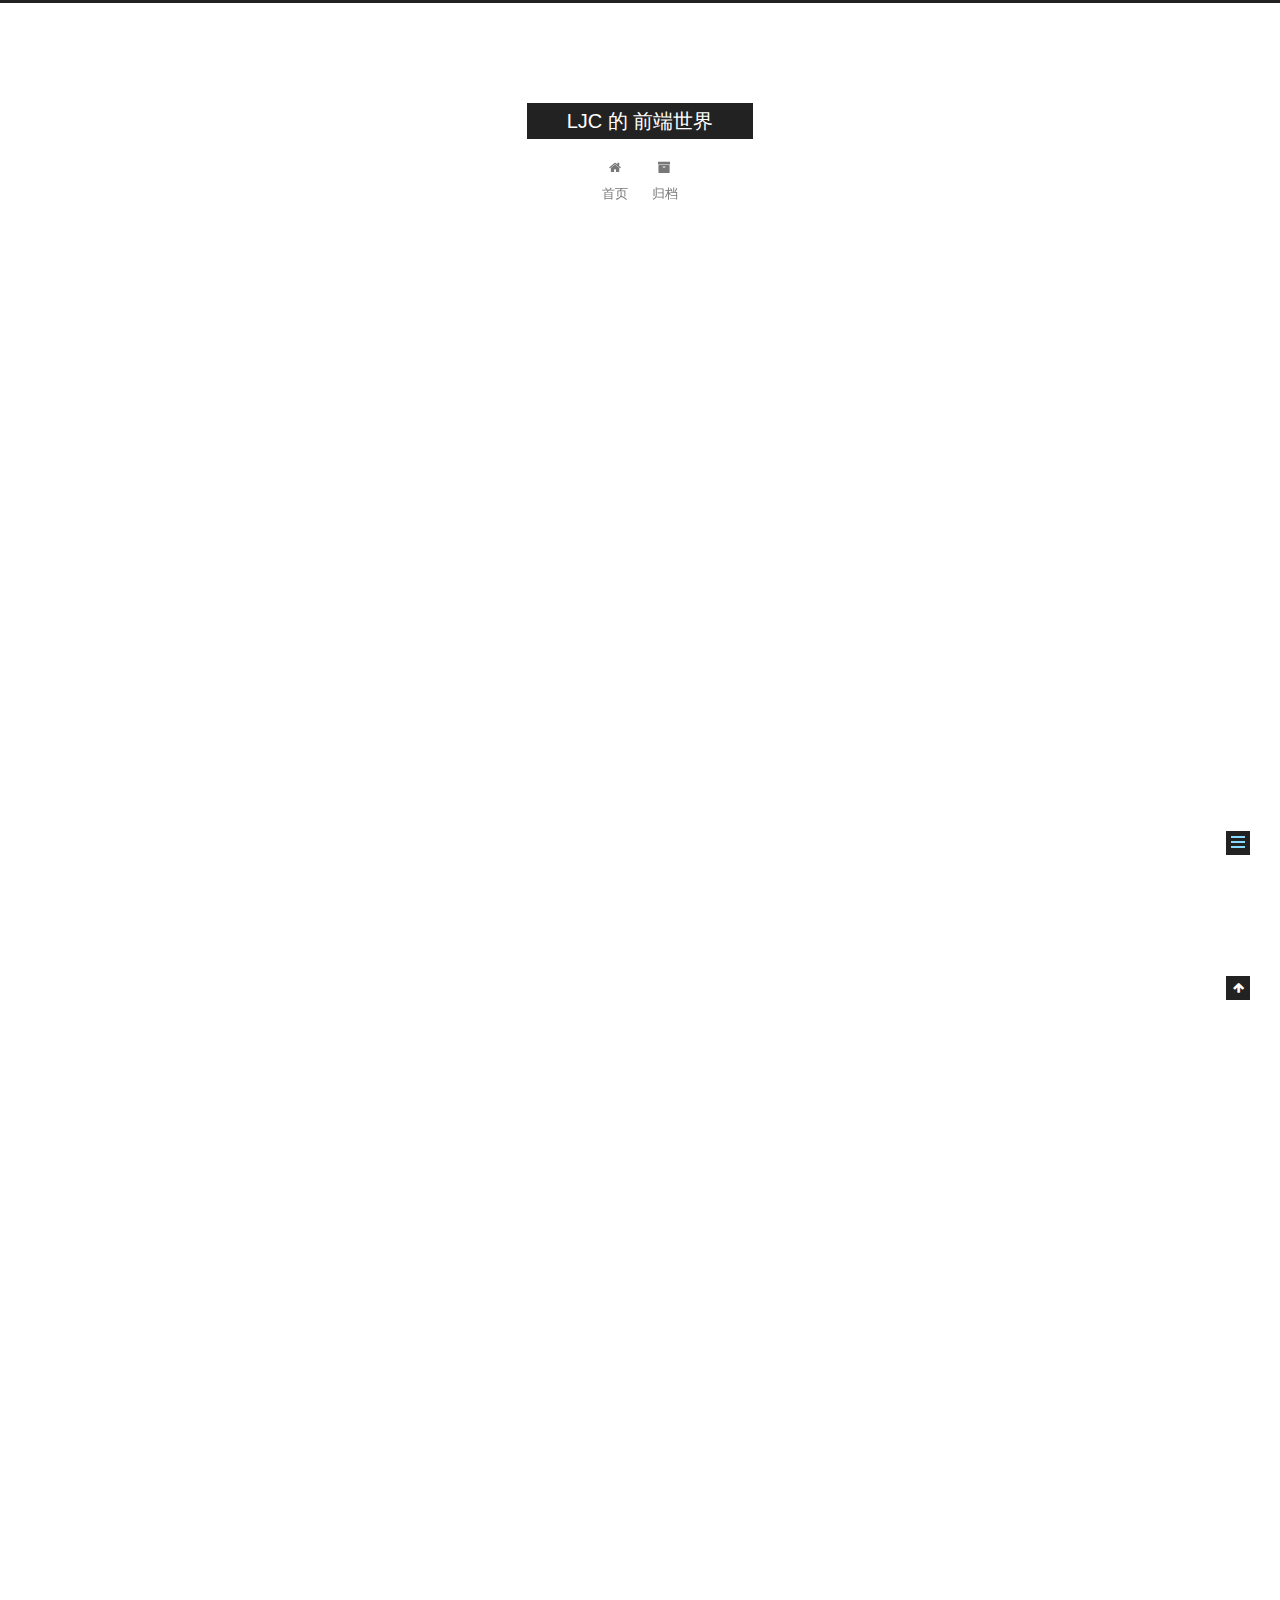
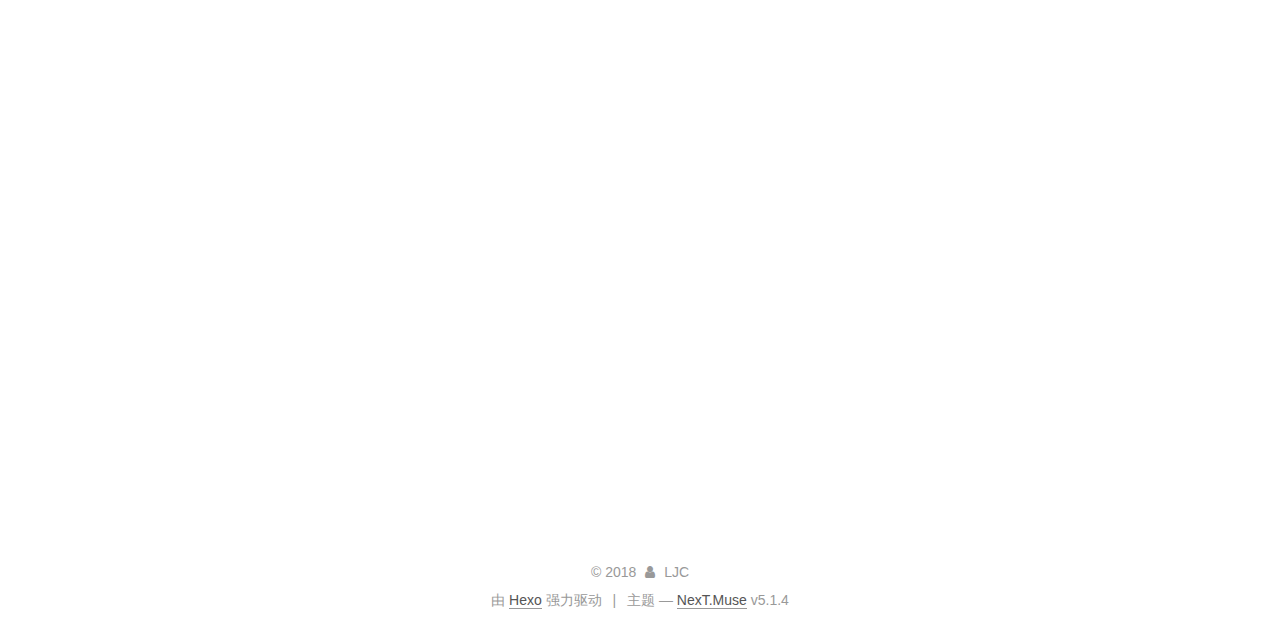
<file: 2018/05/03/Object.defineProperty/index.html>
<!DOCTYPE html>



  


<html class="theme-next muse use-motion" lang="zh-Hans">
<head>
  <meta charset="UTF-8"/>
<meta http-equiv="X-UA-Compatible" content="IE=edge" />
<meta name="viewport" content="width=device-width, initial-scale=1, maximum-scale=1"/>
<meta name="theme-color" content="#222">









<meta http-equiv="Cache-Control" content="no-transform" />
<meta http-equiv="Cache-Control" content="no-siteapp" />
















  
  
  <link href="/lib/fancybox/source/jquery.fancybox.css?v=2.1.5" rel="stylesheet" type="text/css" />







<link href="/lib/font-awesome/css/font-awesome.min.css?v=4.6.2" rel="stylesheet" type="text/css" />

<link href="/css/main.css?v=5.1.4" rel="stylesheet" type="text/css" />


  <link rel="apple-touch-icon" sizes="180x180" href="/images/apple-touch-icon-next.png?v=5.1.4">


  <link rel="icon" type="image/png" sizes="32x32" href="/images/favicon-32x32-next.png?v=5.1.4">


  <link rel="icon" type="image/png" sizes="16x16" href="/images/favicon-16x16-next.png?v=5.1.4">


  <link rel="mask-icon" href="/images/logo.svg?v=5.1.4" color="#222">





  <meta name="keywords" content="Hexo, NexT" />










<meta name="description" content="这个方法了不起啊。。vue.js是通过它实现双向绑定的。。而且Object.observe也被草案发起人撤回了。。所以defineProperty更有必要了解一下了。 几行代码看他怎么用 var a= {} Object.defineProperty(a,&amp;quot;b&amp;quot;,{   value:123 }) console.log(a.b);//123 很简单，它接受三个参数，而且都是必填">
<meta property="og:type" content="article">
<meta property="og:title" content="神奇的 Object.defineProperty">
<meta property="og:url" content="http://yoursite.com/2018/05/03/Object.defineProperty/index.html">
<meta property="og:site_name" content="LJC 的 前端世界">
<meta property="og:description" content="这个方法了不起啊。。vue.js是通过它实现双向绑定的。。而且Object.observe也被草案发起人撤回了。。所以defineProperty更有必要了解一下了。 几行代码看他怎么用 var a= {} Object.defineProperty(a,&amp;quot;b&amp;quot;,{   value:123 }) console.log(a.b);//123 很简单，它接受三个参数，而且都是必填">
<meta property="og:locale" content="zh-Hans">
<meta property="og:updated_time" content="2018-05-03T07:28:12.771Z">
<meta name="twitter:card" content="summary">
<meta name="twitter:title" content="神奇的 Object.defineProperty">
<meta name="twitter:description" content="这个方法了不起啊。。vue.js是通过它实现双向绑定的。。而且Object.observe也被草案发起人撤回了。。所以defineProperty更有必要了解一下了。 几行代码看他怎么用 var a= {} Object.defineProperty(a,&amp;quot;b&amp;quot;,{   value:123 }) console.log(a.b);//123 很简单，它接受三个参数，而且都是必填">



<script type="text/javascript" id="hexo.configurations">
  var NexT = window.NexT || {};
  var CONFIG = {
    root: '/',
    scheme: 'Muse',
    version: '5.1.4',
    sidebar: {"position":"left","display":"post","offset":12,"b2t":false,"scrollpercent":false,"onmobile":false},
    fancybox: true,
    tabs: true,
    motion: {"enable":true,"async":false,"transition":{"post_block":"fadeIn","post_header":"slideDownIn","post_body":"slideDownIn","coll_header":"slideLeftIn","sidebar":"slideUpIn"}},
    duoshuo: {
      userId: '0',
      author: '博主'
    },
    algolia: {
      applicationID: '',
      apiKey: '',
      indexName: '',
      hits: {"per_page":10},
      labels: {"input_placeholder":"Search for Posts","hits_empty":"We didn't find any results for the search: ${query}","hits_stats":"${hits} results found in ${time} ms"}
    }
  };
</script>



  <link rel="canonical" href="http://yoursite.com/2018/05/03/Object.defineProperty/"/>





  <title>神奇的 Object.defineProperty | LJC 的 前端世界</title>
  








</head>

<body itemscope itemtype="http://schema.org/WebPage" lang="zh-Hans">

  
  
    
  

  <div class="container sidebar-position-left page-post-detail">
    <div class="headband"></div>

    <header id="header" class="header" itemscope itemtype="http://schema.org/WPHeader">
      <div class="header-inner"><div class="site-brand-wrapper">
  <div class="site-meta ">
    

    <div class="custom-logo-site-title">
      <a href="/"  class="brand" rel="start">
        <span class="logo-line-before"><i></i></span>
        <span class="site-title">LJC 的 前端世界</span>
        <span class="logo-line-after"><i></i></span>
      </a>
    </div>
      
        <p class="site-subtitle"></p>
      
  </div>

  <div class="site-nav-toggle">
    <button>
      <span class="btn-bar"></span>
      <span class="btn-bar"></span>
      <span class="btn-bar"></span>
    </button>
  </div>
</div>

<nav class="site-nav">
  

  
    <ul id="menu" class="menu">
      
        
        <li class="menu-item menu-item-home">
          <a href="/" rel="section">
            
              <i class="menu-item-icon fa fa-fw fa-home"></i> <br />
            
            首页
          </a>
        </li>
      
        
        <li class="menu-item menu-item-archives">
          <a href="/archives/" rel="section">
            
              <i class="menu-item-icon fa fa-fw fa-archive"></i> <br />
            
            归档
          </a>
        </li>
      

      
    </ul>
  

  
</nav>



 </div>
    </header>

    <main id="main" class="main">
      <div class="main-inner">
        <div class="content-wrap">
          <div id="content" class="content">
            

  <div id="posts" class="posts-expand">
    

  

  
  
  

  <article class="post post-type-normal" itemscope itemtype="http://schema.org/Article">
  
  
  
  <div class="post-block">
    <link itemprop="mainEntityOfPage" href="http://yoursite.com/2018/05/03/Object.defineProperty/">

    <span hidden itemprop="author" itemscope itemtype="http://schema.org/Person">
      <meta itemprop="name" content="LJC">
      <meta itemprop="description" content="">
      <meta itemprop="image" content="/images/avatar.gif">
    </span>

    <span hidden itemprop="publisher" itemscope itemtype="http://schema.org/Organization">
      <meta itemprop="name" content="LJC 的 前端世界">
    </span>

    
      <header class="post-header">

        
        
          <h1 class="post-title" itemprop="name headline">神奇的 Object.defineProperty</h1>
        

        <div class="post-meta">
          <span class="post-time">
            
              <span class="post-meta-item-icon">
                <i class="fa fa-calendar-o"></i>
              </span>
              
                <span class="post-meta-item-text">发表于</span>
              
              <time title="创建于" itemprop="dateCreated datePublished" datetime="2018-05-03T15:27:50+08:00">
                2018-05-03
              </time>
            

            

            
          </span>

          

          
            
          

          
          

          

          

          

        </div>
      </header>
    

    
    
    
    <div class="post-body" itemprop="articleBody">

      
      

      
        <p>这个方法了不起啊。。vue.js是通过它实现双向绑定的。。而且Object.observe也被草案发起人撤回了。。所以defineProperty更有必要了解一下了。</p>
<p>几行代码看他怎么用</p>
<pre><code>var a= {}
Object.defineProperty(a,&quot;b&quot;,{
  value:123
})
console.log(a.b);//123
</code></pre><p>很简单，它接受三个参数，而且都是必填的。。</p>
<a id="more"></a>
<h3 id="传入参数"><a href="#传入参数" class="headerlink" title="传入参数"></a>传入参数</h3><p>第一个参数：目标对象</p>
<p>第二个参数：需要定义的属性或方法的名字。</p>
<p>第三个参数：目标属性所拥有的特性。（descriptor）</p>
<p>前两个参数不多说了，一看代码就懂，主要看第三个参数descriptor，看看有哪些取值</p>
<h3 id="descriptor"><a href="#descriptor" class="headerlink" title="descriptor"></a>descriptor</h3><ol>
<li>value：属性的值(不用多说了)</li>
<li>writable：如果为false，属性的值就不能被重写,只能为只读了</li>
<li>configurable：总开关，一旦为false，就不能再设置他的（value，writable，configurable）</li>
<li>enumerable：是否能在for…in循环中遍历出来或在Object.keys中列举出来。</li>
<li>get</li>
<li>set</li>
</ol>
<h3 id="descriptor默认值"><a href="#descriptor默认值" class="headerlink" title="descriptor默认值"></a>descriptor默认值</h3><p>我们再看看第一个例子</p>
<pre><code>var a= {}
Object.defineProperty(a,&quot;b&quot;,{
  value:123
})
console.log(a.b);//123
</code></pre><p>我们只设置了 value，别的并没有设置，但是第一次的时候 可以简单的理解为（暂时这样理解）它会默认帮我们把writable，configurable，enumerable。都设上值，而且值还都是false。。也就是说，上面代码和下面是等价的的（仅限于第一次设置的时候）。</p>
<pre><code>var a= {}
Object.defineProperty(a,&quot;b&quot;,{
  value:123,
  writable:false,
  enumerable:false,
  configurable:false
})
console.log(a.b);//123
</code></pre><p><strong>以上非常重要哦。。并且以上理解对set 和 get 不起作用哦</strong></p>
<h3 id="configurable"><a href="#configurable" class="headerlink" title="configurable"></a>configurable</h3><p>总开关，第一次设置 false 之后，，第二次什么设置也不行了，比如说</p>
<pre><code>var a= {}
Object.defineProperty(a,&quot;b&quot;,{
  configurable:false
})
Object.defineProperty(a,&quot;b&quot;,{
  configurable:true
})
//error: Uncaught TypeError: Cannot redefine property: b
</code></pre><p>就会报错了。。</p>
<p>注意上面讲的默认值。。。如果第一次不设置它会怎样。。会帮你设置为false。。所以。。第二次。再设置他会怎样？。。对喽，，会报错</p>
<h3 id="writable"><a href="#writable" class="headerlink" title="writable"></a>writable</h3><p>如果设置为fasle，就变成只读了。。</p>
<pre><code>var a = {}; 

Object.defineProperty(o, &quot;b&quot;, { 
value : 123,
writable : false });

console.log(a.b); // 打印 37
a.b = 25; // 没有错误抛出（在严格模式下会抛出，即使之前已经有相同的值）
console.log(o.a); // 打印 37， 赋值不起作用。
</code></pre><h3 id="enumerable"><a href="#enumerable" class="headerlink" title="enumerable"></a>enumerable</h3><p>属性特性 enumerable 定义了对象的属性是否可以在 for…in 循环和 Object.keys() 中被枚举。</p>
<pre><code>var a= {}
Object.defineProperty(a,&quot;b&quot;,{
  value:3445,
  enumerable:true
})
console.log(Object.keys(a));// 打印[&quot;b&quot;]
</code></pre><p>改为false</p>
<pre><code>var a= {}
Object.defineProperty(a,&quot;b&quot;,{
  value:3445,
  enumerable:false //注意咯这里改了
})
console.log(Object.keys(a));// 打印[]
</code></pre><h3 id="set-和-get"><a href="#set-和-get" class="headerlink" title="set 和 get"></a>set 和 get</h3><p>在 descriptor 中不能同时设置访问器（get 和 set）和 wriable 或 value，否则会错，就是说想用 get 和 set，就不能用 writable 或 value 中的任何一个。</p>
<p>set 和 get，他俩干啥用的的。</p>
<pre><code>var a= {}
Object.definePrope`请输入代码`rty(a,&quot;b&quot;,{
  set:function(newValue){
    console.log(&quot;你要赋值给我,我的新值是&quot;＋newValue)
    },
  get:function(){
    console.log(&quot;你取我的值&quot;)
    return 2 //注意这里，我硬编码返回2
   }
})
a.b =1 //打印 你要赋值给我,我的新值是1
console.log(a.b)    //打印 你取我的值
                    //打印 2    注意这里，和我的硬编码相同的
</code></pre><p>简单来说，这个 “b” 赋值或者取值的时候会分别触发 set 和 get 对应的函数。</p>

      
    </div>
    
    
    

    

    

    

    <footer class="post-footer">
      

      
      
      

      
        <div class="post-nav">
          <div class="post-nav-next post-nav-item">
            
              <a href="/2018/05/03/闭包/" rel="next" title="闭包的概念：不同解读一览。">
                <i class="fa fa-chevron-left"></i> 闭包的概念：不同解读一览。
              </a>
            
          </div>

          <span class="post-nav-divider"></span>

          <div class="post-nav-prev post-nav-item">
            
          </div>
        </div>
      

      
      
    </footer>
  </div>
  
  
  
  </article>



    <div class="post-spread">
      
    </div>
  </div>


          </div>
          


          

  



        </div>
        
          
  
  <div class="sidebar-toggle">
    <div class="sidebar-toggle-line-wrap">
      <span class="sidebar-toggle-line sidebar-toggle-line-first"></span>
      <span class="sidebar-toggle-line sidebar-toggle-line-middle"></span>
      <span class="sidebar-toggle-line sidebar-toggle-line-last"></span>
    </div>
  </div>

  <aside id="sidebar" class="sidebar">
    
    <div class="sidebar-inner">

      

      
        <ul class="sidebar-nav motion-element">
          <li class="sidebar-nav-toc sidebar-nav-active" data-target="post-toc-wrap">
            文章目录
          </li>
          <li class="sidebar-nav-overview" data-target="site-overview-wrap">
            站点概览
          </li>
        </ul>
      

      <section class="site-overview-wrap sidebar-panel">
        <div class="site-overview">
          <div class="site-author motion-element" itemprop="author" itemscope itemtype="http://schema.org/Person">
            
              <p class="site-author-name" itemprop="name">LJC</p>
              <p class="site-description motion-element" itemprop="description"></p>
          </div>

          <nav class="site-state motion-element">

            
              <div class="site-state-item site-state-posts">
              
                <a href="/archives/">
              
                  <span class="site-state-item-count">4</span>
                  <span class="site-state-item-name">日志</span>
                </a>
              </div>
            

            

            

          </nav>

          

          

          
          

          
          

          

        </div>
      </section>

      
      <!--noindex-->
        <section class="post-toc-wrap motion-element sidebar-panel sidebar-panel-active">
          <div class="post-toc">

            
              
            

            
              <div class="post-toc-content"><ol class="nav"><li class="nav-item nav-level-3"><a class="nav-link" href="#传入参数"><span class="nav-number">1.</span> <span class="nav-text">传入参数</span></a></li><li class="nav-item nav-level-3"><a class="nav-link" href="#descriptor"><span class="nav-number">2.</span> <span class="nav-text">descriptor</span></a></li><li class="nav-item nav-level-3"><a class="nav-link" href="#descriptor默认值"><span class="nav-number">3.</span> <span class="nav-text">descriptor默认值</span></a></li><li class="nav-item nav-level-3"><a class="nav-link" href="#configurable"><span class="nav-number">4.</span> <span class="nav-text">configurable</span></a></li><li class="nav-item nav-level-3"><a class="nav-link" href="#writable"><span class="nav-number">5.</span> <span class="nav-text">writable</span></a></li><li class="nav-item nav-level-3"><a class="nav-link" href="#enumerable"><span class="nav-number">6.</span> <span class="nav-text">enumerable</span></a></li><li class="nav-item nav-level-3"><a class="nav-link" href="#set-和-get"><span class="nav-number">7.</span> <span class="nav-text">set 和 get</span></a></li></ol></div>
            

          </div>
        </section>
      <!--/noindex-->
      

      

    </div>
  </aside>


        
      </div>
    </main>

    <footer id="footer" class="footer">
      <div class="footer-inner">
        <div class="copyright">&copy; <span itemprop="copyrightYear">2018</span>
  <span class="with-love">
    <i class="fa fa-user"></i>
  </span>
  <span class="author" itemprop="copyrightHolder">LJC</span>

  
</div>


  <div class="powered-by">由 <a class="theme-link" target="_blank" href="https://hexo.io">Hexo</a> 强力驱动</div>



  <span class="post-meta-divider">|</span>



  <div class="theme-info">主题 &mdash; <a class="theme-link" target="_blank" href="https://github.com/iissnan/hexo-theme-next">NexT.Muse</a> v5.1.4</div>




        







        
      </div>
    </footer>

    
      <div class="back-to-top">
        <i class="fa fa-arrow-up"></i>
        
      </div>
    

    

  </div>

  

<script type="text/javascript">
  if (Object.prototype.toString.call(window.Promise) !== '[object Function]') {
    window.Promise = null;
  }
</script>









  












  
  
    <script type="text/javascript" src="/lib/jquery/index.js?v=2.1.3"></script>
  

  
  
    <script type="text/javascript" src="/lib/fastclick/lib/fastclick.min.js?v=1.0.6"></script>
  

  
  
    <script type="text/javascript" src="/lib/jquery_lazyload/jquery.lazyload.js?v=1.9.7"></script>
  

  
  
    <script type="text/javascript" src="/lib/velocity/velocity.min.js?v=1.2.1"></script>
  

  
  
    <script type="text/javascript" src="/lib/velocity/velocity.ui.min.js?v=1.2.1"></script>
  

  
  
    <script type="text/javascript" src="/lib/fancybox/source/jquery.fancybox.pack.js?v=2.1.5"></script>
  


  


  <script type="text/javascript" src="/js/src/utils.js?v=5.1.4"></script>

  <script type="text/javascript" src="/js/src/motion.js?v=5.1.4"></script>



  
  

  
  <script type="text/javascript" src="/js/src/scrollspy.js?v=5.1.4"></script>
<script type="text/javascript" src="/js/src/post-details.js?v=5.1.4"></script>



  


  <script type="text/javascript" src="/js/src/bootstrap.js?v=5.1.4"></script>



  


  




	





  





  












  





  

  

  

  
  

  

  

  

</body>
</html>
</file>
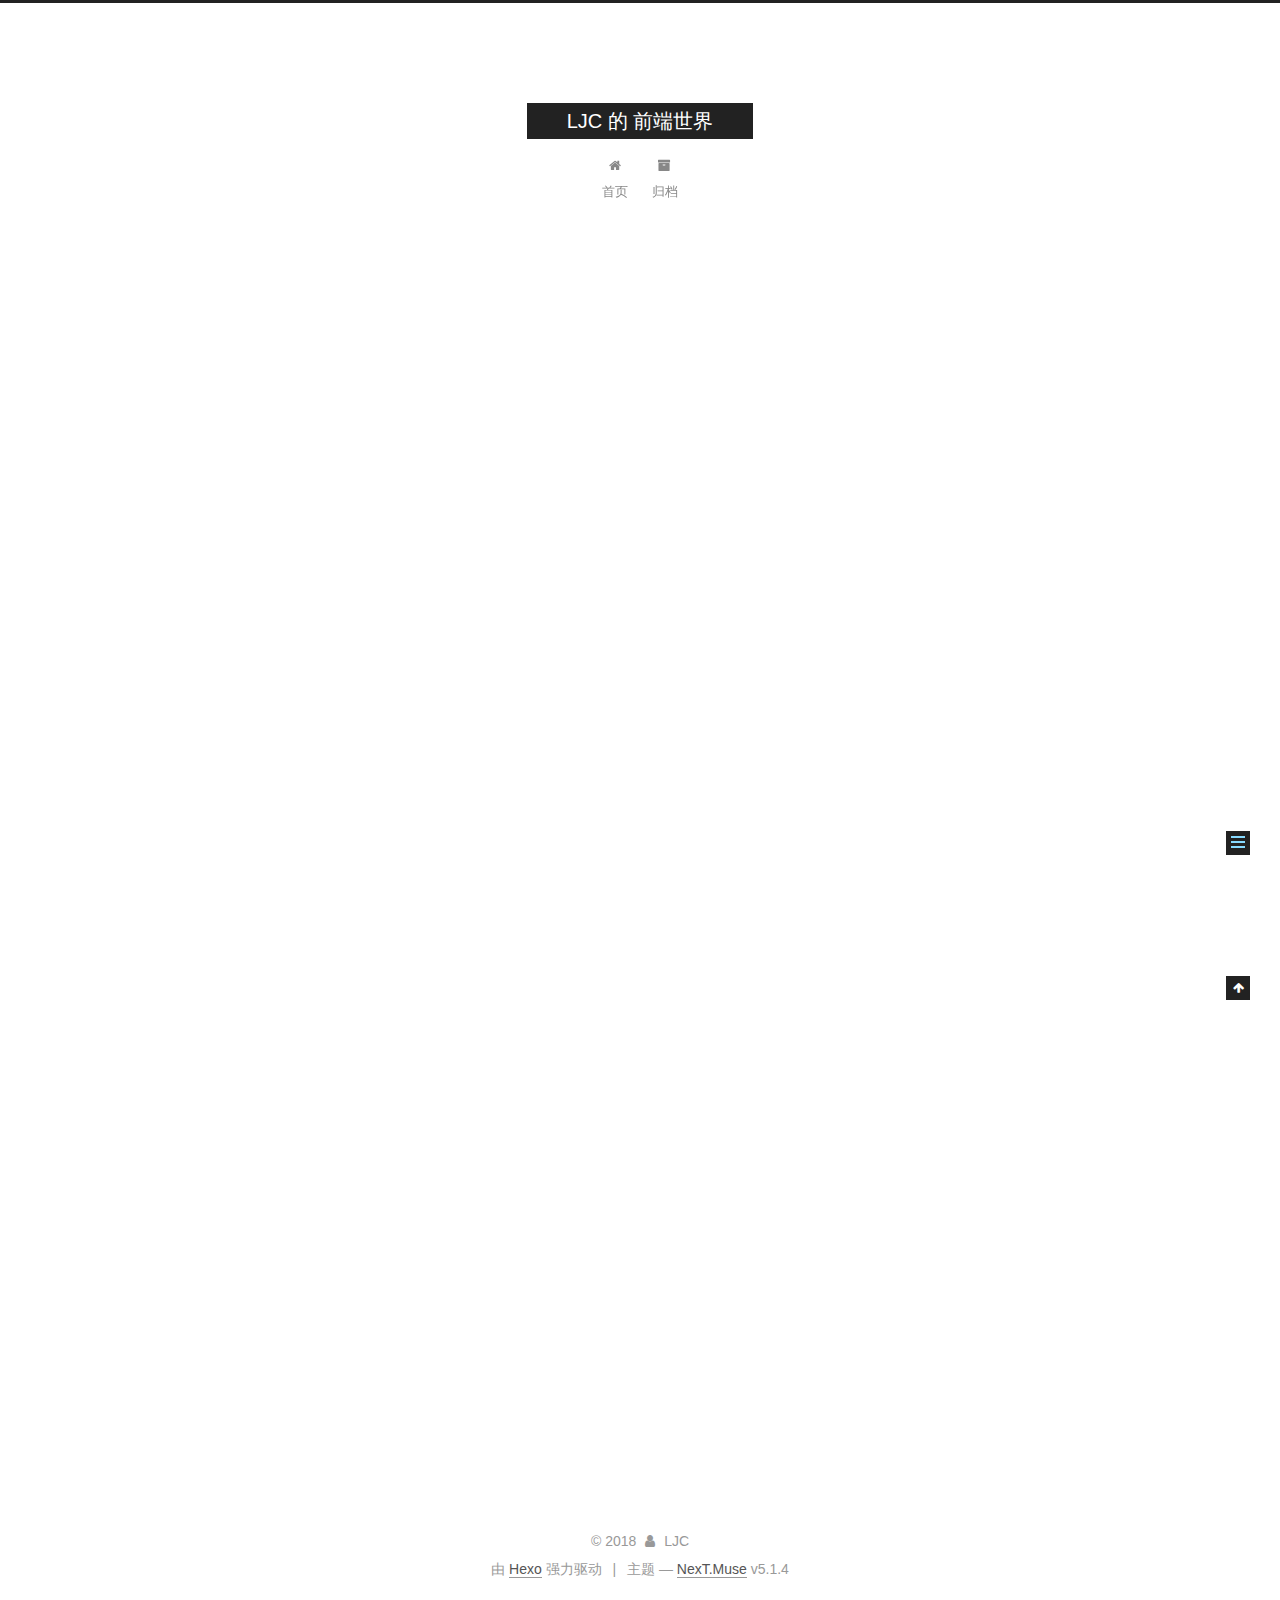
<file: 2018/05/03/闭包/index.html>
<!DOCTYPE html>



  


<html class="theme-next muse use-motion" lang="zh-Hans">
<head>
  <meta charset="UTF-8"/>
<meta http-equiv="X-UA-Compatible" content="IE=edge" />
<meta name="viewport" content="width=device-width, initial-scale=1, maximum-scale=1"/>
<meta name="theme-color" content="#222">









<meta http-equiv="Cache-Control" content="no-transform" />
<meta http-equiv="Cache-Control" content="no-siteapp" />
















  
  
  <link href="/lib/fancybox/source/jquery.fancybox.css?v=2.1.5" rel="stylesheet" type="text/css" />







<link href="/lib/font-awesome/css/font-awesome.min.css?v=4.6.2" rel="stylesheet" type="text/css" />

<link href="/css/main.css?v=5.1.4" rel="stylesheet" type="text/css" />


  <link rel="apple-touch-icon" sizes="180x180" href="/images/apple-touch-icon-next.png?v=5.1.4">


  <link rel="icon" type="image/png" sizes="32x32" href="/images/favicon-32x32-next.png?v=5.1.4">


  <link rel="icon" type="image/png" sizes="16x16" href="/images/favicon-16x16-next.png?v=5.1.4">


  <link rel="mask-icon" href="/images/logo.svg?v=5.1.4" color="#222">





  <meta name="keywords" content="Hexo, NexT" />










<meta name="description" content="闭包的概念：不同解读一览以下节选了一些对闭包概念的不同理解，基本都没偏离本质，我进行一些解释和画重点操作，小伙伴们可以从中挑选一款相对于自己来说比较好理解的概念，自己意会。维基百科闭包，不同于一般的函数，它允许一个函数在立即词法作用域外调用时，仍然访问非本地变量 MDN上面这么说：闭包是一种特殊的对象。闭包是由两部分构成：函数，以及创建该函数的环境。环境由闭包创建时在作用域中的任何局部变量组成。">
<meta property="og:type" content="article">
<meta property="og:title" content="闭包的概念：不同解读一览。">
<meta property="og:url" content="http://yoursite.com/2018/05/03/闭包/index.html">
<meta property="og:site_name" content="LJC 的 前端世界">
<meta property="og:description" content="闭包的概念：不同解读一览以下节选了一些对闭包概念的不同理解，基本都没偏离本质，我进行一些解释和画重点操作，小伙伴们可以从中挑选一款相对于自己来说比较好理解的概念，自己意会。维基百科闭包，不同于一般的函数，它允许一个函数在立即词法作用域外调用时，仍然访问非本地变量 MDN上面这么说：闭包是一种特殊的对象。闭包是由两部分构成：函数，以及创建该函数的环境。环境由闭包创建时在作用域中的任何局部变量组成。">
<meta property="og:locale" content="zh-Hans">
<meta property="og:updated_time" content="2018-05-03T05:37:28.485Z">
<meta name="twitter:card" content="summary">
<meta name="twitter:title" content="闭包的概念：不同解读一览。">
<meta name="twitter:description" content="闭包的概念：不同解读一览以下节选了一些对闭包概念的不同理解，基本都没偏离本质，我进行一些解释和画重点操作，小伙伴们可以从中挑选一款相对于自己来说比较好理解的概念，自己意会。维基百科闭包，不同于一般的函数，它允许一个函数在立即词法作用域外调用时，仍然访问非本地变量 MDN上面这么说：闭包是一种特殊的对象。闭包是由两部分构成：函数，以及创建该函数的环境。环境由闭包创建时在作用域中的任何局部变量组成。">



<script type="text/javascript" id="hexo.configurations">
  var NexT = window.NexT || {};
  var CONFIG = {
    root: '/',
    scheme: 'Muse',
    version: '5.1.4',
    sidebar: {"position":"left","display":"post","offset":12,"b2t":false,"scrollpercent":false,"onmobile":false},
    fancybox: true,
    tabs: true,
    motion: {"enable":true,"async":false,"transition":{"post_block":"fadeIn","post_header":"slideDownIn","post_body":"slideDownIn","coll_header":"slideLeftIn","sidebar":"slideUpIn"}},
    duoshuo: {
      userId: '0',
      author: '博主'
    },
    algolia: {
      applicationID: '',
      apiKey: '',
      indexName: '',
      hits: {"per_page":10},
      labels: {"input_placeholder":"Search for Posts","hits_empty":"We didn't find any results for the search: ${query}","hits_stats":"${hits} results found in ${time} ms"}
    }
  };
</script>



  <link rel="canonical" href="http://yoursite.com/2018/05/03/闭包/"/>





  <title>闭包的概念：不同解读一览。 | LJC 的 前端世界</title>
  








</head>

<body itemscope itemtype="http://schema.org/WebPage" lang="zh-Hans">

  
  
    
  

  <div class="container sidebar-position-left page-post-detail">
    <div class="headband"></div>

    <header id="header" class="header" itemscope itemtype="http://schema.org/WPHeader">
      <div class="header-inner"><div class="site-brand-wrapper">
  <div class="site-meta ">
    

    <div class="custom-logo-site-title">
      <a href="/"  class="brand" rel="start">
        <span class="logo-line-before"><i></i></span>
        <span class="site-title">LJC 的 前端世界</span>
        <span class="logo-line-after"><i></i></span>
      </a>
    </div>
      
        <p class="site-subtitle"></p>
      
  </div>

  <div class="site-nav-toggle">
    <button>
      <span class="btn-bar"></span>
      <span class="btn-bar"></span>
      <span class="btn-bar"></span>
    </button>
  </div>
</div>

<nav class="site-nav">
  

  
    <ul id="menu" class="menu">
      
        
        <li class="menu-item menu-item-home">
          <a href="/" rel="section">
            
              <i class="menu-item-icon fa fa-fw fa-home"></i> <br />
            
            首页
          </a>
        </li>
      
        
        <li class="menu-item menu-item-archives">
          <a href="/archives/" rel="section">
            
              <i class="menu-item-icon fa fa-fw fa-archive"></i> <br />
            
            归档
          </a>
        </li>
      

      
    </ul>
  

  
</nav>



 </div>
    </header>

    <main id="main" class="main">
      <div class="main-inner">
        <div class="content-wrap">
          <div id="content" class="content">
            

  <div id="posts" class="posts-expand">
    

  

  
  
  

  <article class="post post-type-normal" itemscope itemtype="http://schema.org/Article">
  
  
  
  <div class="post-block">
    <link itemprop="mainEntityOfPage" href="http://yoursite.com/2018/05/03/闭包/">

    <span hidden itemprop="author" itemscope itemtype="http://schema.org/Person">
      <meta itemprop="name" content="LJC">
      <meta itemprop="description" content="">
      <meta itemprop="image" content="/images/avatar.gif">
    </span>

    <span hidden itemprop="publisher" itemscope itemtype="http://schema.org/Organization">
      <meta itemprop="name" content="LJC 的 前端世界">
    </span>

    
      <header class="post-header">

        
        
          <h1 class="post-title" itemprop="name headline">闭包的概念：不同解读一览1111。</h1>
        

        <div class="post-meta">
          <span class="post-time">
            
              <span class="post-meta-item-icon">
                <i class="fa fa-calendar-o"></i>
              </span>
              
                <span class="post-meta-item-text">发表于</span>
              
              <time title="创建于" itemprop="dateCreated datePublished" datetime="2018-05-03T13:30:29+08:00">
                2018-05-03
              </time>
            

            

            
          </span>

          

          
            
          

          
          

          

          

          

        </div>
      </header>
    

    
    
    
    <div class="post-body" itemprop="articleBody">

      
      

      
        <h2 id="闭包的概念：不同解读一览"><a href="#闭包的概念：不同解读一览" class="headerlink" title="闭包的概念：不同解读一览"></a>闭包的概念：不同解读一览</h2><h3 id="以下节选了一些对闭包概念的不同理解，基本都没偏离本质，我进行一些解释和画重点操作，小伙伴们可以从中挑选一款相对于自己来说比较好理解的概念，自己意会。"><a href="#以下节选了一些对闭包概念的不同理解，基本都没偏离本质，我进行一些解释和画重点操作，小伙伴们可以从中挑选一款相对于自己来说比较好理解的概念，自己意会。" class="headerlink" title="以下节选了一些对闭包概念的不同理解，基本都没偏离本质，我进行一些解释和画重点操作，小伙伴们可以从中挑选一款相对于自己来说比较好理解的概念，自己意会。"></a>以下节选了一些对闭包概念的不同理解，基本都没偏离本质，我进行一些解释和画重点操作，小伙伴们可以从中挑选一款相对于自己来说比较好理解的概念，自己意会。</h3><h3 id="维基百科"><a href="#维基百科" class="headerlink" title="维基百科"></a>维基百科</h3><pre><code>闭包，不同于一般的函数，它允许一个函数在立即词法作用域外调用时，仍然访问非本地变量
</code></pre><h3 id="MDN上面这么说："><a href="#MDN上面这么说：" class="headerlink" title="MDN上面这么说："></a>MDN上面这么说：</h3><pre><code>闭包是一种特殊的对象。闭包是由两部分构成：函数，以及创建该函数的环境。环境由闭包创建时在作用域中的任何局部变量组成。
</code></pre><h3 id="闭包概念-根据《javascript权威指南》里对闭包的解释："><a href="#闭包概念-根据《javascript权威指南》里对闭包的解释：" class="headerlink" title="闭包概念 根据《javascript权威指南》里对闭包的解释："></a>闭包概念 根据《javascript权威指南》里对闭包的解释：</h3><pre><code>所有的javascript函数都是闭包。而当一个嵌套函数被导出到它所定义的作用域外时，闭包会更有趣。
</code></pre><h3 id="阮一峰的理解："><a href="#阮一峰的理解：" class="headerlink" title="阮一峰的理解："></a>阮一峰的理解：</h3><pre><code>闭包就是能够读取其他函数内部变量的函数。
</code></pre><h3 id="javascript高级程序设计（红宝书）的解释）："><a href="#javascript高级程序设计（红宝书）的解释）：" class="headerlink" title="javascript高级程序设计（红宝书）的解释）："></a>javascript高级程序设计（红宝书）的解释）：</h3><pre><code>闭包就是指有权访问另一个函数作用域中的变量的函数。
</code></pre><a id="more"></a>
<h1 id="有问题反馈"><a href="#有问题反馈" class="headerlink" title="有问题反馈"></a>有问题反馈</h1><p>在使用中有任何问题，欢迎反馈给我，可以用以下联系方式跟我交流</p>
<ul>
<li>邮件(dev.hubo#gmail.com, 把#换成@)</li>
<li>QQ: 287759234</li>
<li>weibo: <a href="http://weibo.com/ihubo" target="_blank" rel="noopener">@草依山</a></li>
<li>twitter: <a href="http://twitter.com/ihubo" target="_blank" rel="noopener">@ihubo</a></li>
</ul>

      
    </div>
    
    
    

    

    

    

    <footer class="post-footer">
      

      
      
      

      
        <div class="post-nav">
          <div class="post-nav-next post-nav-item">
            
              <a href="/2018/05/02/one/" rel="next" title="MaHua">
                <i class="fa fa-chevron-left"></i> MaHua
              </a>
            
          </div>

          <span class="post-nav-divider"></span>

          <div class="post-nav-prev post-nav-item">
            
              <a href="/2018/05/03/Object.defineProperty/" rel="prev" title="神奇的 Object.defineProperty">
                神奇的 Object.defineProperty <i class="fa fa-chevron-right"></i>
              </a>
            
          </div>
        </div>
      

      
      
    </footer>
  </div>
  
  
  
  </article>



    <div class="post-spread">
      
    </div>
  </div>


          </div>
          


          

  



        </div>
        
          
  
  <div class="sidebar-toggle">
    <div class="sidebar-toggle-line-wrap">
      <span class="sidebar-toggle-line sidebar-toggle-line-first"></span>
      <span class="sidebar-toggle-line sidebar-toggle-line-middle"></span>
      <span class="sidebar-toggle-line sidebar-toggle-line-last"></span>
    </div>
  </div>

  <aside id="sidebar" class="sidebar">
    
    <div class="sidebar-inner">

      

      
        <ul class="sidebar-nav motion-element">
          <li class="sidebar-nav-toc sidebar-nav-active" data-target="post-toc-wrap">
            文章目录
          </li>
          <li class="sidebar-nav-overview" data-target="site-overview-wrap">
            站点概览
          </li>
        </ul>
      

      <section class="site-overview-wrap sidebar-panel">
        <div class="site-overview">
          <div class="site-author motion-element" itemprop="author" itemscope itemtype="http://schema.org/Person">
            
              <p class="site-author-name" itemprop="name">LJC</p>
              <p class="site-description motion-element" itemprop="description"></p>
          </div>

          <nav class="site-state motion-element">

            
              <div class="site-state-item site-state-posts">
              
                <a href="/archives/">
              
                  <span class="site-state-item-count">4</span>
                  <span class="site-state-item-name">日志</span>
                </a>
              </div>
            

            

            

          </nav>

          

          

          
          

          
          

          

        </div>
      </section>

      
      <!--noindex-->
        <section class="post-toc-wrap motion-element sidebar-panel sidebar-panel-active">
          <div class="post-toc">

            
              
            

            
              <div class="post-toc-content"><ol class="nav"><li class="nav-item nav-level-2"><a class="nav-link" href="#闭包的概念：不同解读一览"><span class="nav-number">1.</span> <span class="nav-text">闭包的概念：不同解读一览</span></a><ol class="nav-child"><li class="nav-item nav-level-3"><a class="nav-link" href="#以下节选了一些对闭包概念的不同理解，基本都没偏离本质，我进行一些解释和画重点操作，小伙伴们可以从中挑选一款相对于自己来说比较好理解的概念，自己意会。"><span class="nav-number">1.1.</span> <span class="nav-text">以下节选了一些对闭包概念的不同理解，基本都没偏离本质，我进行一些解释和画重点操作，小伙伴们可以从中挑选一款相对于自己来说比较好理解的概念，自己意会。</span></a></li><li class="nav-item nav-level-3"><a class="nav-link" href="#维基百科"><span class="nav-number">1.2.</span> <span class="nav-text">维基百科</span></a></li><li class="nav-item nav-level-3"><a class="nav-link" href="#MDN上面这么说："><span class="nav-number">1.3.</span> <span class="nav-text">MDN上面这么说：</span></a></li><li class="nav-item nav-level-3"><a class="nav-link" href="#闭包概念-根据《javascript权威指南》里对闭包的解释："><span class="nav-number">1.4.</span> <span class="nav-text">闭包概念 根据《javascript权威指南》里对闭包的解释：</span></a></li><li class="nav-item nav-level-3"><a class="nav-link" href="#阮一峰的理解："><span class="nav-number">1.5.</span> <span class="nav-text">阮一峰的理解：</span></a></li><li class="nav-item nav-level-3"><a class="nav-link" href="#javascript高级程序设计（红宝书）的解释）："><span class="nav-number">1.6.</span> <span class="nav-text">javascript高级程序设计（红宝书）的解释）：</span></a></li></ol></li></ol></li><li class="nav-item nav-level-1"><a class="nav-link" href="#有问题反馈"><span class="nav-number"></span> <span class="nav-text">有问题反馈</span></a></div>
            

          </div>
        </section>
      <!--/noindex-->
      

      

    </div>
  </aside>


        
      </div>
    </main>

    <footer id="footer" class="footer">
      <div class="footer-inner">
        <div class="copyright">&copy; <span itemprop="copyrightYear">2018</span>
  <span class="with-love">
    <i class="fa fa-user"></i>
  </span>
  <span class="author" itemprop="copyrightHolder">LJC</span>

  
</div>


  <div class="powered-by">由 <a class="theme-link" target="_blank" href="https://hexo.io">Hexo</a> 强力驱动</div>



  <span class="post-meta-divider">|</span>



  <div class="theme-info">主题 &mdash; <a class="theme-link" target="_blank" href="https://github.com/iissnan/hexo-theme-next">NexT.Muse</a> v5.1.4</div>




        







        
      </div>
    </footer>

    
      <div class="back-to-top">
        <i class="fa fa-arrow-up"></i>
        
      </div>
    

    

  </div>

  

<script type="text/javascript">
  if (Object.prototype.toString.call(window.Promise) !== '[object Function]') {
    window.Promise = null;
  }
</script>









  












  
  
    <script type="text/javascript" src="/lib/jquery/index.js?v=2.1.3"></script>
  

  
  
    <script type="text/javascript" src="/lib/fastclick/lib/fastclick.min.js?v=1.0.6"></script>
  

  
  
    <script type="text/javascript" src="/lib/jquery_lazyload/jquery.lazyload.js?v=1.9.7"></script>
  

  
  
    <script type="text/javascript" src="/lib/velocity/velocity.min.js?v=1.2.1"></script>
  

  
  
    <script type="text/javascript" src="/lib/velocity/velocity.ui.min.js?v=1.2.1"></script>
  

  
  
    <script type="text/javascript" src="/lib/fancybox/source/jquery.fancybox.pack.js?v=2.1.5"></script>
  


  


  <script type="text/javascript" src="/js/src/utils.js?v=5.1.4"></script>

  <script type="text/javascript" src="/js/src/motion.js?v=5.1.4"></script>



  
  

  
  <script type="text/javascript" src="/js/src/scrollspy.js?v=5.1.4"></script>
<script type="text/javascript" src="/js/src/post-details.js?v=5.1.4"></script>



  


  <script type="text/javascript" src="/js/src/bootstrap.js?v=5.1.4"></script>



  


  




	





  





  












  





  

  

  

  
  

  

  

  

</body>
</html>
</file>
<file: css/main.css>
/* normalize.css v3.0.2 | MIT License | git.io/normalize */
html {
  font-family: sans-serif; /* 1 */
  -ms-text-size-adjust: 100%; /* 2 */
  -webkit-text-size-adjust: 100%; /* 2 */
}
body {
  margin: 0;
}
article,
aside,
details,
figcaption,
figure,
footer,
header,
hgroup,
main,
menu,
nav,
section,
summary {
  display: block;
}
audio,
canvas,
progress,
video {
  display: inline-block; /* 1 */
  vertical-align: baseline; /* 2 */
}
audio:not([controls]) {
  display: none;
  height: 0;
}
[hidden],
template {
  display: none;
}
a {
  background-color: transparent;
}
a:active,
a:hover {
  outline: 0;
}
abbr[title] {
  border-bottom: 1px dotted;
}
b,
strong {
  font-weight: bold;
}
dfn {
  font-style: italic;
}
h1 {
  font-size: 2em;
  margin: 0.67em 0;
}
mark {
  background: #ff0;
  color: #000;
}
small {
  font-size: 80%;
}
sub,
sup {
  font-size: 75%;
  line-height: 0;
  position: relative;
  vertical-align: baseline;
}
sup {
  top: -0.5em;
}
sub {
  bottom: -0.25em;
}
img {
  border: 0;
}
svg:not(:root) {
  overflow: hidden;
}
figure {
  margin: 1em 40px;
}
hr {
  -moz-box-sizing: content-box;
  box-sizing: content-box;
  height: 0;
}
pre {
  overflow: auto;
}
code,
kbd,
pre,
samp {
  font-family: monospace, monospace;
  font-size: 1em;
}
button,
input,
optgroup,
select,
textarea {
  color: inherit; /* 1 */
  font: inherit; /* 2 */
  margin: 0; /* 3 */
}
button {
  overflow: visible;
}
button,
select {
  text-transform: none;
}
button,
html input[type="button"],
input[type="reset"],
input[type="submit"] {
  -webkit-appearance: button; /* 2 */
  cursor: pointer; /* 3 */
}
button[disabled],
html input[disabled] {
  cursor: default;
}
button::-moz-focus-inner,
input::-moz-focus-inner {
  border: 0;
  padding: 0;
}
input {
  line-height: normal;
}
input[type="checkbox"],
input[type="radio"] {
  box-sizing: border-box; /* 1 */
  padding: 0; /* 2 */
}
input[type="number"]::-webkit-inner-spin-button,
input[type="number"]::-webkit-outer-spin-button {
  height: auto;
}
input[type="search"] {
  -webkit-appearance: textfield; /* 1 */
  -moz-box-sizing: content-box;
  -webkit-box-sizing: content-box; /* 2 */
  box-sizing: content-box;
}
input[type="search"]::-webkit-search-cancel-button,
input[type="search"]::-webkit-search-decoration {
  -webkit-appearance: none;
}
fieldset {
  border: 1px solid #c0c0c0;
  margin: 0 2px;
  padding: 0.35em 0.625em 0.75em;
}
legend {
  border: 0; /* 1 */
  padding: 0; /* 2 */
}
textarea {
  overflow: auto;
}
optgroup {
  font-weight: bold;
}
table {
  border-collapse: collapse;
  border-spacing: 0;
}
td,
th {
  padding: 0;
}
::selection {
  background: #262a30;
  color: #fff;
}
body {
  position: relative;
  font-family: 'Lato', "PingFang SC", "Microsoft YaHei", sans-serif;
  font-size: 14px;
  line-height: 2;
  color: #555;
  background: #fff;
}
@media (max-width: 767px) {
  body {
    padding-right: 0 !important;
  }
}
@media (min-width: 768px) and (max-width: 991px) {
  body {
    padding-right: 0 !important;
  }
}
@media (min-width: 1600px) {
  body {
    font-size: 16px;
  }
}
h1,
h2,
h3,
h4,
h5,
h6 {
  margin: 0;
  padding: 0;
  font-weight: bold;
  line-height: 1.5;
  font-family: 'Lato', "PingFang SC", "Microsoft YaHei", sans-serif;
}
h2,
h3,
h4,
h5,
h6 {
  margin: 20px 0 15px;
}
h1 {
  font-size: 22px;
}
@media (max-width: 767px) {
  h1 {
    font-size: 18px;
  }
}
h2 {
  font-size: 20px;
}
@media (max-width: 767px) {
  h2 {
    font-size: 16px;
  }
}
h3 {
  font-size: 18px;
}
@media (max-width: 767px) {
  h3 {
    font-size: 14px;
  }
}
h4 {
  font-size: 16px;
}
@media (max-width: 767px) {
  h4 {
    font-size: 12px;
  }
}
h5 {
  font-size: 14px;
}
@media (max-width: 767px) {
  h5 {
    font-size: 10px;
  }
}
h6 {
  font-size: 12px;
}
@media (max-width: 767px) {
  h6 {
    font-size: 8px;
  }
}
p {
  margin: 0 0 20px 0;
}
a {
  color: #555;
  text-decoration: none;
  outline: none;
  border-bottom: 1px solid #999;
  word-wrap: break-word;
}
a:hover {
  color: #222;
  border-bottom-color: #222;
}
blockquote {
  margin: 0;
  padding: 0;
}
img {
  display: block;
  margin: auto;
  max-width: 100%;
  height: auto;
}
hr {
  margin: 40px 0;
  height: 3px;
  border: none;
  background-color: #ddd;
  background-image: repeating-linear-gradient(-45deg, #fff, #fff 4px, transparent 4px, transparent 8px);
}
blockquote {
  padding: 0 15px;
  color: #666;
  border-left: 4px solid #ddd;
}
blockquote cite::before {
  content: "-";
  padding: 0 5px;
}
dt {
  font-weight: 700;
}
dd {
  margin: 0;
  padding: 0;
}
kbd {
  border: 1px solid #ccc;
  border-radius: 0.2em;
  box-shadow: 0.1em 0.1em 0.2em rgba(0,0,0,0.1);
  background-color: #f9f9f9;
  font-family: inherit;
  background-image: -webkit-linear-gradient(top, #eee, #fff, #eee);
  padding: 0.1em 0.3em;
  white-space: nowrap;
}
.text-left {
  text-align: left;
}
.text-center {
  text-align: center;
}
.text-right {
  text-align: right;
}
.text-justify {
  text-align: justify;
}
.text-nowrap {
  white-space: nowrap;
}
.text-lowercase {
  text-transform: lowercase;
}
.text-uppercase {
  text-transform: uppercase;
}
.text-capitalize {
  text-transform: capitalize;
}
.center-block {
  display: block;
  margin-left: auto;
  margin-right: auto;
}
.clearfix:before,
.clearfix:after {
  content: " ";
  display: table;
}
.clearfix:after {
  clear: both;
}
.pullquote {
  width: 45%;
}
.pullquote.left {
  float: left;
  margin-left: 5px;
  margin-right: 10px;
}
.pullquote.right {
  float: right;
  margin-left: 10px;
  margin-right: 5px;
}
.affix.affix.affix {
  position: fixed;
}
.translation {
  margin-top: -20px;
  font-size: 14px;
  color: #999;
}
.scrollbar-measure {
  width: 100px;
  height: 100px;
  overflow: scroll;
  position: absolute;
  top: -9999px;
}
.use-motion .motion-element {
  opacity: 0;
}
table {
  margin: 20px 0;
  width: 100%;
  border-collapse: collapse;
  border-spacing: 0;
  border: 1px solid #ddd;
  font-size: 14px;
  table-layout: fixed;
  word-wrap: break-all;
}
table>tbody>tr:nth-of-type(odd) {
  background-color: #f9f9f9;
}
table>tbody>tr:hover {
  background-color: #f5f5f5;
}
caption,
th,
td {
  padding: 8px;
  text-align: left;
  vertical-align: middle;
  font-weight: normal;
}
th,
td {
  border-bottom: 3px solid #ddd;
  border-right: 1px solid #eee;
}
th {
  padding-bottom: 10px;
  font-weight: 700;
}
td {
  border-bottom-width: 1px;
}
html,
body {
  height: 100%;
}
.container {
  position: relative;
  min-height: 100%;
}
.header-inner {
  margin: 0 auto;
  padding: 100px 0 70px;
  width: 700px;
}
@media (min-width: 1600px) {
  .container .header-inner {
    width: 900px;
  }
}
.main {
  padding-bottom: 150px;
}
.main-inner {
  margin: 0 auto;
  width: 700px;
}
@media (min-width: 1600px) {
  .container .main-inner {
    width: 900px;
  }
}
.footer {
  position: absolute;
  left: 0;
  bottom: 0;
  width: 100%;
  min-height: 50px;
}
.footer-inner {
  box-sizing: border-box;
  margin: 20px auto;
  width: 700px;
}
@media (min-width: 1600px) {
  .container .footer-inner {
    width: 900px;
  }
}
pre,
.highlight {
  overflow: auto;
  margin: 20px 0;
  padding: 0;
  font-size: 13px;
  color: #4d4d4c;
  background: #f7f7f7;
  line-height: 1.6;
}
pre,
code {
  font-family: consolas, Menlo, "PingFang SC", "Microsoft YaHei", monospace;
}
code {
  padding: 2px 4px;
  word-wrap: break-word;
  color: #555;
  background: #eee;
  border-radius: 3px;
  font-size: 13px;
}
pre {
  padding: 10px;
}
pre code {
  padding: 0;
  color: #4d4d4c;
  background: none;
  text-shadow: none;
}
.highlight {
  border-radius: 1px;
}
.highlight pre {
  border: none;
  margin: 0;
  padding: 10px 0;
}
.highlight table {
  margin: 0;
  width: auto;
  border: none;
}
.highlight td {
  border: none;
  padding: 0;
}
.highlight figcaption {
  font-size: 1em;
  color: #4d4d4c;
  line-height: 1em;
  margin-bottom: 1em;
}
.highlight figcaption:before,
.highlight figcaption:after {
  content: " ";
  display: table;
}
.highlight figcaption:after {
  clear: both;
}
.highlight figcaption a {
  float: right;
  color: #4d4d4c;
}
.highlight figcaption a:hover {
  border-bottom-color: #4d4d4c;
}
.highlight .gutter pre {
  padding-left: 10px;
  padding-right: 10px;
  color: #869194;
  text-align: right;
  background-color: #eff2f3;
}
.highlight .code pre {
  width: 100%;
  padding-left: 10px;
  padding-right: 10px;
  background-color: #f7f7f7;
}
.highlight .line {
  height: 20px;
}
.gutter {
  -webkit-user-select: none;
  -moz-user-select: none;
  -ms-user-select: none;
  user-select: none;
}
.gist table {
  width: auto;
}
.gist table td {
  border: none;
}
pre .deletion {
  background: #fdd;
}
pre .addition {
  background: #dfd;
}
pre .meta {
  color: #8959a8;
}
pre .comment {
  color: #8e908c;
}
pre .variable,
pre .attribute,
pre .tag,
pre .regexp,
pre .ruby .constant,
pre .xml .tag .title,
pre .xml .pi,
pre .xml .doctype,
pre .html .doctype,
pre .css .id,
pre .css .class,
pre .css .pseudo {
  color: #c82829;
}
pre .number,
pre .preprocessor,
pre .built_in,
pre .literal,
pre .params,
pre .constant,
pre .command {
  color: #f5871f;
}
pre .ruby .class .title,
pre .css .rules .attribute,
pre .string,
pre .value,
pre .inheritance,
pre .header,
pre .ruby .symbol,
pre .xml .cdata,
pre .special,
pre .number,
pre .formula {
  color: #718c00;
}
pre .title,
pre .css .hexcolor {
  color: #3e999f;
}
pre .function,
pre .python .decorator,
pre .python .title,
pre .ruby .function .title,
pre .ruby .title .keyword,
pre .perl .sub,
pre .javascript .title,
pre .coffeescript .title {
  color: #4271ae;
}
pre .keyword,
pre .javascript .function {
  color: #8959a8;
}
.full-image.full-image.full-image.full-image {
  border: none;
  max-width: 100%;
  width: auto;
  margin: 20px auto 25px;
}
@media (min-width: 992px) {
  .full-image.full-image.full-image.full-image {
    max-width: none;
    width: 110%;
    margin: 25px -5%;
  }
}
.blockquote-center,
.page-home .post-type-quote blockquote,
.page-post-detail .post-type-quote blockquote {
  position: relative;
  margin: 40px 0;
  padding: 0;
  border-left: none;
  text-align: center;
}
.blockquote-center::before,
.page-home .post-type-quote blockquote::before,
.page-post-detail .post-type-quote blockquote::before,
.blockquote-center::after,
.page-home .post-type-quote blockquote::after,
.page-post-detail .post-type-quote blockquote::after {
  position: absolute;
  content: ' ';
  display: block;
  width: 100%;
  height: 24px;
  opacity: 0.2;
  background-repeat: no-repeat;
  background-position: 0 -6px;
  background-size: 22px 22px;
}
.blockquote-center::before,
.page-home .post-type-quote blockquote::before,
.page-post-detail .post-type-quote blockquote::before {
  top: -20px;
  background-image: url("../images/quote-l.svg");
  border-top: 1px solid #ccc;
}
.blockquote-center::after,
.page-home .post-type-quote blockquote::after,
.page-post-detail .post-type-quote blockquote::after {
  bottom: -20px;
  background-image: url("../images/quote-r.svg");
  border-bottom: 1px solid #ccc;
  background-position: 100% 8px;
}
.blockquote-center p,
.page-home .post-type-quote blockquote p,
.page-post-detail .post-type-quote blockquote p,
.blockquote-center div,
.page-home .post-type-quote blockquote div,
.page-post-detail .post-type-quote blockquote div {
  text-align: center;
}
.post .post-body .group-picture img {
  box-sizing: border-box;
  padding: 0 3px;
  border: none;
}
.post .group-picture-row {
  overflow: hidden;
  margin-top: 6px;
}
.post .group-picture-row:first-child {
  margin-top: 0;
}
.post .group-picture-column {
  float: left;
}
.page-post-detail .post-body .group-picture-column {
  float: none;
  margin-top: 10px;
  width: auto !important;
}
.page-post-detail .post-body .group-picture-column img {
  margin: 0 auto;
}
.page-archive .group-picture-container {
  overflow: hidden;
}
.page-archive .group-picture-row {
  float: left;
}
.page-archive .group-picture-row:first-child {
  margin-top: 6px;
}
.page-archive .group-picture-column {
  max-width: 150px;
  max-height: 150px;
}
.post-body .note {
  position: relative;
  padding: 15px;
  margin-bottom: 20px;
  border: 1px solid #eee;
  border-left-width: 5px;
  border-radius: 3px;
}
.post-body .note h2,
.post-body .note h3,
.post-body .note h4,
.post-body .note h5,
.post-body .note h6 {
  margin-top: 0;
  margin-bottom: 0;
  border-bottom: initial;
  padding-top: 0 !important;
}
.post-body .note p:first-child,
.post-body .note ul:first-child,
.post-body .note ol:first-child,
.post-body .note table:first-child,
.post-body .note pre:first-child,
.post-body .note blockquote:first-child {
  margin-top: 0;
}
.post-body .note p:last-child,
.post-body .note ul:last-child,
.post-body .note ol:last-child,
.post-body .note table:last-child,
.post-body .note pre:last-child,
.post-body .note blockquote:last-child {
  margin-bottom: 0;
}
.post-body .note.default {
  border-left-color: #777;
}
.post-body .note.default h2,
.post-body .note.default h3,
.post-body .note.default h4,
.post-body .note.default h5,
.post-body .note.default h6 {
  color: #777;
}
.post-body .note.primary {
  border-left-color: #6f42c1;
}
.post-body .note.primary h2,
.post-body .note.primary h3,
.post-body .note.primary h4,
.post-body .note.primary h5,
.post-body .note.primary h6 {
  color: #6f42c1;
}
.post-body .note.info {
  border-left-color: #428bca;
}
.post-body .note.info h2,
.post-body .note.info h3,
.post-body .note.info h4,
.post-body .note.info h5,
.post-body .note.info h6 {
  color: #428bca;
}
.post-body .note.success {
  border-left-color: #5cb85c;
}
.post-body .note.success h2,
.post-body .note.success h3,
.post-body .note.success h4,
.post-body .note.success h5,
.post-body .note.success h6 {
  color: #5cb85c;
}
.post-body .note.warning {
  border-left-color: #f0ad4e;
}
.post-body .note.warning h2,
.post-body .note.warning h3,
.post-body .note.warning h4,
.post-body .note.warning h5,
.post-body .note.warning h6 {
  color: #f0ad4e;
}
.post-body .note.danger {
  border-left-color: #d9534f;
}
.post-body .note.danger h2,
.post-body .note.danger h3,
.post-body .note.danger h4,
.post-body .note.danger h5,
.post-body .note.danger h6 {
  color: #d9534f;
}
.post-body .label {
  display: inline;
  padding: 0 2px;
  white-space: nowrap;
}
.post-body .label.default {
  background-color: #f0f0f0;
}
.post-body .label.primary {
  background-color: #efe6f7;
}
.post-body .label.info {
  background-color: #e5f2f8;
}
.post-body .label.success {
  background-color: #e7f4e9;
}
.post-body .label.warning {
  background-color: #fcf6e1;
}
.post-body .label.danger {
  background-color: #fae8eb;
}
.post-body .tabs {
  position: relative;
  display: block;
  margin-bottom: 20px;
  padding-top: 10px;
}
.post-body .tabs ul.nav-tabs {
  margin: 0;
  padding: 0;
  display: flex;
  margin-bottom: -1px;
}
@media (max-width: 413px) {
  .post-body .tabs ul.nav-tabs {
    display: block;
    margin-bottom: 5px;
  }
}
.post-body .tabs ul.nav-tabs li.tab {
  list-style-type: none !important;
  margin: 0 0.25em 0 0;
  border-top: 3px solid transparent;
  border-left: 1px solid transparent;
  border-right: 1px solid transparent;
}
@media (max-width: 413px) {
  .post-body .tabs ul.nav-tabs li.tab {
    margin: initial;
    border-top: 1px solid transparent;
    border-left: 3px solid transparent;
    border-right: 1px solid transparent;
    border-bottom: 1px solid transparent;
  }
}
.post-body .tabs ul.nav-tabs li.tab a {
  outline: 0;
  border-bottom: initial;
  display: block;
  line-height: 1.8em;
  padding: 0.25em 0.75em;
  transition-duration: 0.2s;
  transition-timing-function: ease-out;
  transition-delay: 0s;
}
.post-body .tabs ul.nav-tabs li.tab a i {
  width: 1.285714285714286em;
}
.post-body .tabs ul.nav-tabs li.tab.active {
  border-top: 3px solid #fc6423;
  border-left: 1px solid #ddd;
  border-right: 1px solid #ddd;
  background-color: #fff;
}
@media (max-width: 413px) {
  .post-body .tabs ul.nav-tabs li.tab.active {
    border-top: 1px solid #ddd;
    border-left: 3px solid #fc6423;
    border-right: 1px solid #ddd;
    border-bottom: 1px solid #ddd;
  }
}
.post-body .tabs ul.nav-tabs li.tab.active a {
  cursor: default;
  color: #555;
}
.post-body .tabs .tab-content {
  background-color: #fff;
}
.post-body .tabs .tab-content .tab-pane {
  border: 1px solid #ddd;
  padding: 20px 20px 0 20px;
}
.post-body .tabs .tab-content .tab-pane:not(.active) {
  display: none !important;
}
.post-body .tabs .tab-content .tab-pane.active {
  display: block !important;
}
.btn {
  display: inline-block;
  padding: 0 20px;
  font-size: 14px;
  color: #fff;
  background: #222;
  border: 2px solid #222;
  text-decoration: none;
  border-radius: 0;
  transition-property: background-color;
  transition-duration: 0.2s;
  transition-timing-function: ease-in-out;
  transition-delay: 0s;
  line-height: 2;
}
.btn:hover {
  border-color: #222;
  color: #222;
  background: #fff;
}
.btn +.btn {
  margin: 0 0 8px 8px;
}
.btn .fa-fw {
  width: 1.285714285714286em;
  text-align: left;
}
.btn-bar {
  display: block;
  width: 22px;
  height: 2px;
  background: #555;
  border-radius: 1px;
}
.btn-bar+.btn-bar {
  margin-top: 4px;
}
.pagination {
  margin: 120px 0 40px;
  text-align: center;
  border-top: 1px solid #eee;
}
.page-number-basic,
.pagination .prev,
.pagination .next,
.pagination .page-number,
.pagination .space {
  display: inline-block;
  position: relative;
  top: -1px;
  margin: 0 10px;
  padding: 0 11px;
}
@media (max-width: 767px) {
  .page-number-basic,
  .pagination .prev,
  .pagination .next,
  .pagination .page-number,
  .pagination .space {
    margin: 0 5px;
  }
}
.pagination .prev,
.pagination .next,
.pagination .page-number {
  border-bottom: 0;
  border-top: 1px solid #eee;
  transition-property: border-color;
  transition-duration: 0.2s;
  transition-timing-function: ease-in-out;
  transition-delay: 0s;
}
.pagination .prev:hover,
.pagination .next:hover,
.pagination .page-number:hover {
  border-top-color: #222;
}
.pagination .space {
  padding: 0;
  margin: 0;
}
.pagination .prev {
  margin-left: 0;
}
.pagination .next {
  margin-right: 0;
}
.pagination .page-number.current {
  color: #fff;
  background: #ccc;
  border-top-color: #ccc;
}
@media (max-width: 767px) {
  .pagination {
    border-top: none;
  }
  .pagination .prev,
  .pagination .next,
  .pagination .page-number {
    margin-bottom: 10px;
    border-top: 0;
    border-bottom: 1px solid #eee;
    padding: 0 10px;
  }
  .pagination .prev:hover,
  .pagination .next:hover,
  .pagination .page-number:hover {
    border-bottom-color: #222;
  }
}
.comments {
  margin: 60px 20px 0;
}
.tag-cloud {
  text-align: center;
}
.tag-cloud a {
  display: inline-block;
  margin: 10px;
}
.back-to-top {
  box-sizing: border-box;
  position: fixed;
  bottom: -100px;
  right: 30px;
  z-index: 1050;
  padding: 0 6px;
  width: 24px;
  background: #222;
  font-size: 12px;
  opacity: 1;
  color: #fff;
  cursor: pointer;
  text-align: center;
  -webkit-transform: translateZ(0);
  transition-property: bottom;
  transition-duration: 0.2s;
  transition-timing-function: ease-in-out;
  transition-delay: 0s;
}
@media (min-width: 768px) and (max-width: 991px) {
  .back-to-top {
    display: none !important;
  }
}
@media (max-width: 767px) {
  .back-to-top {
    display: none !important;
  }
}
.back-to-top.back-to-top-on {
  bottom: 19px;
}
.header {
  background: transparent;
}
.header-inner {
  position: relative;
}
.headband {
  height: 3px;
  background: #222;
}
.site-meta {
  margin: 0;
  text-align: center;
}
@media (max-width: 767px) {
  .site-meta {
    text-align: center;
  }
}
.brand {
  position: relative;
  display: inline-block;
  padding: 0 40px;
  color: #fff;
  background: #222;
  border-bottom: none;
}
.brand:hover {
  color: #fff;
}
.logo {
  display: inline-block;
  margin-right: 5px;
  line-height: 36px;
  vertical-align: top;
}
.site-title {
  display: inline-block;
  vertical-align: top;
  line-height: 36px;
  font-size: 20px;
  font-weight: normal;
  font-family: 'Lato', "PingFang SC", "Microsoft YaHei", sans-serif;
}
.site-subtitle {
  margin-top: 10px;
  font-size: 13px;
  color: #999;
}
.use-motion .brand {
  opacity: 0;
}
.use-motion .logo,
.use-motion .site-title,
.use-motion .site-subtitle {
  opacity: 0;
  position: relative;
  top: -10px;
}
.site-nav-toggle {
  display: none;
  position: absolute;
  top: 10px;
  left: 10px;
}
@media (max-width: 767px) {
  .site-nav-toggle {
    display: block;
  }
}
.site-nav-toggle button {
  margin-top: 2px;
  padding: 9px 10px;
  background: transparent;
  border: none;
}
@media (max-width: 767px) {
  .site-nav {
    display: none;
    margin: 0 -10px;
    padding: 0 10px;
    clear: both;
    border-top: 1px solid #ddd;
  }
}
@media (min-width: 768px) and (max-width: 991px) {
  .site-nav {
    display: block !important;
  }
}
@media (min-width: 992px) {
  .site-nav {
    display: block !important;
  }
}
.menu {
  margin-top: 20px;
  padding-left: 0;
  text-align: center;
}
.menu .menu-item {
  display: inline-block;
  margin: 0 10px;
  list-style: none;
}
@media screen and (max-width: 767px) {
  .menu .menu-item {
    margin-top: 10px;
  }
}
.menu .menu-item a {
  display: block;
  font-size: 13px;
  line-height: inherit;
  border-bottom: 1px solid transparent;
  transition-property: border-color;
  transition-duration: 0.2s;
  transition-timing-function: ease-in-out;
  transition-delay: 0s;
}
.menu .menu-item a:hover {
  border-bottom-color: #222;
}
.menu .menu-item .fa {
  margin-right: 5px;
}
.use-motion .menu-item {
  opacity: 0;
}
.post-body {
  font-family: 'Lato', "PingFang SC", "Microsoft YaHei", sans-serif;
}
@media (max-width: 767px) {
  .post-body {
    word-break: break-word;
  }
}
.post-body .fancybox img {
  display: block !important;
  margin: 0 auto;
  cursor: pointer;
  cursor: zoom-in;
  cursor: -webkit-zoom-in;
}
.post-body .image-caption,
.post-body .figure .caption {
  margin: -20px auto 15px;
  text-align: center;
  font-size: 14px;
  color: #999;
  font-weight: bold;
  line-height: 1;
}
.post-sticky-flag {
  display: inline-block;
  font-size: 16px;
  -ms-transform: rotate(30deg);
  -webkit-transform: rotate(30deg);
  -moz-transform: rotate(30deg);
  -ms-transform: rotate(30deg);
  -o-transform: rotate(30deg);
  transform: rotate(30deg);
}
.use-motion .post-block,
.use-motion .pagination,
.use-motion .comments {
  opacity: 0;
}
.use-motion .post-header {
  opacity: 0;
}
.use-motion .post-body {
  opacity: 0;
}
.use-motion .collection-title {
  opacity: 0;
}
.posts-expand {
  padding-top: 40px;
}
@media (max-width: 767px) {
  .posts-expand {
    margin: 0 20px;
  }
  .post-body pre .gutter pre {
    padding-right: 10px;
  }
  .post-body .highlight {
    margin-left: 0px;
    margin-right: 0px;
    padding: 0;
  }
  .post-body .highlight .gutter pre {
    padding-right: 10px;
  }
}
@media (min-width: 992px) {
  .posts-expand .post-body {
    text-align: justify;
  }
}
.posts-expand .post-body h2,
.posts-expand .post-body h3,
.posts-expand .post-body h4,
.posts-expand .post-body h5,
.posts-expand .post-body h6 {
  padding-top: 10px;
}
.posts-expand .post-body h2 .header-anchor,
.posts-expand .post-body h3 .header-anchor,
.posts-expand .post-body h4 .header-anchor,
.posts-expand .post-body h5 .header-anchor,
.posts-expand .post-body h6 .header-anchor {
  float: right;
  margin-left: 10px;
  color: #ccc;
  border-bottom-style: none;
  visibility: hidden;
}
.posts-expand .post-body h2 .header-anchor:hover,
.posts-expand .post-body h3 .header-anchor:hover,
.posts-expand .post-body h4 .header-anchor:hover,
.posts-expand .post-body h5 .header-anchor:hover,
.posts-expand .post-body h6 .header-anchor:hover {
  color: inherit;
}
.posts-expand .post-body h2:hover .header-anchor,
.posts-expand .post-body h3:hover .header-anchor,
.posts-expand .post-body h4:hover .header-anchor,
.posts-expand .post-body h5:hover .header-anchor,
.posts-expand .post-body h6:hover .header-anchor {
  visibility: visible;
}
.posts-expand .post-body ul li {
  list-style: circle;
}
.posts-expand .post-body img {
  box-sizing: border-box;
  margin: auto;
  padding: 3px;
  border: 1px solid #ddd;
}
.posts-expand .post-body .fancybox img {
  margin: 0 auto 25px;
}
@media (max-width: 767px) {
  .posts-collapse {
    margin: 0 20px;
  }
  .posts-collapse .post-title,
  .posts-collapse .post-meta {
    display: block;
    width: auto;
    text-align: left;
  }
}
.posts-collapse {
  position: relative;
  z-index: 1010;
  margin-left: 55px;
}
.posts-collapse::after {
  content: " ";
  position: absolute;
  top: 20px;
  left: 0;
  margin-left: -2px;
  width: 4px;
  height: 100%;
  background: #f5f5f5;
  z-index: -1;
}
@media (max-width: 767px) {
  .posts-collapse {
    margin: 0 20px;
  }
}
.posts-collapse .collection-title {
  position: relative;
  margin: 60px 0;
}
.posts-collapse .collection-title h1,
.posts-collapse .collection-title h2 {
  margin-left: 20px;
}
.posts-collapse .collection-title small {
  color: #bbb;
  margin-left: 5px;
}
.posts-collapse .collection-title::before {
  content: " ";
  position: absolute;
  left: 0;
  top: 50%;
  margin-left: -4px;
  margin-top: -4px;
  width: 8px;
  height: 8px;
  background: #bbb;
  border-radius: 50%;
}
.posts-collapse .post {
  margin: 30px 0;
}
.posts-collapse .post-header {
  position: relative;
  transition-duration: 0.2s;
  transition-timing-function: ease-in-out;
  transition-delay: 0s;
  transition-property: border;
  border-bottom: 1px dashed #ccc;
}
.posts-collapse .post-header::before {
  content: " ";
  position: absolute;
  left: 0;
  top: 12px;
  width: 6px;
  height: 6px;
  margin-left: -4px;
  background: #bbb;
  border-radius: 50%;
  border: 1px solid #fff;
  transition-duration: 0.2s;
  transition-timing-function: ease-in-out;
  transition-delay: 0s;
  transition-property: background;
}
.posts-collapse .post-header:hover {
  border-bottom-color: #666;
}
.posts-collapse .post-header:hover::before {
  background: #222;
}
.posts-collapse .post-meta {
  position: absolute;
  font-size: 12px;
  left: 20px;
  top: 5px;
}
.posts-collapse .post-comments-count {
  display: none;
}
.posts-collapse .post-title {
  margin-left: 60px;
  font-size: 16px;
  font-weight: normal;
  line-height: inherit;
}
.posts-collapse .post-title::after {
  margin-left: 3px;
  opacity: 0.6;
}
.posts-collapse .post-title a {
  color: #666;
  border-bottom: none;
}
.page-home .post-type-quote .post-header,
.page-post-detail .post-type-quote .post-header,
.page-home .post-type-quote .post-tags,
.page-post-detail .post-type-quote .post-tags {
  display: none;
}
.posts-expand .post-title {
  text-align: center;
  word-break: break-word;
  font-weight: 400;
}
.posts-expand .post-title-link {
  display: inline-block;
  position: relative;
  color: #555;
  border-bottom: none;
  line-height: 1.2;
  vertical-align: top;
}
.posts-expand .post-title-link::before {
  content: "";
  position: absolute;
  width: 100%;
  height: 2px;
  bottom: 0;
  left: 0;
  background-color: #000;
  visibility: hidden;
  -webkit-transform: scaleX(0);
  -moz-transform: scaleX(0);
  -ms-transform: scaleX(0);
  -o-transform: scaleX(0);
  transform: scaleX(0);
  transition-duration: 0.2s;
  transition-timing-function: ease-in-out;
  transition-delay: 0s;
}
.posts-expand .post-title-link:hover::before {
  visibility: visible;
  -webkit-transform: scaleX(1);
  -moz-transform: scaleX(1);
  -ms-transform: scaleX(1);
  -o-transform: scaleX(1);
  transform: scaleX(1);
}
.posts-expand .post-title-link .fa {
  font-size: 16px;
}
.posts-expand .post-meta {
  margin: 3px 0 60px 0;
  color: #999;
  font-family: 'Lato', "PingFang SC", "Microsoft YaHei", sans-serif;
  font-size: 12px;
  text-align: center;
}
.posts-expand .post-meta .post-category-list {
  display: inline-block;
  margin: 0;
  padding: 3px;
}
.posts-expand .post-meta .post-category-list-link {
  color: #999;
}
.posts-expand .post-meta .post-description {
  font-size: 14px;
  margin-top: 2px;
}
.post-meta-divider {
  margin: 0 0.5em;
}
.post-meta-item-icon {
  margin-right: 3px;
}
@media (min-width: 768px) and (max-width: 991px) {
  .post-meta-item-icon {
    display: inline-block;
  }
}
@media (max-width: 767px) {
  .post-meta-item-icon {
    display: inline-block;
  }
}
@media (min-width: 768px) and (max-width: 991px) {
  .post-meta-item-text {
    display: none;
  }
}
@media (max-width: 767px) {
  .post-meta-item-text {
    display: none;
  }
}
@media (max-width: 767px) {
  .posts-expand .post-comments-count {
    display: none;
  }
}
.post-button {
  margin-top: 40px;
}
.posts-expand .post-tags {
  margin-top: 40px;
  text-align: center;
}
.posts-expand .post-tags a {
  display: inline-block;
  margin-right: 10px;
  font-size: 13px;
}
.post-nav {
  display: table;
  margin-top: 15px;
  width: 100%;
  border-top: 1px solid #eee;
}
.post-nav-divider {
  display: table-cell;
  width: 10%;
}
.post-nav-item {
  display: table-cell;
  padding: 10px 0 0 0;
  width: 45%;
  vertical-align: top;
}
.post-nav-item a {
  position: relative;
  display: block;
  line-height: 25px;
  font-size: 14px;
  color: #555;
  border-bottom: none;
}
.post-nav-item a:hover {
  color: #222;
  border-bottom: none;
}
.post-nav-item a:active {
  top: 2px;
}
.post-nav-item .fa {
  position: absolute;
  top: 8px;
  left: 0;
  font-size: 12px;
}
.post-nav-next a {
  padding-left: 15px;
}
.post-nav-prev {
  text-align: right;
}
.post-nav-prev a {
  padding-right: 15px;
}
.post-nav-prev .fa {
  right: 0;
  left: auto;
}
.posts-expand .post-eof {
  display: block;
  margin: 80px auto 60px;
  width: 8%;
  height: 1px;
  background: #ccc;
  text-align: center;
}
.post:last-child .post-eof.post-eof.post-eof {
  display: none;
}
.post-gallery {
  display: table;
  table-layout: fixed;
  width: 100%;
  border-collapse: separate;
}
.post-gallery-row {
  display: table-row;
}
.post-gallery .post-gallery-img {
  display: table-cell;
  text-align: center;
  vertical-align: middle;
  border: none;
}
.post-gallery .post-gallery-img img {
  max-width: 100%;
  max-height: 100%;
  border: none;
}
.fancybox-close,
.fancybox-close:hover {
  border: none;
}
.rtl.post-body p,
.rtl.post-body a,
.rtl.post-body h1,
.rtl.post-body h2,
.rtl.post-body h3,
.rtl.post-body h4,
.rtl.post-body h5,
.rtl.post-body h6,
.rtl.post-body li,
.rtl.post-body ul,
.rtl.post-body ol {
  direction: rtl;
  font-family: UKIJ Ekran;
}
.rtl.post-title {
  font-family: UKIJ Ekran;
}
.sidebar {
  position: fixed;
  right: 0;
  top: 0;
  bottom: 0;
  width: 0;
  z-index: 1040;
  box-shadow: inset 0 2px 6px #000;
  background: #222;
  -webkit-transform: translateZ(0);
}
.sidebar a {
  color: #999;
  border-bottom-color: #555;
}
.sidebar a:hover {
  color: #eee;
}
@media (min-width: 768px) and (max-width: 991px) {
  .sidebar {
    display: none !important;
  }
}
@media (max-width: 767px) {
  .sidebar {
    display: none !important;
  }
}
.sidebar-inner {
  position: relative;
  padding: 20px 10px;
  color: #999;
  text-align: center;
}
.site-overview-wrap {
  overflow: hidden;
}
.site-overview {
  overflow-y: auto;
  overflow-x: hidden;
}
.sidebar-toggle {
  position: fixed;
  right: 30px;
  bottom: 45px;
  width: 14px;
  height: 14px;
  padding: 5px;
  background: #222;
  line-height: 0;
  z-index: 1050;
  cursor: pointer;
  -webkit-transform: translateZ(0);
}
@media (min-width: 768px) and (max-width: 991px) {
  .sidebar-toggle {
    display: none !important;
  }
}
@media (max-width: 767px) {
  .sidebar-toggle {
    display: none !important;
  }
}
.sidebar-toggle-line {
  position: relative;
  display: inline-block;
  vertical-align: top;
  height: 2px;
  width: 100%;
  background: #fff;
  margin-top: 3px;
}
.sidebar-toggle-line:first-child {
  margin-top: 0;
}
.site-author-image {
  display: block;
  margin: 0 auto;
  padding: 2px;
  max-width: 96px;
  height: auto;
  border: 2px solid #333;
}
.site-author-name {
  margin: 5px 0 0;
  text-align: center;
  color: #f5f5f5;
  font-weight: normal;
}
.site-description {
  margin-top: 5px;
  text-align: center;
  font-size: 14px;
  color: #999;
}
.site-state {
  overflow: hidden;
  line-height: 1.4;
  white-space: nowrap;
  text-align: center;
}
.site-state-item {
  display: inline-block;
  padding: 0 15px;
  border-left: 1px solid #333;
}
.site-state-item:first-child {
  border-left: none;
}
.site-state-item a {
  border-bottom: none;
}
.site-state-item-count {
  display: block;
  text-align: center;
  color: inherit;
  font-weight: 600;
  font-size: 18px;
}
.site-state-item-name {
  font-size: 13px;
  color: inherit;
}
.feed-link {
  margin-top: 20px;
}
.feed-link a {
  display: inline-block;
  padding: 0 15px;
  color: #fc6423;
  border: 1px solid #fc6423;
  border-radius: 4px;
}
.feed-link a i {
  color: #fc6423;
  font-size: 14px;
}
.feed-link a:hover {
  color: #fff;
  background: #fc6423;
}
.feed-link a:hover i {
  color: #fff;
}
.links-of-author {
  margin-top: 20px;
}
.links-of-author a {
  display: inline-block;
  vertical-align: middle;
  margin-right: 10px;
  margin-bottom: 10px;
  border-bottom-color: #555;
  font-size: 13px;
}
.links-of-author a:before {
  display: inline-block;
  vertical-align: middle;
  margin-right: 3px;
  content: " ";
  width: 4px;
  height: 4px;
  border-radius: 50%;
  background: #142f52;
}
.links-of-blogroll {
  font-size: 13px;
}
.links-of-blogroll-title {
  margin-top: 20px;
  font-size: 14px;
  font-weight: 600;
}
.links-of-blogroll-list {
  margin: 0;
  padding: 0;
  list-style: none;
}
.links-of-blogroll-item {
  padding: 2px 10px;
}
.links-of-blogroll-item a {
  max-width: 280px;
  box-sizing: border-box;
  display: inline-block;
  overflow: hidden;
  white-space: nowrap;
  text-overflow: ellipsis;
}
.sidebar-nav {
  margin: 0 0 20px;
  padding-left: 0;
}
.sidebar-nav li {
  display: inline-block;
  cursor: pointer;
  border-bottom: 1px solid transparent;
  font-size: 14px;
  color: #555;
}
.sidebar-nav li:hover {
  color: #f5f5f5;
}
.page-post-detail .sidebar-nav-toc {
  padding: 0 5px;
}
.page-post-detail .sidebar-nav-overview {
  margin-left: 10px;
}
.sidebar-nav .sidebar-nav-active {
  color: #87daff;
  border-bottom-color: #87daff;
}
.sidebar-nav .sidebar-nav-active:hover {
  color: #87daff;
}
.sidebar-panel {
  display: none;
}
.sidebar-panel-active {
  display: block;
}
.post-toc-empty {
  font-size: 14px;
  color: #666;
}
.post-toc-wrap {
  overflow: hidden;
}
.post-toc {
  overflow: auto;
}
.post-toc ol {
  margin: 0;
  padding: 0 2px 5px 10px;
  text-align: left;
  list-style: none;
  font-size: 14px;
}
.post-toc ol > ol {
  padding-left: 0;
}
.post-toc ol a {
  transition-duration: 0.2s;
  transition-timing-function: ease-in-out;
  transition-delay: 0s;
  transition-property: all;
  color: #999;
  border-bottom-color: #555;
}
.post-toc ol a:hover {
  color: #ccc;
  border-bottom-color: #ccc;
}
.post-toc .nav-item {
  overflow: hidden;
  text-overflow: ellipsis;
  text-align: justify;
  white-space: nowrap;
  line-height: 1.8;
}
.post-toc .nav .nav-child {
  display: none;
}
.post-toc .nav .active > .nav-child {
  display: block;
}
.post-toc .nav .active-current > .nav-child {
  display: block;
}
.post-toc .nav .active-current > .nav-child > .nav-item {
  display: block;
}
.post-toc .nav .active > a {
  color: #87daff;
  border-bottom-color: #87daff;
}
.post-toc .nav .active-current > a {
  color: #87daff;
}
.post-toc .nav .active-current > a:hover {
  color: #87daff;
}
.footer {
  font-size: 14px;
  color: #999;
}
.footer img {
  border: none;
}
.footer-inner {
  text-align: center;
}
.with-love {
  display: inline-block;
  margin: 0 5px;
}
.powered-by,
.theme-info {
  display: inline-block;
}
.cc-license {
  margin-top: 10px;
  text-align: center;
}
.cc-license .cc-opacity {
  opacity: 0.7;
  border-bottom: none;
}
.cc-license .cc-opacity:hover {
  opacity: 0.9;
}
.cc-license img {
  display: inline-block;
}
.theme-next #ds-thread #ds-reset {
  color: #555;
}
.theme-next #ds-thread #ds-reset .ds-replybox {
  margin-bottom: 30px;
}
.theme-next #ds-thread #ds-reset .ds-replybox .ds-avatar,
.theme-next #ds-reset .ds-avatar img {
  box-shadow: none;
}
.theme-next #ds-thread #ds-reset .ds-textarea-wrapper {
  border-color: #c7d4e1;
  background: none;
  border-top-right-radius: 3px;
  border-top-left-radius: 3px;
}
.theme-next #ds-thread #ds-reset .ds-textarea-wrapper textarea {
  height: 60px;
}
.theme-next #ds-reset .ds-rounded-top {
  border-radius: 0;
}
.theme-next #ds-thread #ds-reset .ds-post-toolbar {
  box-sizing: border-box;
  border: 1px solid #c7d4e1;
  background: #f6f8fa;
}
.theme-next #ds-thread #ds-reset .ds-post-options {
  height: 40px;
  border: none;
  background: none;
}
.theme-next #ds-thread #ds-reset .ds-toolbar-buttons {
  top: 11px;
}
.theme-next #ds-thread #ds-reset .ds-sync {
  top: 5px;
}
.theme-next #ds-thread #ds-reset .ds-post-button {
  top: 4px;
  right: 5px;
  width: 90px;
  height: 30px;
  border: 1px solid #c5ced7;
  border-radius: 3px;
  background-image: linear-gradient(#fbfbfc, #f5f7f9);
  color: #60676d;
}
.theme-next #ds-thread #ds-reset .ds-post-button:hover {
  background-position: 0 -30px;
  color: #60676d;
}
.theme-next #ds-thread #ds-reset .ds-comments-info {
  padding: 10px 0;
}
.theme-next #ds-thread #ds-reset .ds-sort {
  display: none;
}
.theme-next #ds-thread #ds-reset li.ds-tab a.ds-current {
  border: none;
  background: #f6f8fa;
  color: #60676d;
}
.theme-next #ds-thread #ds-reset li.ds-tab a.ds-current:hover {
  background-color: #e9f0f7;
  color: #60676d;
}
.theme-next #ds-thread #ds-reset li.ds-tab a {
  border-radius: 2px;
  padding: 5px;
}
.theme-next #ds-thread #ds-reset .ds-login-buttons p {
  color: #999;
  line-height: 36px;
}
.theme-next #ds-thread #ds-reset .ds-login-buttons .ds-service-list li {
  height: 28px;
}
.theme-next #ds-thread #ds-reset .ds-service-list a {
  background: none;
  padding: 5px;
  border: 1px solid;
  border-radius: 3px;
  text-align: center;
}
.theme-next #ds-thread #ds-reset .ds-service-list a:hover {
  color: #fff;
  background: #666;
}
.theme-next #ds-thread #ds-reset .ds-service-list .ds-weibo {
  color: #fc9b00;
  border-color: #fc9b00;
}
.theme-next #ds-thread #ds-reset .ds-service-list .ds-weibo:hover {
  background: #fc9b00;
}
.theme-next #ds-thread #ds-reset .ds-service-list .ds-qq {
  color: #60a3ec;
  border-color: #60a3ec;
}
.theme-next #ds-thread #ds-reset .ds-service-list .ds-qq:hover {
  background: #60a3ec;
}
.theme-next #ds-thread #ds-reset .ds-service-list .ds-renren {
  color: #2e7ac4;
  border-color: #2e7ac4;
}
.theme-next #ds-thread #ds-reset .ds-service-list .ds-renren:hover {
  background: #2e7ac4;
}
.theme-next #ds-thread #ds-reset .ds-service-list .ds-douban {
  color: #37994c;
  border-color: #37994c;
}
.theme-next #ds-thread #ds-reset .ds-service-list .ds-douban:hover {
  background: #37994c;
}
.theme-next #ds-thread #ds-reset .ds-service-list .ds-kaixin {
  color: #fef20d;
  border-color: #fef20d;
}
.theme-next #ds-thread #ds-reset .ds-service-list .ds-kaixin:hover {
  background: #fef20d;
}
.theme-next #ds-thread #ds-reset .ds-service-list .ds-netease {
  color: #f00;
  border-color: #f00;
}
.theme-next #ds-thread #ds-reset .ds-service-list .ds-netease:hover {
  background: #f00;
}
.theme-next #ds-thread #ds-reset .ds-service-list .ds-sohu {
  color: #ffcb05;
  border-color: #ffcb05;
}
.theme-next #ds-thread #ds-reset .ds-service-list .ds-sohu:hover {
  background: #ffcb05;
}
.theme-next #ds-thread #ds-reset .ds-service-list .ds-baidu {
  color: #2831e0;
  border-color: #2831e0;
}
.theme-next #ds-thread #ds-reset .ds-service-list .ds-baidu:hover {
  background: #2831e0;
}
.theme-next #ds-thread #ds-reset .ds-service-list .ds-google {
  color: #166bec;
  border-color: #166bec;
}
.theme-next #ds-thread #ds-reset .ds-service-list .ds-google:hover {
  background: #166bec;
}
.theme-next #ds-thread #ds-reset .ds-service-list .ds-weixin {
  color: #00ce0d;
  border-color: #00ce0d;
}
.theme-next #ds-thread #ds-reset .ds-service-list .ds-weixin:hover {
  background: #00ce0d;
}
.theme-next #ds-thread #ds-reset .ds-service-list .ds-more-services {
  border: none;
}
.theme-next #ds-thread #ds-reset .ds-service-list .ds-more-services:hover {
  background: none;
}
.theme-next #ds-reset .duoshuo-ua-admin {
  display: inline-block;
  color: #f00;
}
.theme-next #ds-reset .duoshuo-ua-platform,
.theme-next #ds-reset .duoshuo-ua-browser {
  color: #ccc;
}
.theme-next #ds-reset .duoshuo-ua-platform .fa,
.theme-next #ds-reset .duoshuo-ua-browser .fa {
  display: inline-block;
  margin-right: 3px;
}
.theme-next #ds-reset .duoshuo-ua-separator {
  display: inline-block;
  margin-left: 5px;
}
.theme-next .this_ua {
  background-color: #ccc !important;
  border-radius: 4px;
  padding: 0 5px !important;
  margin: 1px 1px !important;
  border: 1px solid #bbb !important;
  color: #fff;
  display: inline-block !important;
}
.theme-next .this_ua.admin {
  background-color: #d9534f !important;
  border-color: #d9534f !important;
}
.theme-next .this_ua.platform.iOS,
.theme-next .this_ua.platform.Mac,
.theme-next .this_ua.platform.Windows {
  background-color: #39b3d7 !important;
  border-color: #46b8da !important;
}
.theme-next .this_ua.platform.Linux {
  background-color: #3a3a3a !important;
  border-color: #1f1f1f !important;
}
.theme-next .this_ua.platform.Android {
  background-color: #00c47d !important;
  border-color: #01b171 !important;
}
.theme-next .this_ua.browser.Mobile,
.theme-next .this_ua.browser.Chrome {
  background-color: #5cb85c !important;
  border-color: #4cae4c !important;
}
.theme-next .this_ua.browser.Firefox {
  background-color: #f0ad4e !important;
  border-color: #eea236 !important;
}
.theme-next .this_ua.browser.Maxthon,
.theme-next .this_ua.browser.IE {
  background-color: #428bca !important;
  border-color: #357ebd !important;
}
.theme-next .this_ua.browser.baidu,
.theme-next .this_ua.browser.UCBrowser,
.theme-next .this_ua.browser.Opera {
  background-color: #d9534f !important;
  border-color: #d43f3a !important;
}
.theme-next .this_ua.browser.Android,
.theme-next .this_ua.browser.QQBrowser {
  background-color: #78ace9 !important;
  border-color: #4cae4c !important;
}
.post-spread {
  margin-top: 20px;
  text-align: center;
}
.jiathis_style {
  display: inline-block;
}
.jiathis_style a {
  border: none;
}
.fa {
  font-family: FontAwesome !important;
}
.post-spread {
  margin-top: 20px;
  text-align: center;
}
.bdshare-slide-button-box a {
  border: none;
}
.bdsharebuttonbox {
  display: inline-block;
}
.bdsharebuttonbox a {
  border: none;
}
.local-search-pop-overlay {
  position: fixed;
  width: 100%;
  height: 100%;
  top: 0;
  left: 0;
  z-index: 2080;
  background-color: rgba(0,0,0,0.3);
}
.local-search-popup {
  display: none;
  position: fixed;
  top: 10%;
  left: 50%;
  margin-left: -350px;
  width: 700px;
  height: 80%;
  padding: 0;
  background: #fff;
  color: #333;
  z-index: 9999;
  border-radius: 5px;
}
@media (max-width: 767px) {
  .local-search-popup {
    padding: 0;
    top: 0;
    left: 0;
    margin: 0;
    width: 100%;
    height: 100%;
    border-radius: 0;
  }
}
.local-search-popup ul.search-result-list {
  padding: 0;
  margin: 0 5px;
}
.local-search-popup p.search-result {
  border-bottom: 1px dashed #ccc;
  padding: 5px 0;
}
.local-search-popup a.search-result-title {
  font-weight: bold;
  font-size: 16px;
}
.local-search-popup .search-keyword {
  border-bottom: 1px dashed #f00;
  font-weight: bold;
  color: #f00;
}
.local-search-popup .local-search-header {
  padding: 5px;
  height: 36px;
  background: #f5f5f5;
  border-top-left-radius: 5px;
  border-top-right-radius: 5px;
}
.local-search-popup #local-search-result {
  overflow: auto;
  position: relative;
  padding: 5px 25px;
  height: calc(100% - 55px);
}
.local-search-popup .local-search-input-wrapper {
  display: inline-block;
  width: calc(100% - 90px);
  height: 36px;
  line-height: 36px;
  padding: 0 5px;
}
.local-search-popup .local-search-input-wrapper input {
  padding: 8px 0;
  height: 20px;
  display: block;
  width: 100%;
  outline: none;
  border: none;
  background: transparent;
  vertical-align: middle;
}
.local-search-popup .search-icon,
.local-search-popup .popup-btn-close {
  display: inline-block;
  font-size: 18px;
  color: #999;
  height: 36px;
  width: 18px;
  padding-left: 10px;
  padding-right: 10px;
}
.local-search-popup .search-icon {
  float: left;
}
.local-search-popup .popup-btn-close {
  border-left: 1px solid #eee;
  float: right;
  cursor: pointer;
}
.local-search-popup #no-result {
  position: absolute;
  left: 50%;
  top: 50%;
  -webkit-transform: translate(-50%, -50%);
  -webkit-transform: translate(-50%, -50%);
  -moz-transform: translate(-50%, -50%);
  -ms-transform: translate(-50%, -50%);
  -o-transform: translate(-50%, -50%);
  transform: translate(-50%, -50%);
  color: #ccc;
}
.site-uv,
.site-pv,
.page-pv {
  display: inline-block;
}
.site-uv .busuanzi-value,
.site-pv .busuanzi-value,
.page-pv .busuanzi-value {
  margin: 0 5px;
}
.site-uv {
  margin-right: 10px;
}
.site-uv::after {
  content: "|";
  padding-left: 10px;
}
.page-archive .archive-page-counter {
  position: relative;
  top: 3px;
  left: 20px;
}
@media (max-width: 767px) {
  .page-archive .archive-page-counter {
    top: 5px;
  }
}
.page-archive .posts-collapse .archive-move-on {
  position: absolute;
  top: 11px;
  left: 0;
  margin-left: -6px;
  width: 10px;
  height: 10px;
  opacity: 0.5;
  background: #555;
  border: 1px solid #fff;
  border-radius: 50%;
}
.category-all-page .category-all-title {
  text-align: center;
}
.category-all-page .category-all {
  margin-top: 20px;
}
.category-all-page .category-list {
  margin: 0;
  padding: 0;
  list-style: none;
}
.category-all-page .category-list-item {
  margin: 5px 10px;
}
.category-all-page .category-list-count {
  color: #bbb;
}
.category-all-page .category-list-count:before {
  display: inline;
  content: " (";
}
.category-all-page .category-list-count:after {
  display: inline;
  content: ") ";
}
.category-all-page .category-list-child {
  padding-left: 10px;
}
#schedule ul#event-list {
  padding-left: 30px;
}
#schedule ul#event-list hr {
  margin: 20px 0 45px 0 !important;
  background: #222;
}
#schedule ul#event-list hr:after {
  display: inline-block;
  content: 'NOW';
  background: #222;
  color: #fff;
  font-weight: bold;
  text-align: right;
  padding: 0 5px;
}
#schedule ul#event-list li.event {
  margin: 20px 0px;
  background: #f9f9f9;
  padding-left: 10px;
  min-height: 40px;
}
#schedule ul#event-list li.event h2.event-summary {
  margin: 0;
  padding-bottom: 3px;
}
#schedule ul#event-list li.event h2.event-summary:before {
  display: inline-block;
  font-family: FontAwesome;
  font-size: 8px;
  content: '\f111';
  vertical-align: middle;
  margin-right: 25px;
  color: #bbb;
}
#schedule ul#event-list li.event span.event-relative-time {
  display: inline-block;
  font-size: 12px;
  font-weight: 400;
  padding-left: 12px;
  color: #bbb;
}
#schedule ul#event-list li.event span.event-details {
  display: block;
  color: #bbb;
  margin-left: 56px;
  padding-top: 3px;
  padding-bottom: 6px;
  text-indent: -24px;
  line-height: 18px;
}
#schedule ul#event-list li.event span.event-details:before {
  text-indent: 0;
  display: inline-block;
  width: 14px;
  font-family: FontAwesome;
  text-align: center;
  margin-right: 9px;
  color: #bbb;
}
#schedule ul#event-list li.event span.event-details.event-location:before {
  content: '\f041';
}
#schedule ul#event-list li.event span.event-details.event-duration:before {
  content: '\f017';
}
#schedule ul#event-list li.event-past {
  background: #fcfcfc;
}
#schedule ul#event-list li.event-past > * {
  opacity: 0.6;
}
#schedule ul#event-list li.event-past h2.event-summary {
  color: #bbb;
}
#schedule ul#event-list li.event-past h2.event-summary:before {
  color: #dfdfdf;
}
#schedule ul#event-list li.event-now {
  background: #222;
  color: #fff;
  padding: 15px 0 15px 10px;
}
#schedule ul#event-list li.event-now h2.event-summary:before {
  -webkit-transform: scale(1.2);
  -moz-transform: scale(1.2);
  -ms-transform: scale(1.2);
  -o-transform: scale(1.2);
  transform: scale(1.2);
  color: #fff;
  animation: dot-flash 1s alternate infinite ease-in-out;
}
#schedule ul#event-list li.event-now * {
  color: #fff !important;
}
@-moz-keyframes dot-flash {
  from {
    opacity: 1;
    -webkit-transform: scale(1.1);
    -moz-transform: scale(1.1);
    -ms-transform: scale(1.1);
    -o-transform: scale(1.1);
    transform: scale(1.1);
  }
  to {
    opacity: 0;
    -webkit-transform: scale(1);
    -moz-transform: scale(1);
    -ms-transform: scale(1);
    -o-transform: scale(1);
    transform: scale(1);
  }
}
@-webkit-keyframes dot-flash {
  from {
    opacity: 1;
    -webkit-transform: scale(1.1);
    -moz-transform: scale(1.1);
    -ms-transform: scale(1.1);
    -o-transform: scale(1.1);
    transform: scale(1.1);
  }
  to {
    opacity: 0;
    -webkit-transform: scale(1);
    -moz-transform: scale(1);
    -ms-transform: scale(1);
    -o-transform: scale(1);
    transform: scale(1);
  }
}
@-o-keyframes dot-flash {
  from {
    opacity: 1;
    -webkit-transform: scale(1.1);
    -moz-transform: scale(1.1);
    -ms-transform: scale(1.1);
    -o-transform: scale(1.1);
    transform: scale(1.1);
  }
  to {
    opacity: 0;
    -webkit-transform: scale(1);
    -moz-transform: scale(1);
    -ms-transform: scale(1);
    -o-transform: scale(1);
    transform: scale(1);
  }
}
@keyframes dot-flash {
  from {
    opacity: 1;
    -webkit-transform: scale(1.1);
    -moz-transform: scale(1.1);
    -ms-transform: scale(1.1);
    -o-transform: scale(1.1);
    transform: scale(1.1);
  }
  to {
    opacity: 0;
    -webkit-transform: scale(1);
    -moz-transform: scale(1);
    -ms-transform: scale(1);
    -o-transform: scale(1);
    transform: scale(1);
  }
}
.page-post-detail .sidebar-toggle-line {
  background: #87daff;
}
.page-post-detail .comments {
  overflow: hidden;
}
@media (max-width: 767px) {
  .header-inner,
  .container .main-inner,
  .footer-inner {
    width: auto;
  }
}
embed {
  display: block;
  margin: 0px auto 25px auto;
}
.custom-logo .site-meta-headline {
  text-align: center;
}
.custom-logo .brand {
  background: none;
}
.custom-logo .site-title {
  margin: 10px auto 0;
  font-size: 24px;
  color: #222;
}
.custom-logo .site-title a {
  border: none;
}
.custom-logo-image {
  margin: 0 auto;
  padding: 5px;
  max-width: 150px;
  background: #fff;
}
@media (max-width: 767px) {
  .site-nav {
    position: absolute;
    left: 0;
    top: 52px;
    margin: 0;
    width: 100%;
    padding: 0;
    background: #fff;
    border-bottom: 1px solid #ddd;
    z-index: 1030;
  }
}
@media (max-width: 767px) {
  .menu {
    text-align: left;
  }
}
@media (max-width: 767px) {
  .menu .menu-item {
    display: block;
    margin: 0 10px;
    vertical-align: top;
  }
}
@media (max-width: 767px) {
  .menu .menu-item br {
    display: none;
  }
}
@media (max-width: 767px) {
  .menu .menu-item a {
    padding: 5px 10px;
  }
}
.menu .menu-item .fa {
  margin-right: 0;
}
.site-search form {
  display: none;
}
.links-of-blogroll-inline .links-of-blogroll-item {
  display: inline-block;
}
</file>
